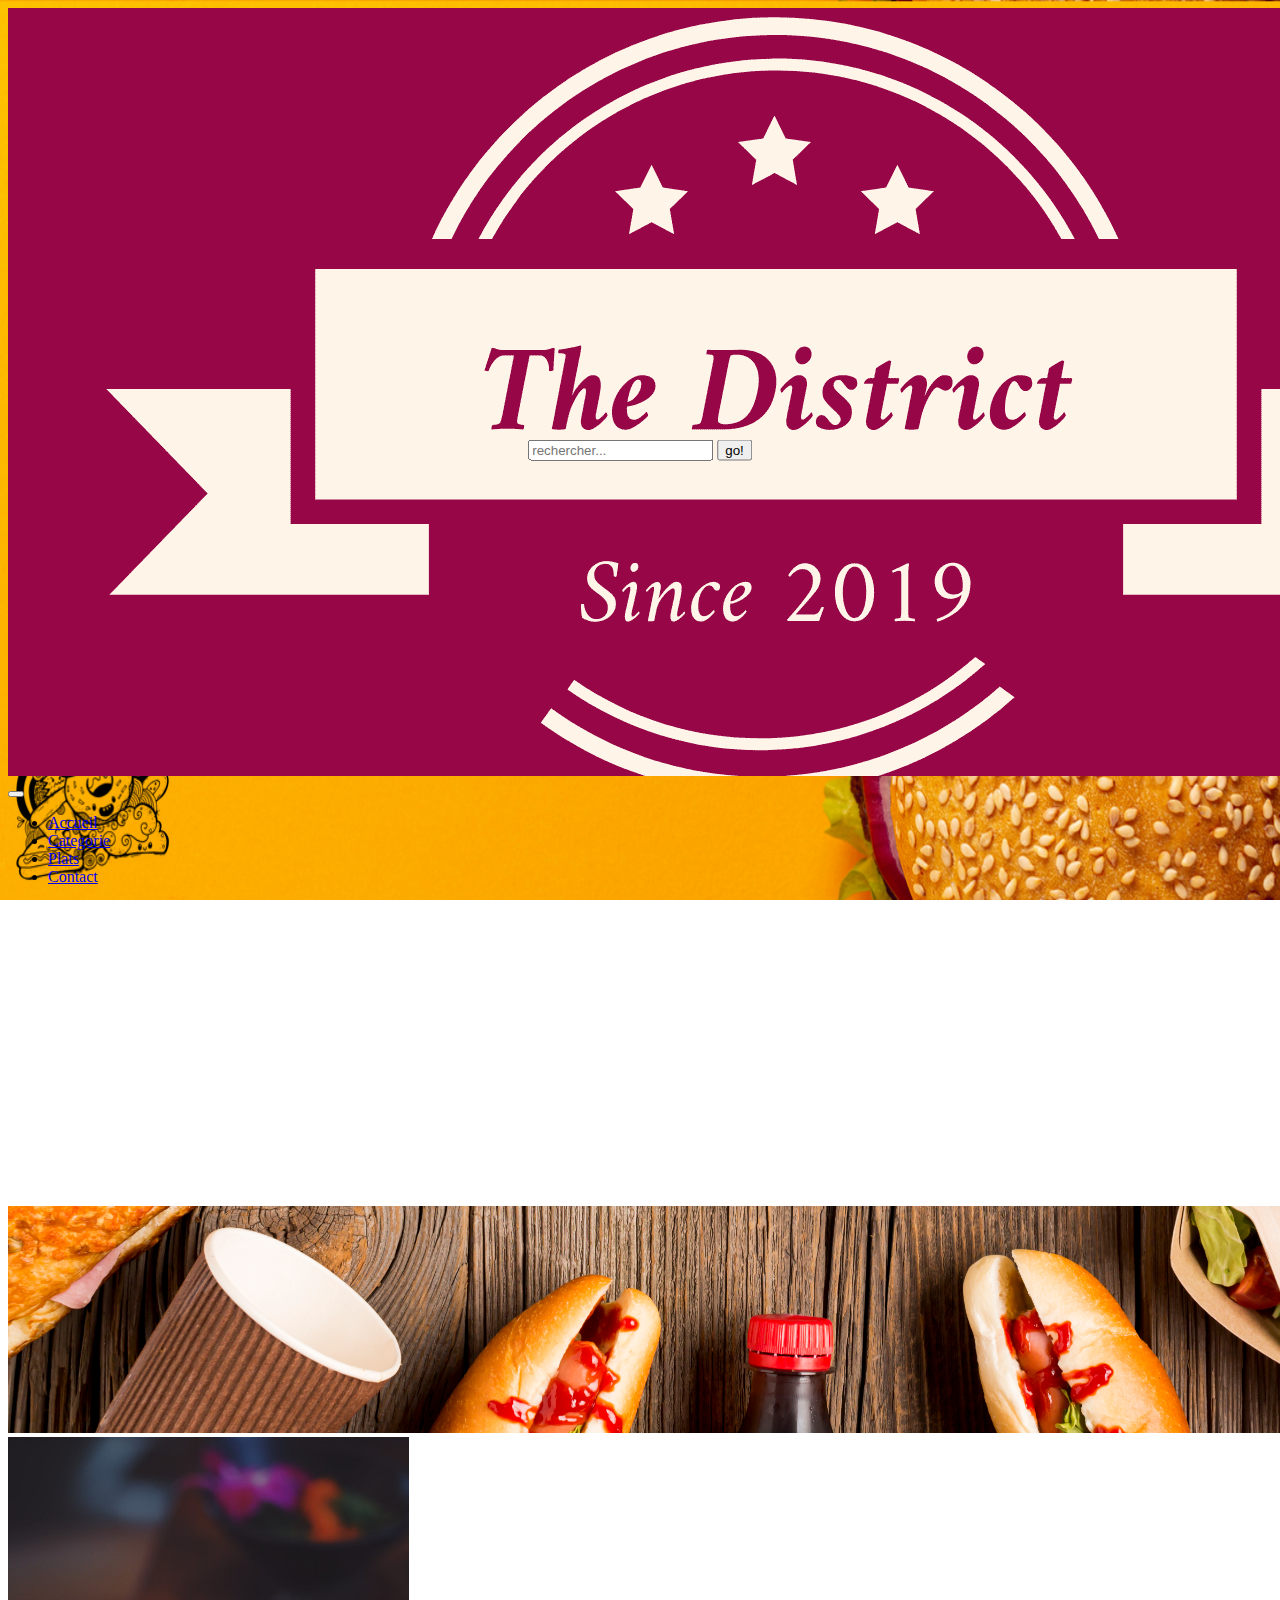
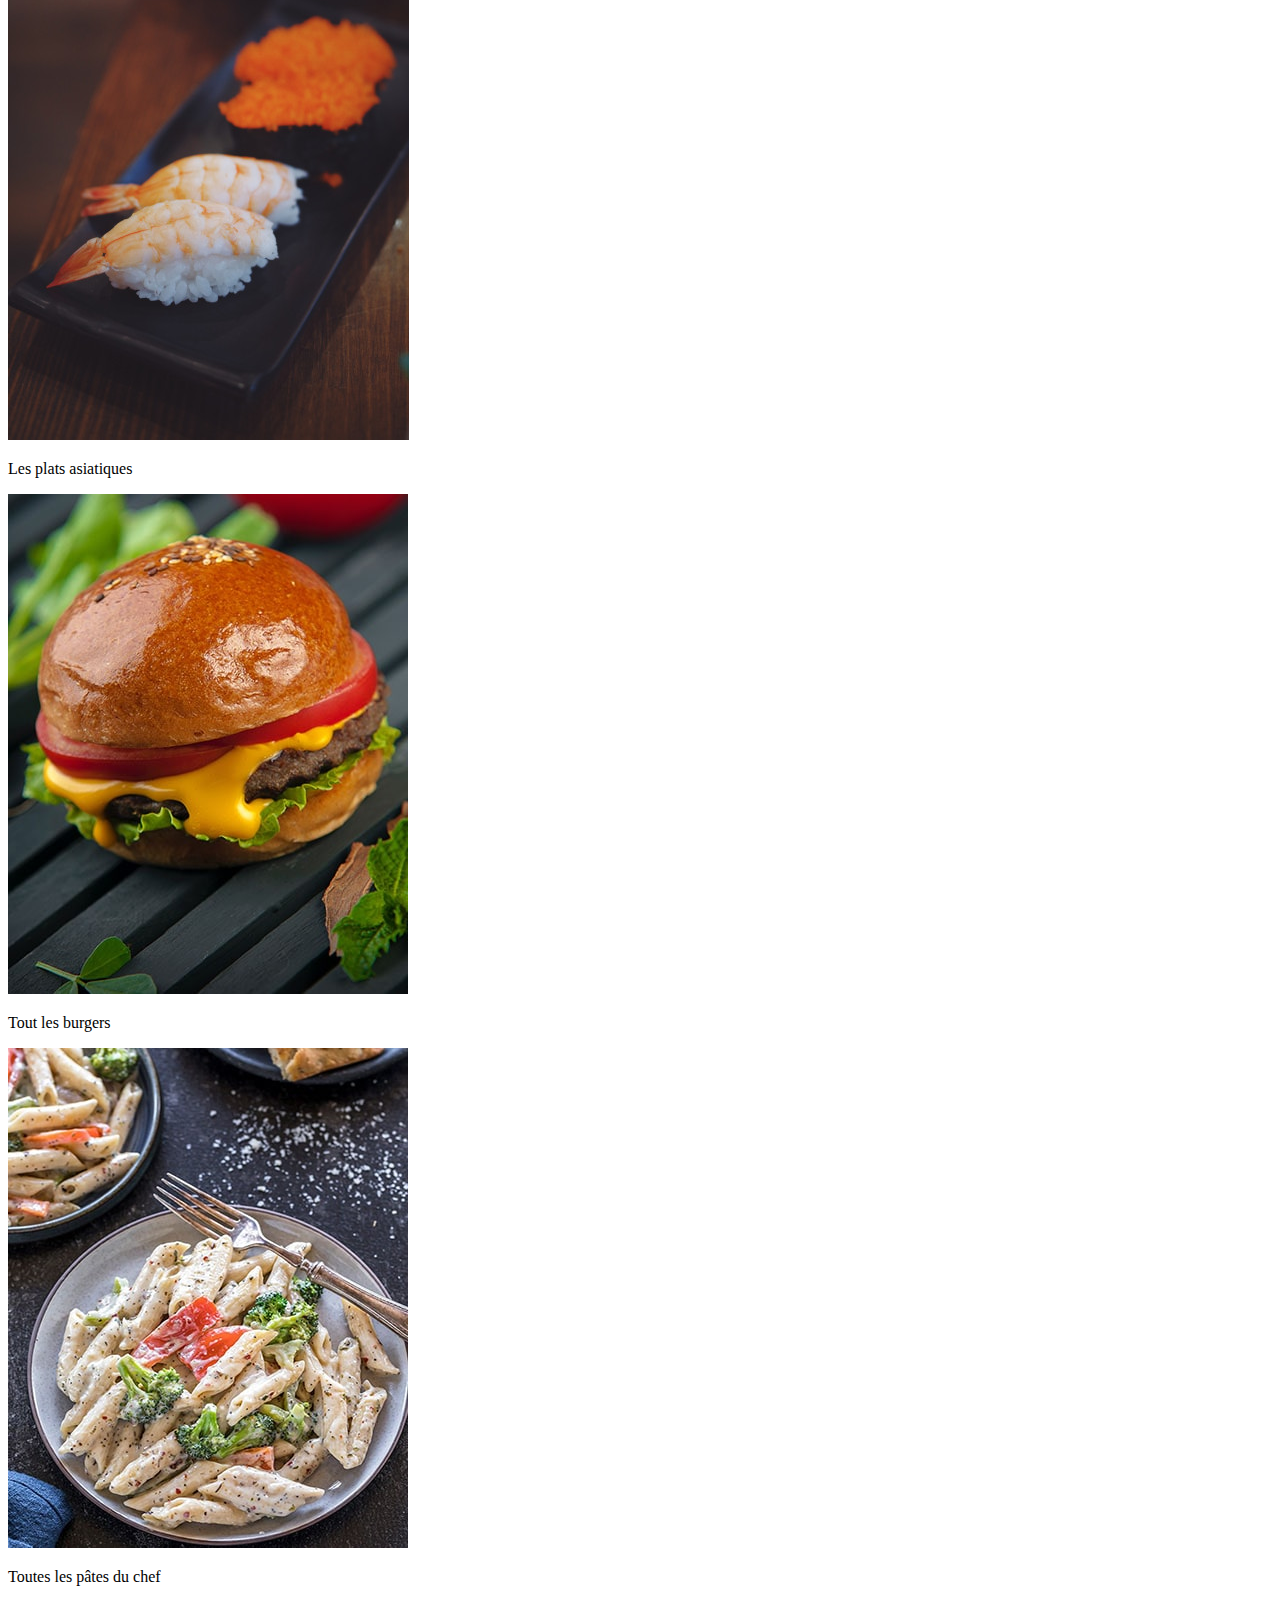
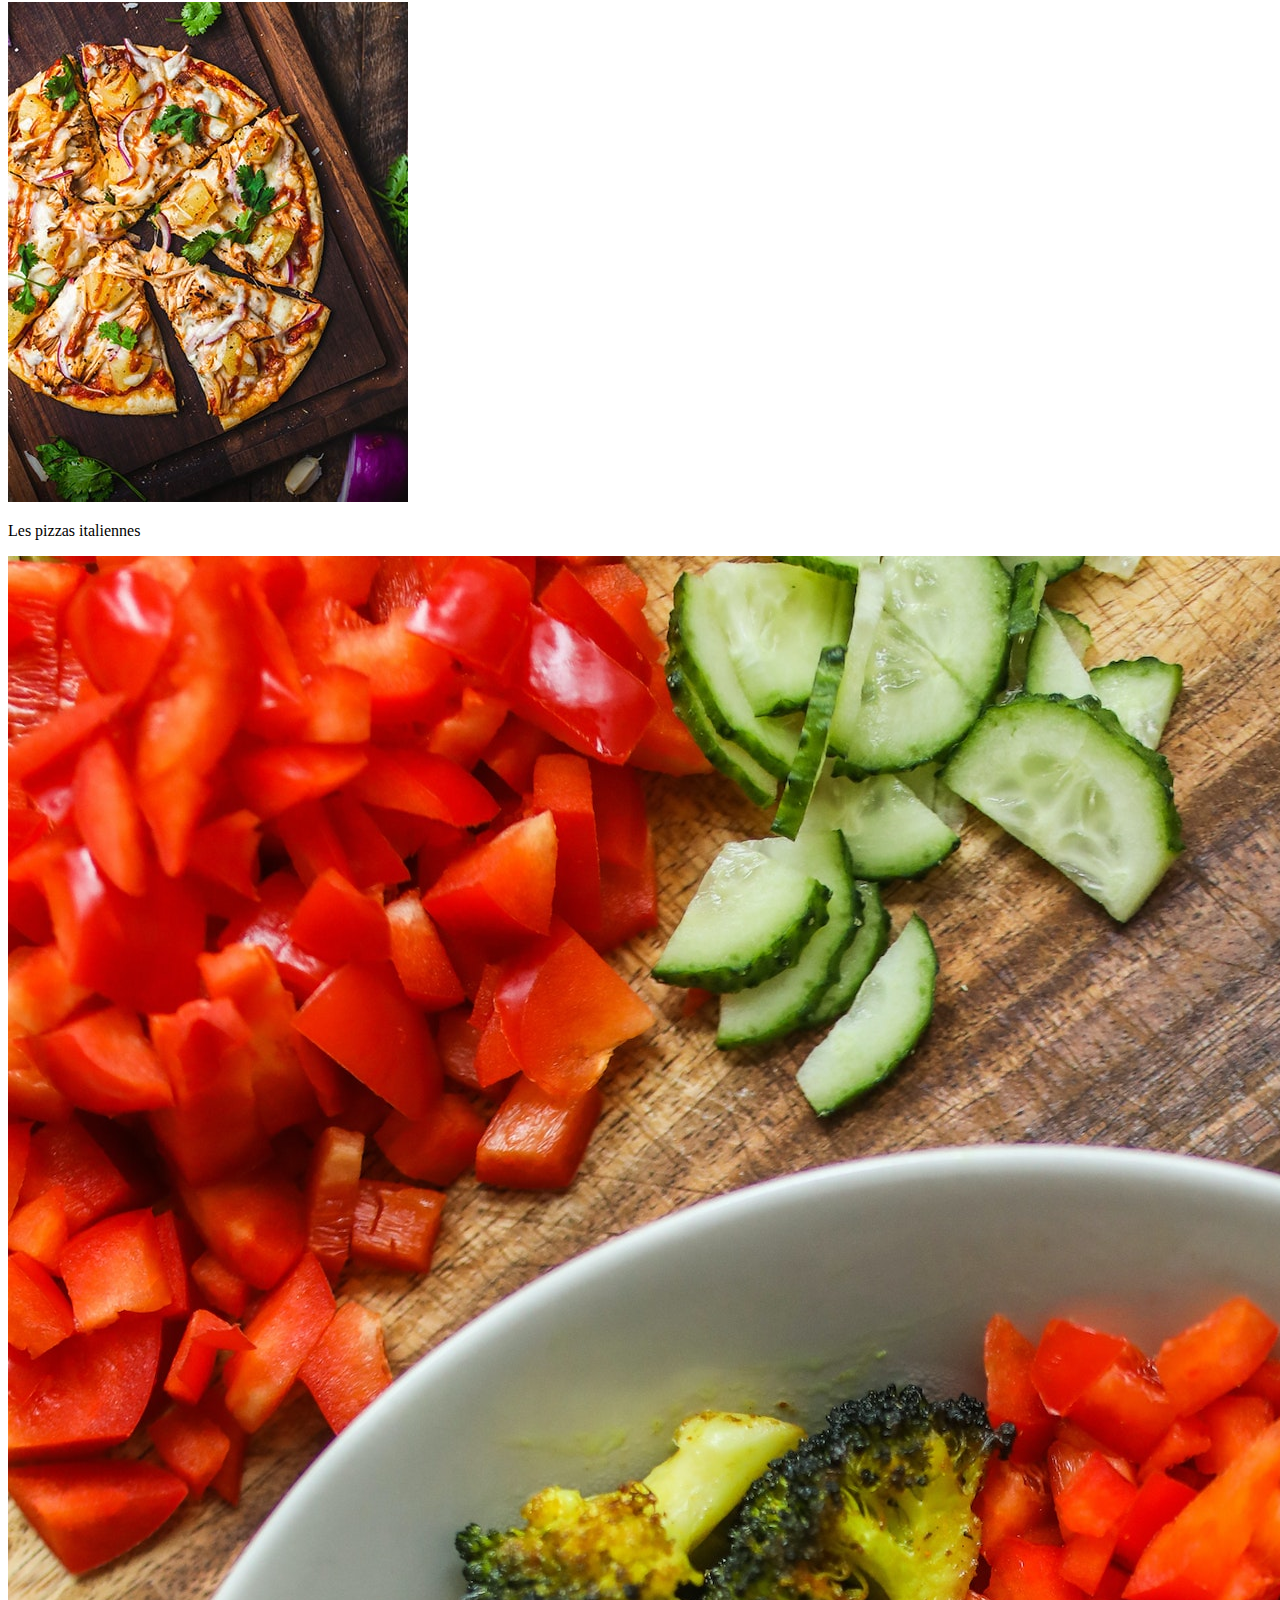
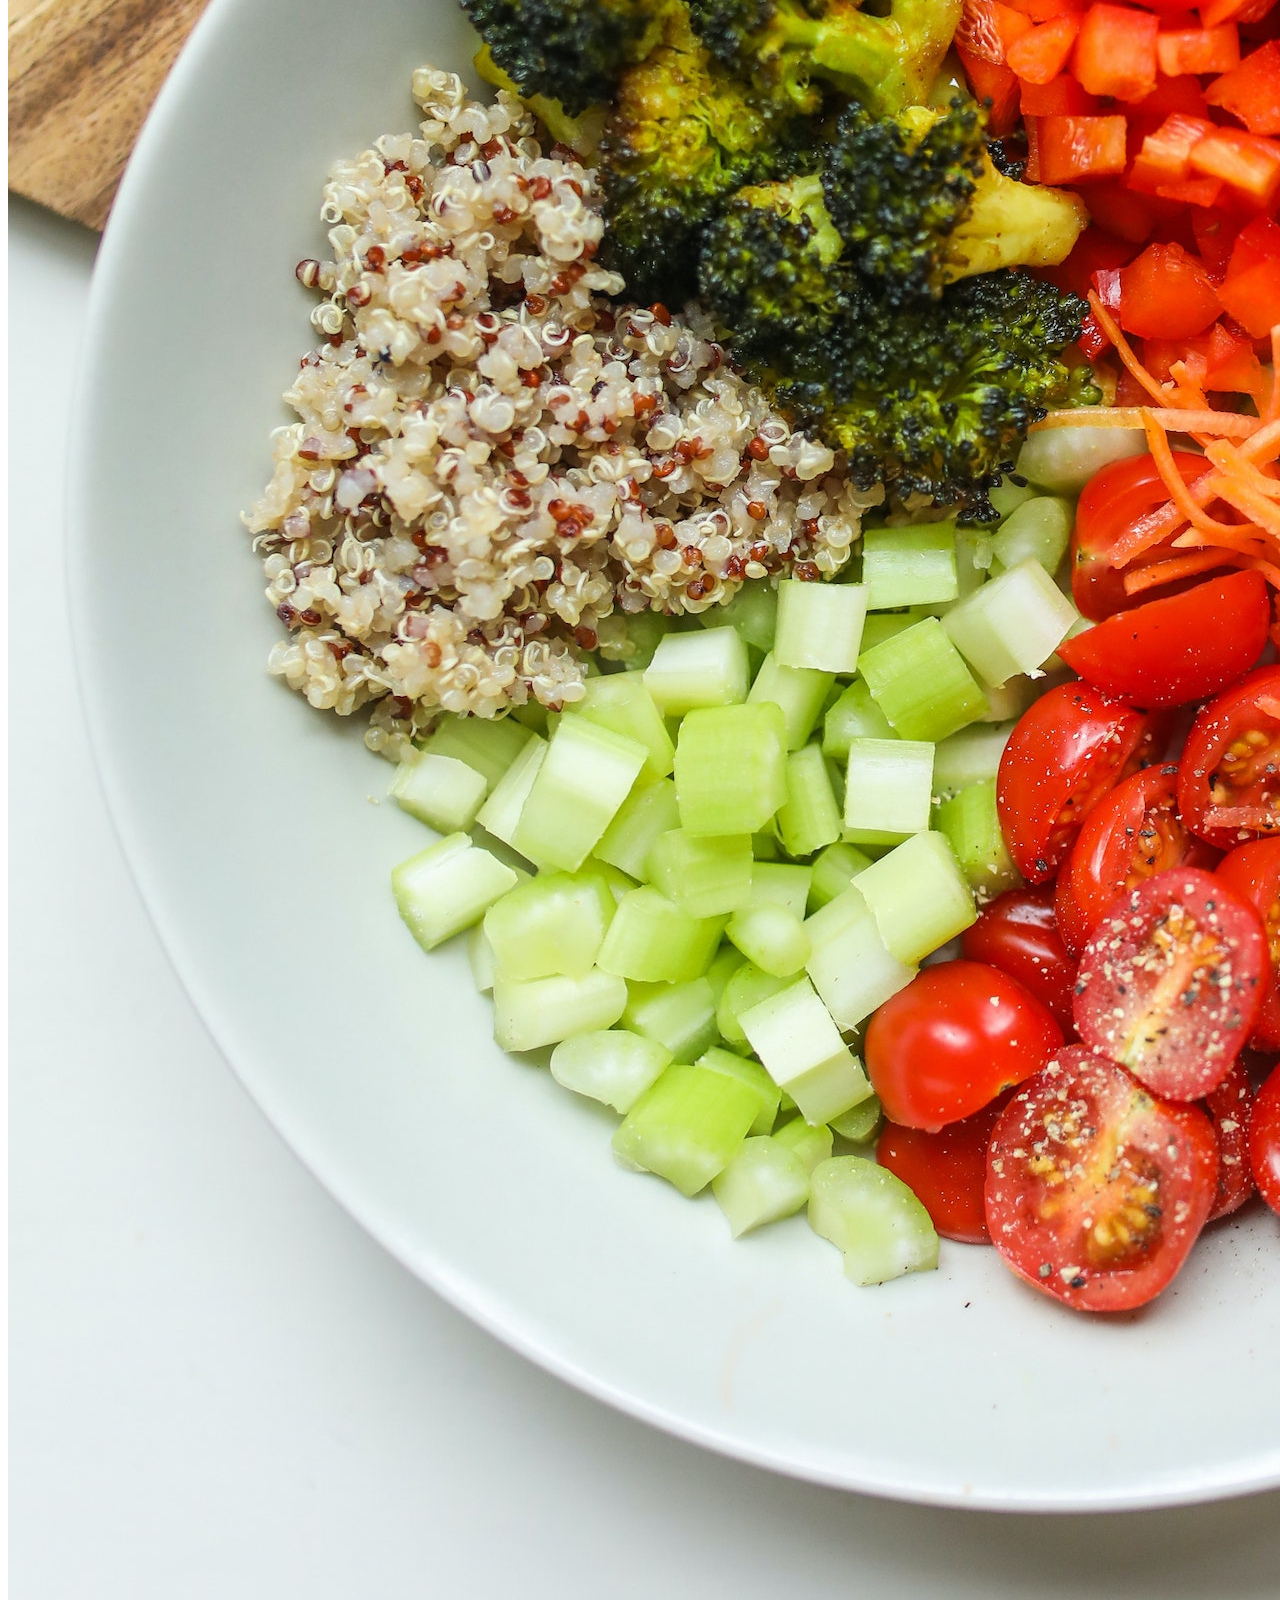
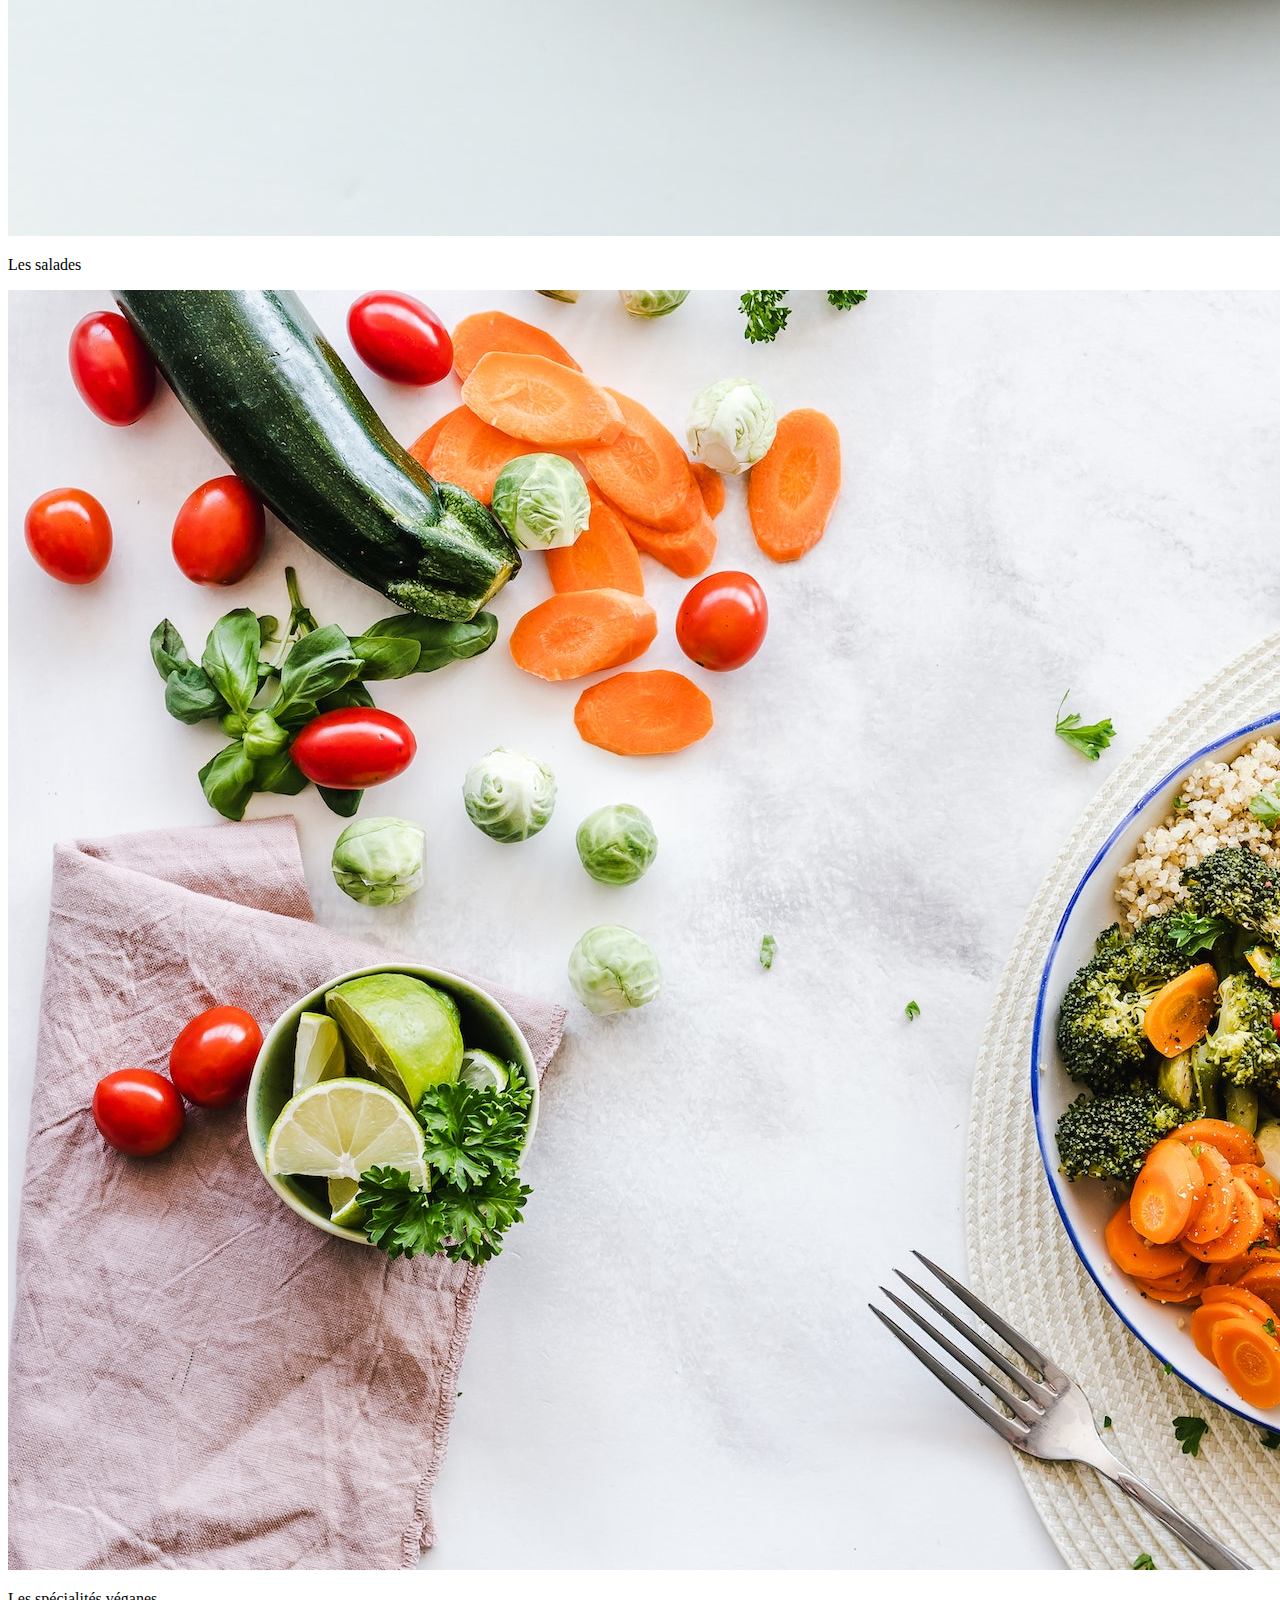
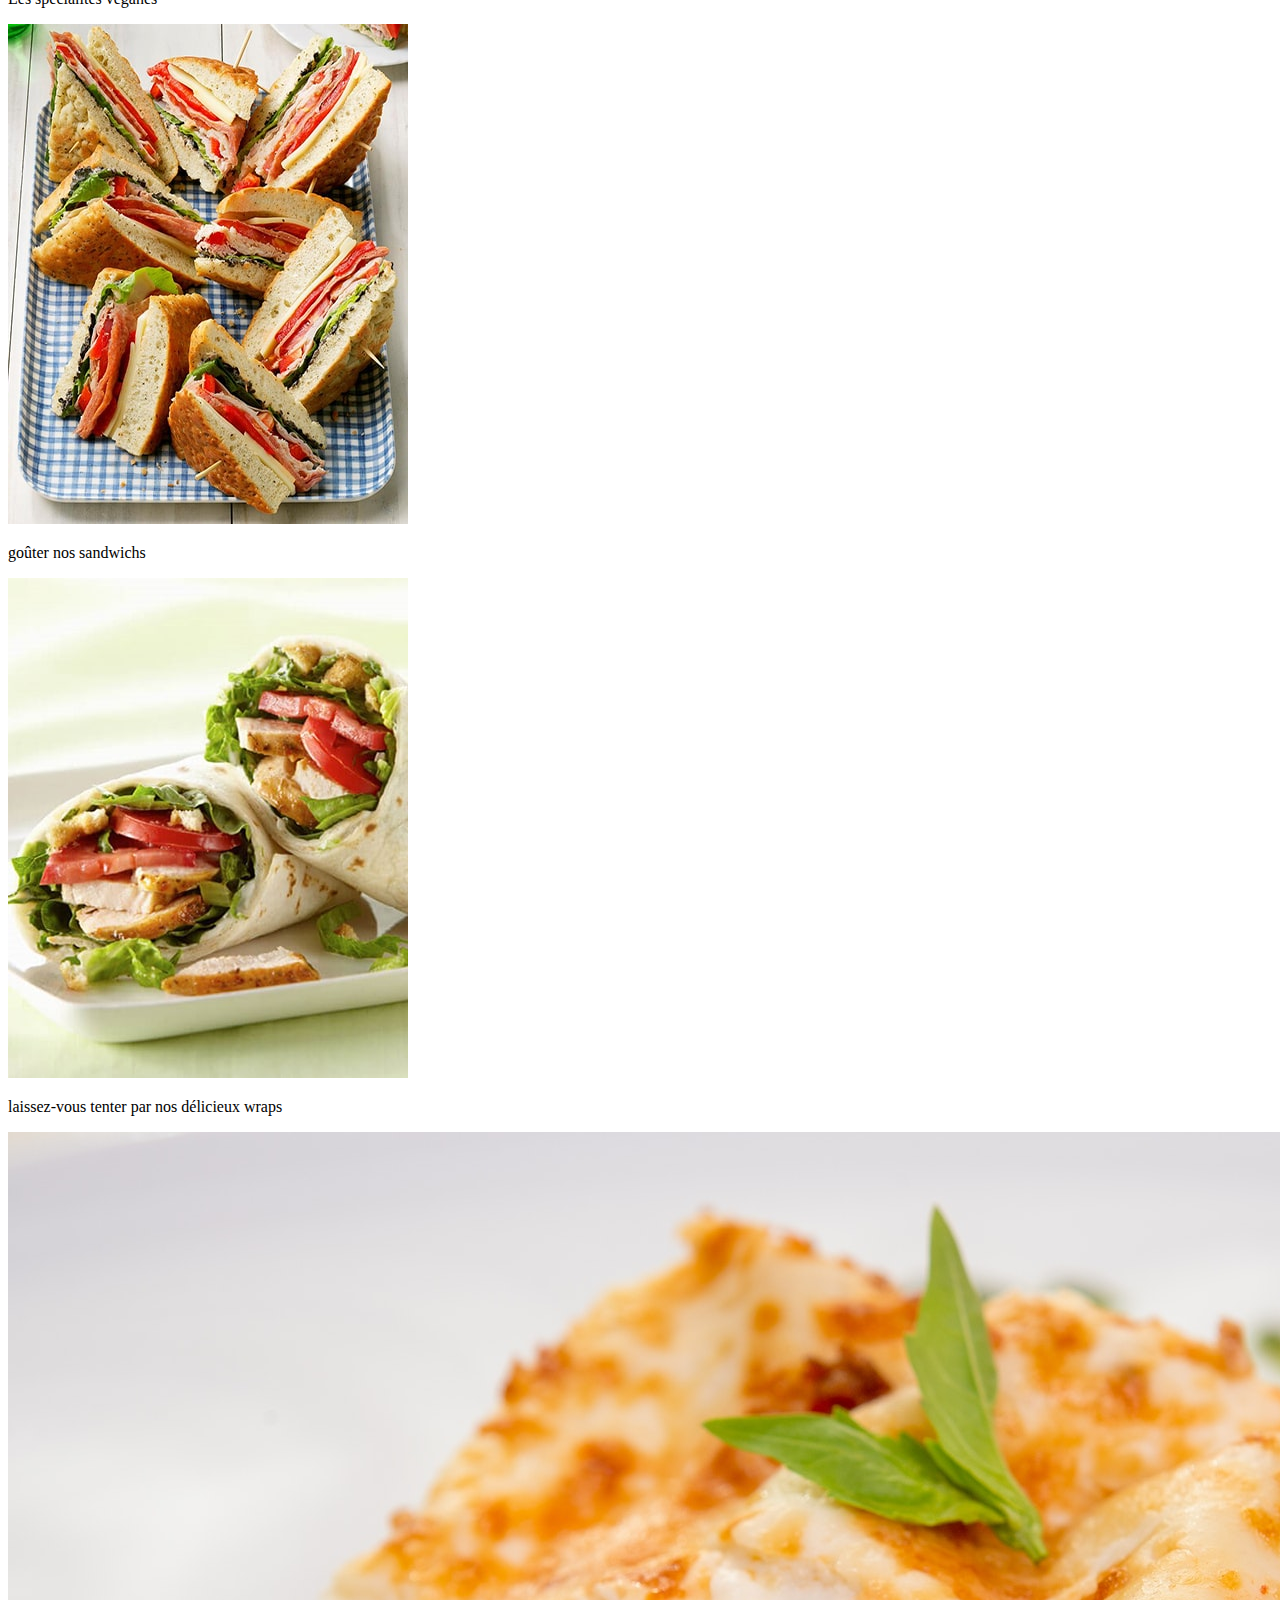
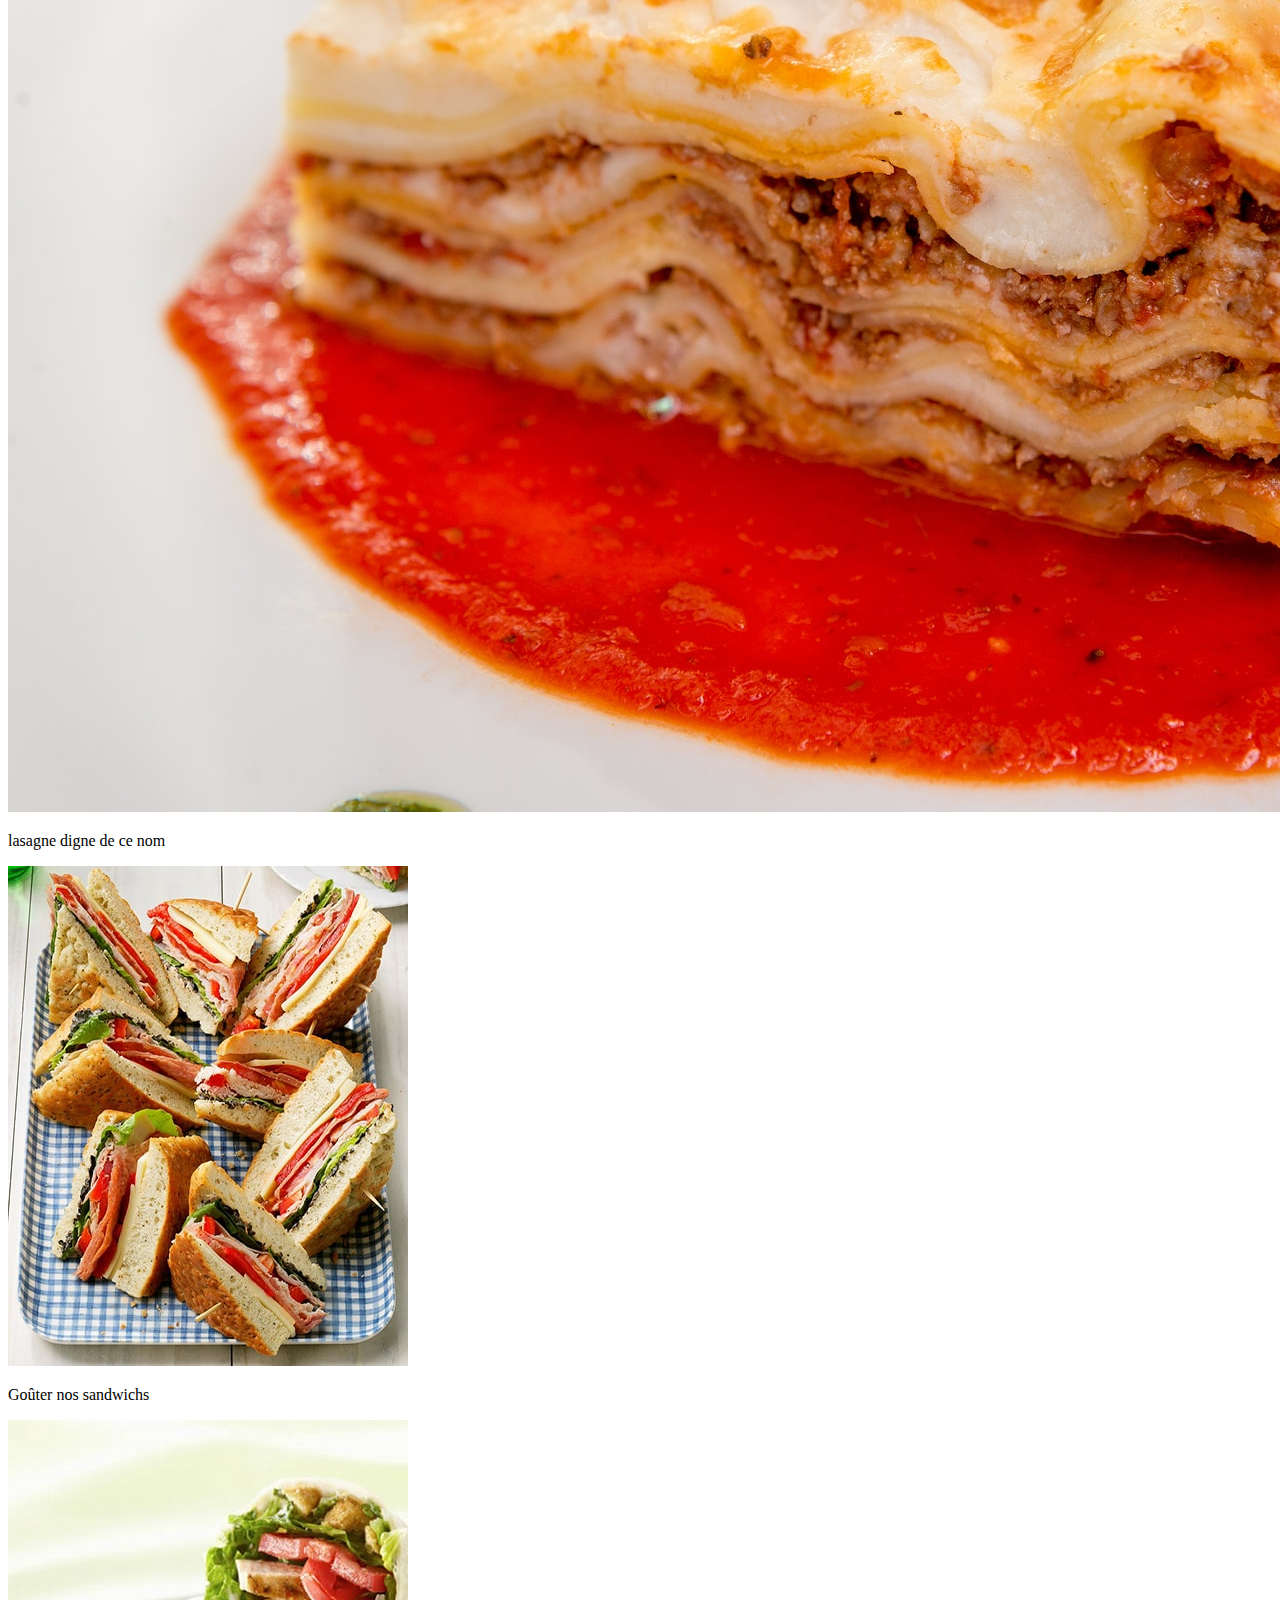
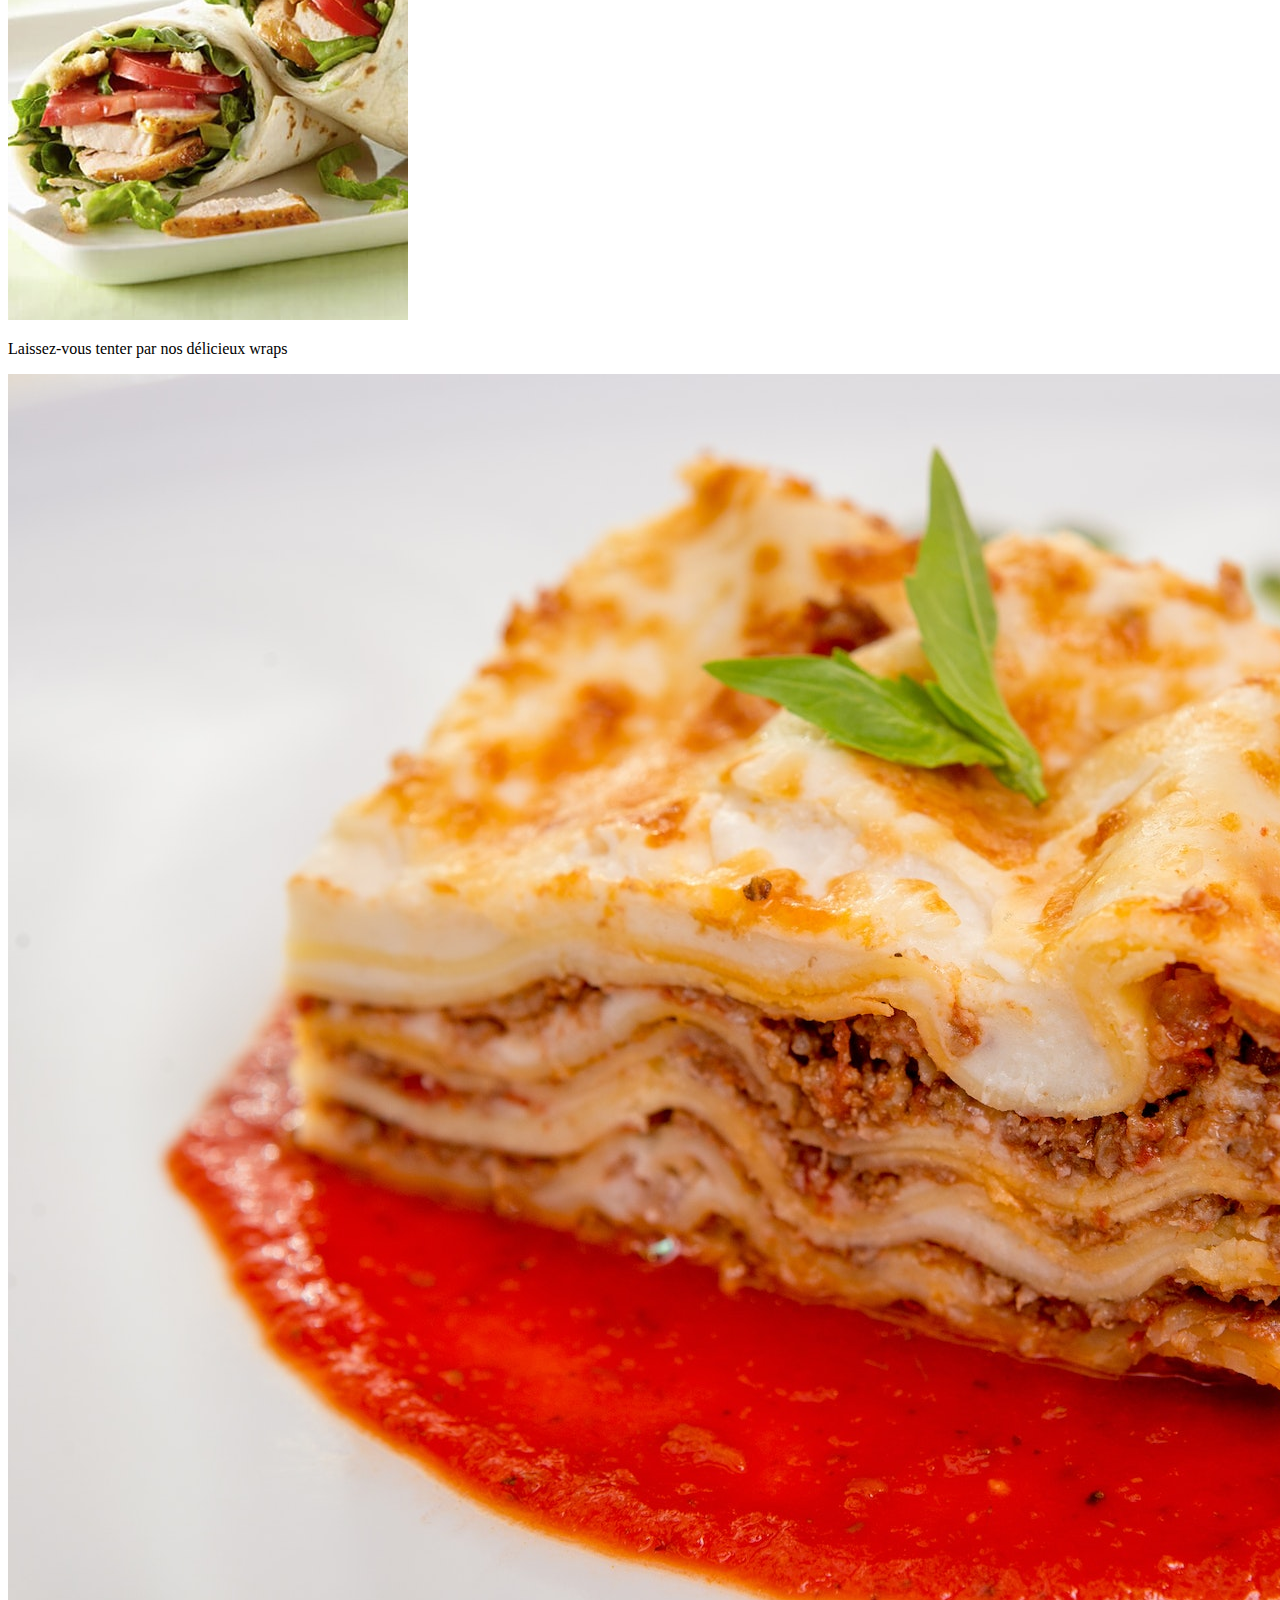
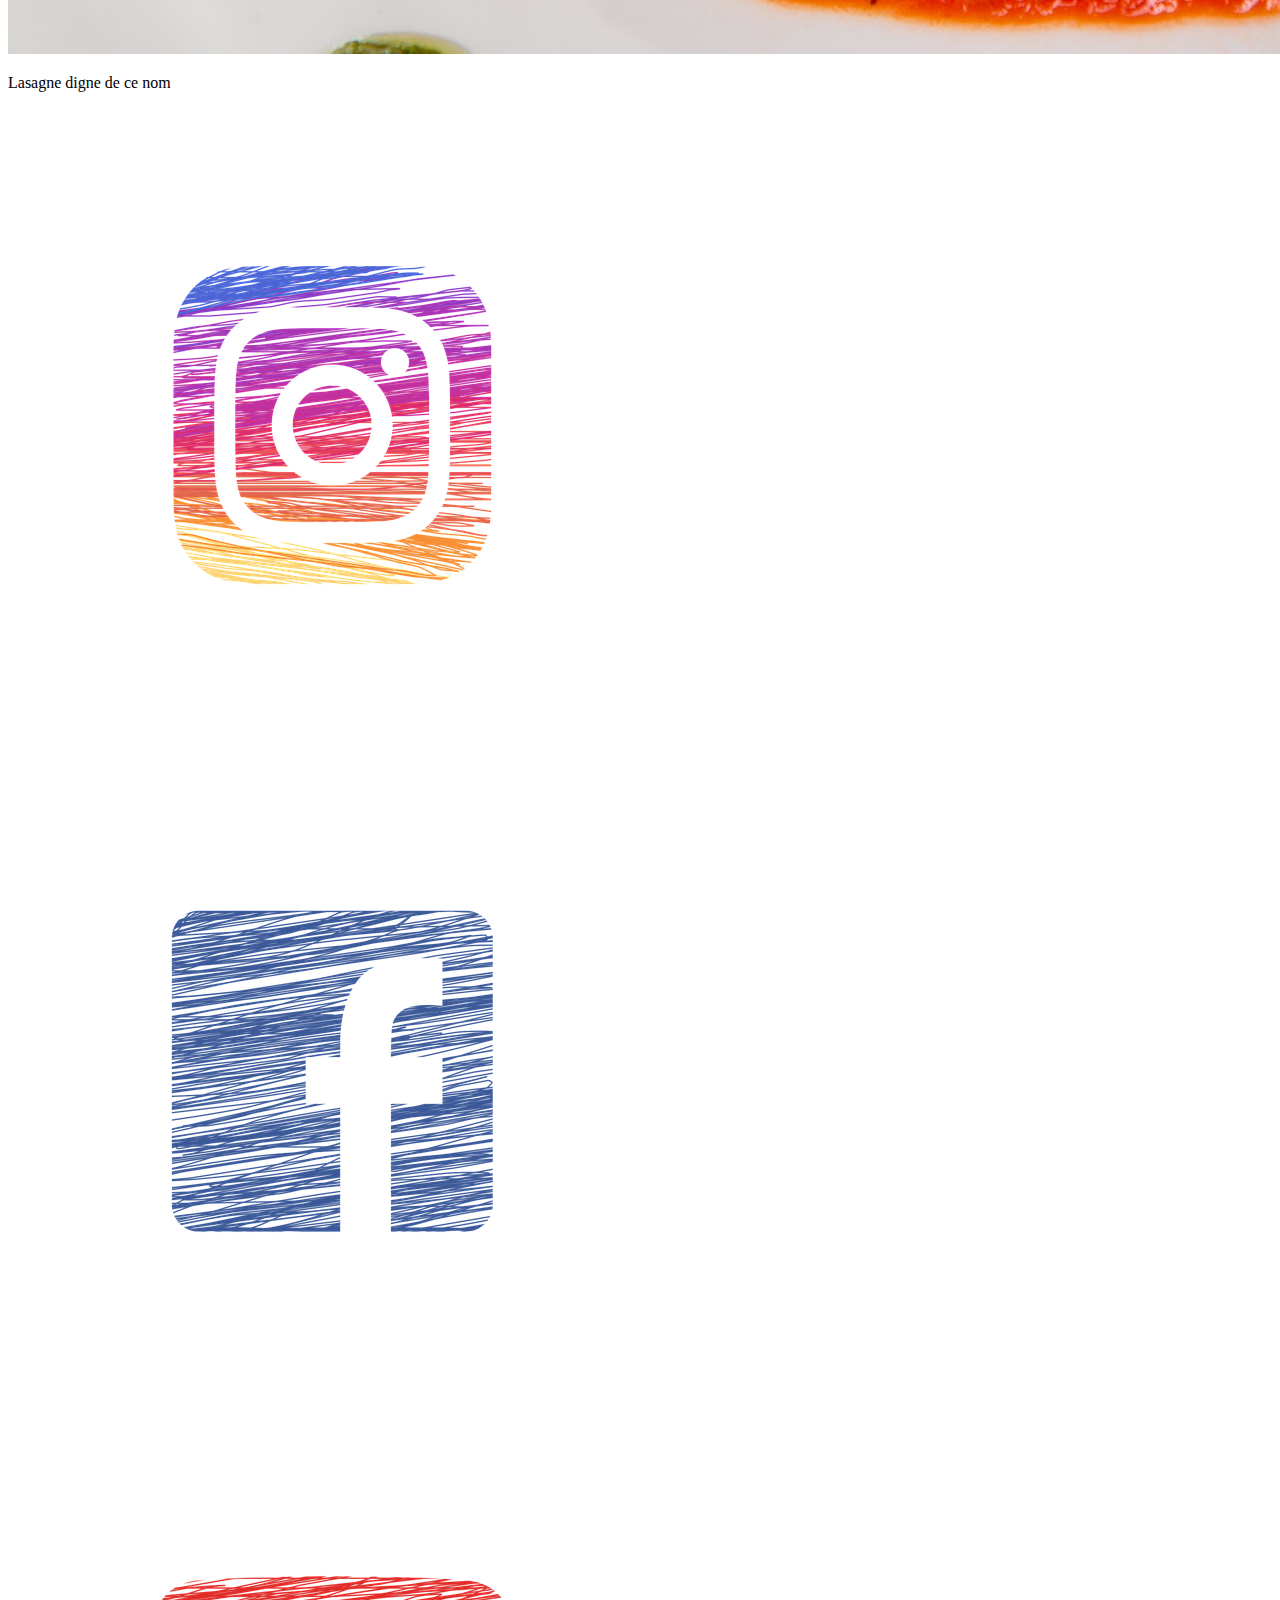
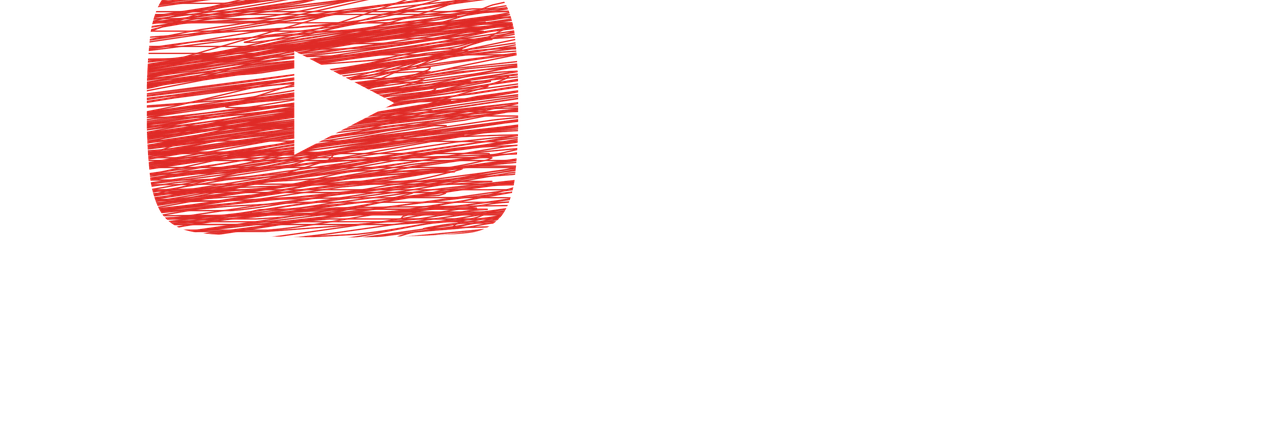
<file: 2 fil_rouge/index.html>
<!DOCTYPE html>
<html lang="fr">

<head>
    <meta charset="utf-8">
    <meta name="viewport" content="width=device-width, initial-scale=1">
    <link href="https://cdn.jsdelivr.net/npm/bootstrap@5.0.2/dist/css/bootstrap.min.css" rel="stylesheet"
        integrity="sha384-EVSTQN3/azprG1Anm3QDgpJLIm9Nao0Yz1ztcQTwFspd3yD65VohhpuuCOmLASjC" crossorigin="anonymous">
    <link rel="stylesheet" href="style.css">
    <title>Accueil</title>
</head>

<body>

    <div class="container-fluid ">

        <header class="col-12 d-flex justify-content-between"> <!--logo + barre de navigation sur une même ligne-->

            <div class="col-4 col-md-2 mt-2 "> <!--logo-->
                <img src="asset/images_the_district/the_district_brand/linkedin_banner_image_1.png"
                    class="img-fluid mb-1 logo" alt="the district logo">
            </div>

            <nav class="navbar navbar-expand-sm navbar-light col-md-9 ml-auto "> <!--  barre de vavigation -->

                <button class="navbar-toggler" type="button" data-bs-toggle="collapse"
                    data-bs-target="#collapsibleNavbar">
                    <span class="navbar-toggler-icon"></span>
                </button>
                <div class="collapse navbar-collapse " id="collapsibleNavbar">

                    <ul class="navbar-nav "> <!-- items des la barre de navigation -->
                        <li class="nav-item ">
                            <a class="nav-link active " aria-current="page" href="index.html">Accueil</a>
                        </li>
                        <li class="nav-item">
                            <a class="nav-link active" aria-current="page" href="categorie.html">Categorie</a>
                        </li>
                        <li class="nav-item">
                            <a class="nav-link active" aria-current="page" href="platscat.html">Plats</a>
                        </li>
                        <li class="nav-item">
                            <a class="nav-link active" aria-current="page" href="contact.html">Contact</a>
                        </li>
                    </ul>

                </div>

            </nav>

        </header>


        <div class="d-none d-lg-block position-relative"> <!--barre de recherche sur la video au centre-->

            <video autoplay loop muted playsinline poster="asset/images_the_district/burgervideo.mp4" class="video">
                <source src="asset/images_the_district/burgervideo.mp4" type="video/mp4"> <!--video-->
            </video>
            <div class="search-bar position-absolute">
                <nav class="navbar navbar-light bg-transparent "> <!--barre de recherche-->
                    <form class="form-inline justify-content-between input-group">
                        <input class="form-control " type="search" placeholder="rechercher...">
                        <button class="btn btn-outline-warning ml-auto" type="submit">go!</button>
                    </form>
                </nav>
            </div>
        </div>
        <div class="image-container d-md-none">
            <img src="asset/images_the_district/borderau.png" alt="image de remplacement" class="img-fluid"> <!--image-->
        </div>

        <div class="d-none d-lg-block mx-auto">

            <div class="d-flex justify-content-around my-3"> <!--les 3 carte sont sur une même ligne-->

                <div class="card zoom" style="width: 18rem;">
                    <img src="asset/images_the_district/categorie/asian_food_cat.jpg" class="card-img-top"
                        alt="asian_food_cat">
                    <div class="card-body">
                        <p class="card-text">Les plats asiatiques</p>
                    </div>
                </div>
                <div class="card zoom" style="width: 18rem;">
                    <img src="asset/images_the_district/categorie/burger_cat.jpg" class="card-img-top" alt="burger_cat">
                    <div class="card-body">
                        <p class="card-text">Tout les burgers</p>
                    </div>
                </div>
                <div class="card zoom" style="width: 18rem;">
                    <img src="asset/images_the_district/categorie/pasta_cat.jpg" class="card-img-top" alt="pasta_cat">
                    <div class="card-body">
                        <p class="card-text">Toutes les pâtes du chef</p>
                    </div>
                </div>
            </div>

            <div class="d-flex justify-content-around mb-3"> <!--les 3 carte sont sur une même ligne-->

                <div class="card zoom" style="width: 18rem;">
                    <img src="asset/images_the_district/categorie/pizza_cat.jpg" class="card-img-top" alt="pizza_cat">
                    <div class="card-body">
                        <p class="card-text">Les pizzas italiennes</p>
                    </div>
                </div>
                <div class="card zoom" style="width: 18rem;">
                    <img src="asset/images_the_district/categorie/salade_cat.jpg" class="card-img-top" alt="salade_cat">
                    <div class="card-body">
                        <p class="card-text">Les salades</p>
                    </div>
                </div>
                <div class="card zoom" style="width: 18rem;">
                    <img src="asset/images_the_district/categorie/veggie_cat.jpg" class="card-img-top" alt="veggie_cat">
                    <div class="card-body">
                        <p class="card-text">Les spécialités véganes</p>
                    </div>
                </div>
            </div>
            <div class="d-flex justify-content-around"> <!--les 3 carte sont sur une même ligne-->

                <div class="card zoom" style="width: 18rem;">
                    <img src="asset/images_the_district/categorie/sandwich_cat.jpg" class="card-img-top"
                        alt="sandwich_cat">
                    <div class="card-body">
                        <p class="card-text">goûter nos sandwichs</p>
                    </div>
                </div>
                <div class="card zoom" style="width: 18rem;">
                    <img src="asset/images_the_district/categorie/wrap_cat.jpg" class="card-img-top" alt="wrap_cat">
                    <div class="card-body">
                        <p class="card-text">laissez-vous tenter par nos délicieux wraps</p>
                    </div>
                </div>
                <div class="card zoom" style="width: 18rem;">
                    <img src="asset/images_the_district/food/lasagnes_viande.jpg" class="card-img-top"
                        alt="lasagnes_viande">
                    <div class="card-body">
                        <p class="card-text">lasagne digne de ce nom</p>
                    </div>
                </div>
            </div>


        </div>

        <div class="card d-md-none my-2 w-100"> <!--carte-->
            <img src="asset/images_the_district/categorie/sandwich_cat.jpg" class="card-img-top" alt="sandwich_cat">
            <div class="card-body">
                <p class="card-text">Goûter nos sandwichs</p>
            </div>
        </div>


        <div class="card d-md-none my-2 w-100"> <!--carte-->
            <img src="asset/images_the_district/categorie/wrap_cat.jpg" class="card-img-top" alt="wrap_cat">
            <div class="card-body">
                <p class="card-text">Laissez-vous tenter par nos délicieux wraps</p>
            </div>
        </div>


        <div class="card d-md-none my-2 w-100"> <!--carte-->
            <img src="asset/images_the_district/food/lasagnes_viande.jpg" class="card-img-top" alt="lasagnes_viande">
            <div class="card-body">
                <p class="card-text">Lasagne digne de ce nom</p>
            </div>
        </div>

        <footer class="col-12"> <!--bas de page-->

            <div class="d-flex justify-content-center"> <!--les 3 logo sont sur une même ligne-->
                <img class="col-1" src="asset/images_the_district/instagram.png" alt="logo instagram">
                <img class="col-1" src="asset/images_the_district/facebook.png" alt="logo facebook">
                <img class="col-1" src="asset/images_the_district/youtube.png" alt="logo youtube">

            </div>

        </footer>
    </div>
    <script src="https://cdn.jsdelivr.net/npm/bootstrap@5.0.2/dist/js/bootstrap.bundle.min.js"
        integrity="sha384-MrcW6ZMFYlzcLA8Nl+NtUVF0sA7MsXsP1UyJoMp4YLEuNSfAP+JcXn/tWtIaxVXM"
        crossorigin="anonymous"></script>

    <script src="https://cdn.jsdelivr.net/npm/@popperjs/core@2.9.2/dist/umd/popper.min.js"
        integrity="sha384-IQsoLXl5PILFhosVNubq5LC7Qb9DXgDA9i+tQ8Zj3iwWAwPtgFTxbJ8NT4GN1R8p"
        crossorigin="anonymous"></script>
    <script src="https://cdn.jsdelivr.net/npm/bootstrap@5.0.2/dist/js/bootstrap.min.js"
        integrity="sha384-cVKIPhGWiC2Al4u+LWgxfKTRIcfu0JTxR+EQDz/bgldoEyl4H0zUF0QKbrJ0EcQF"
        crossorigin="anonymous"></script>
    <script src="asset/js/javascript.js"></script>

</body>

</html>
</file>
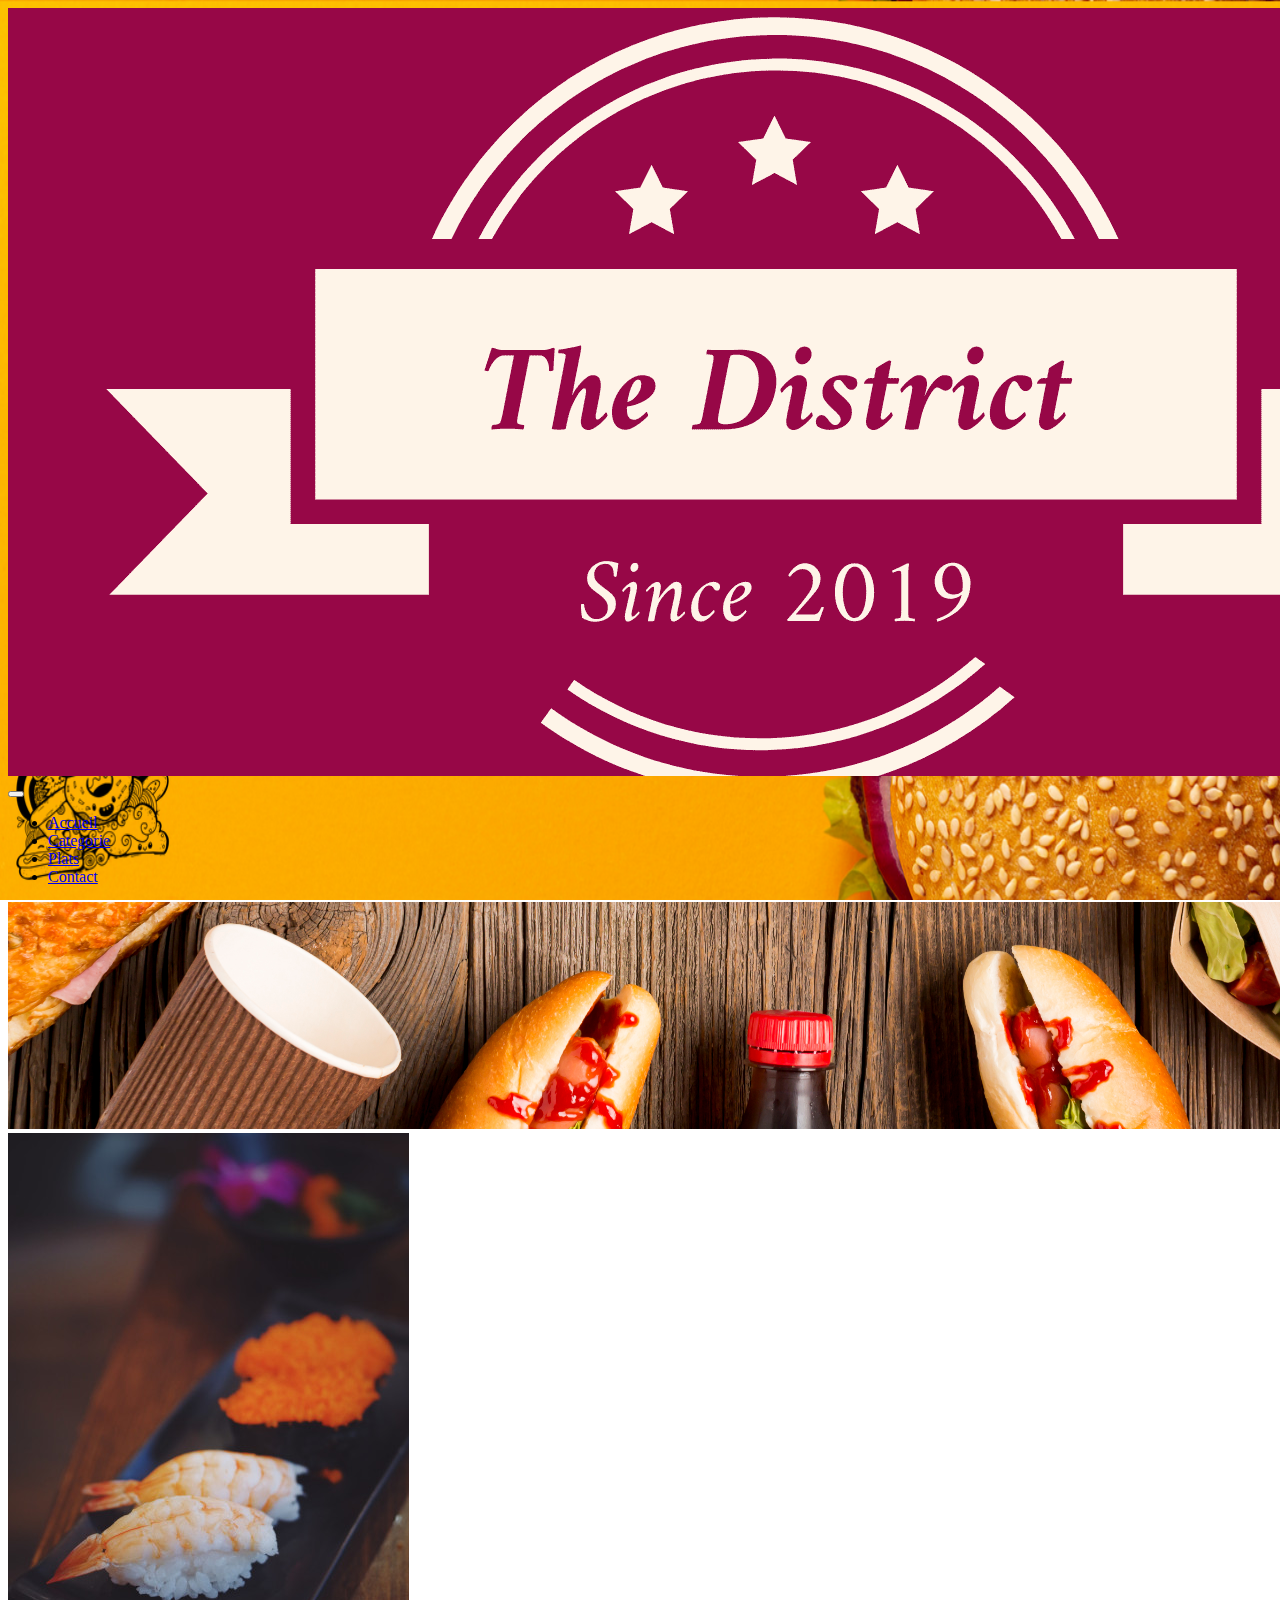
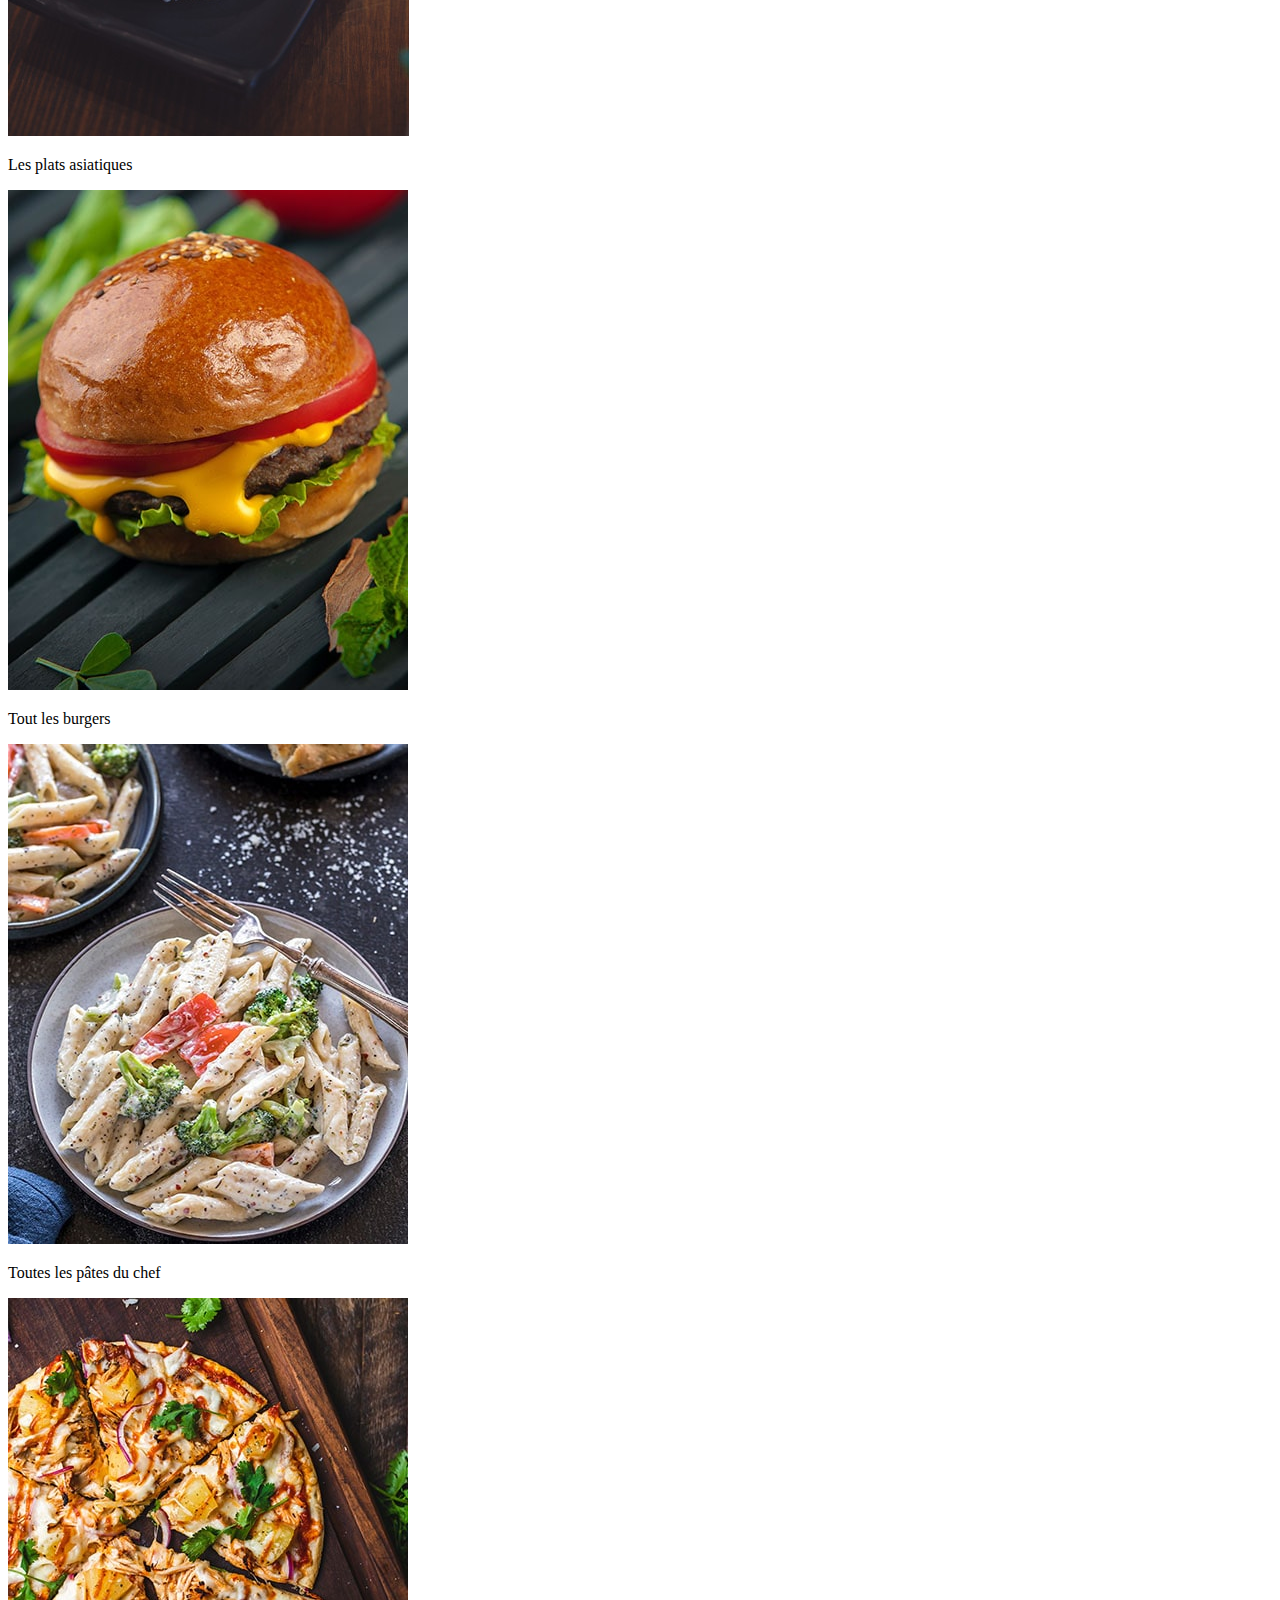
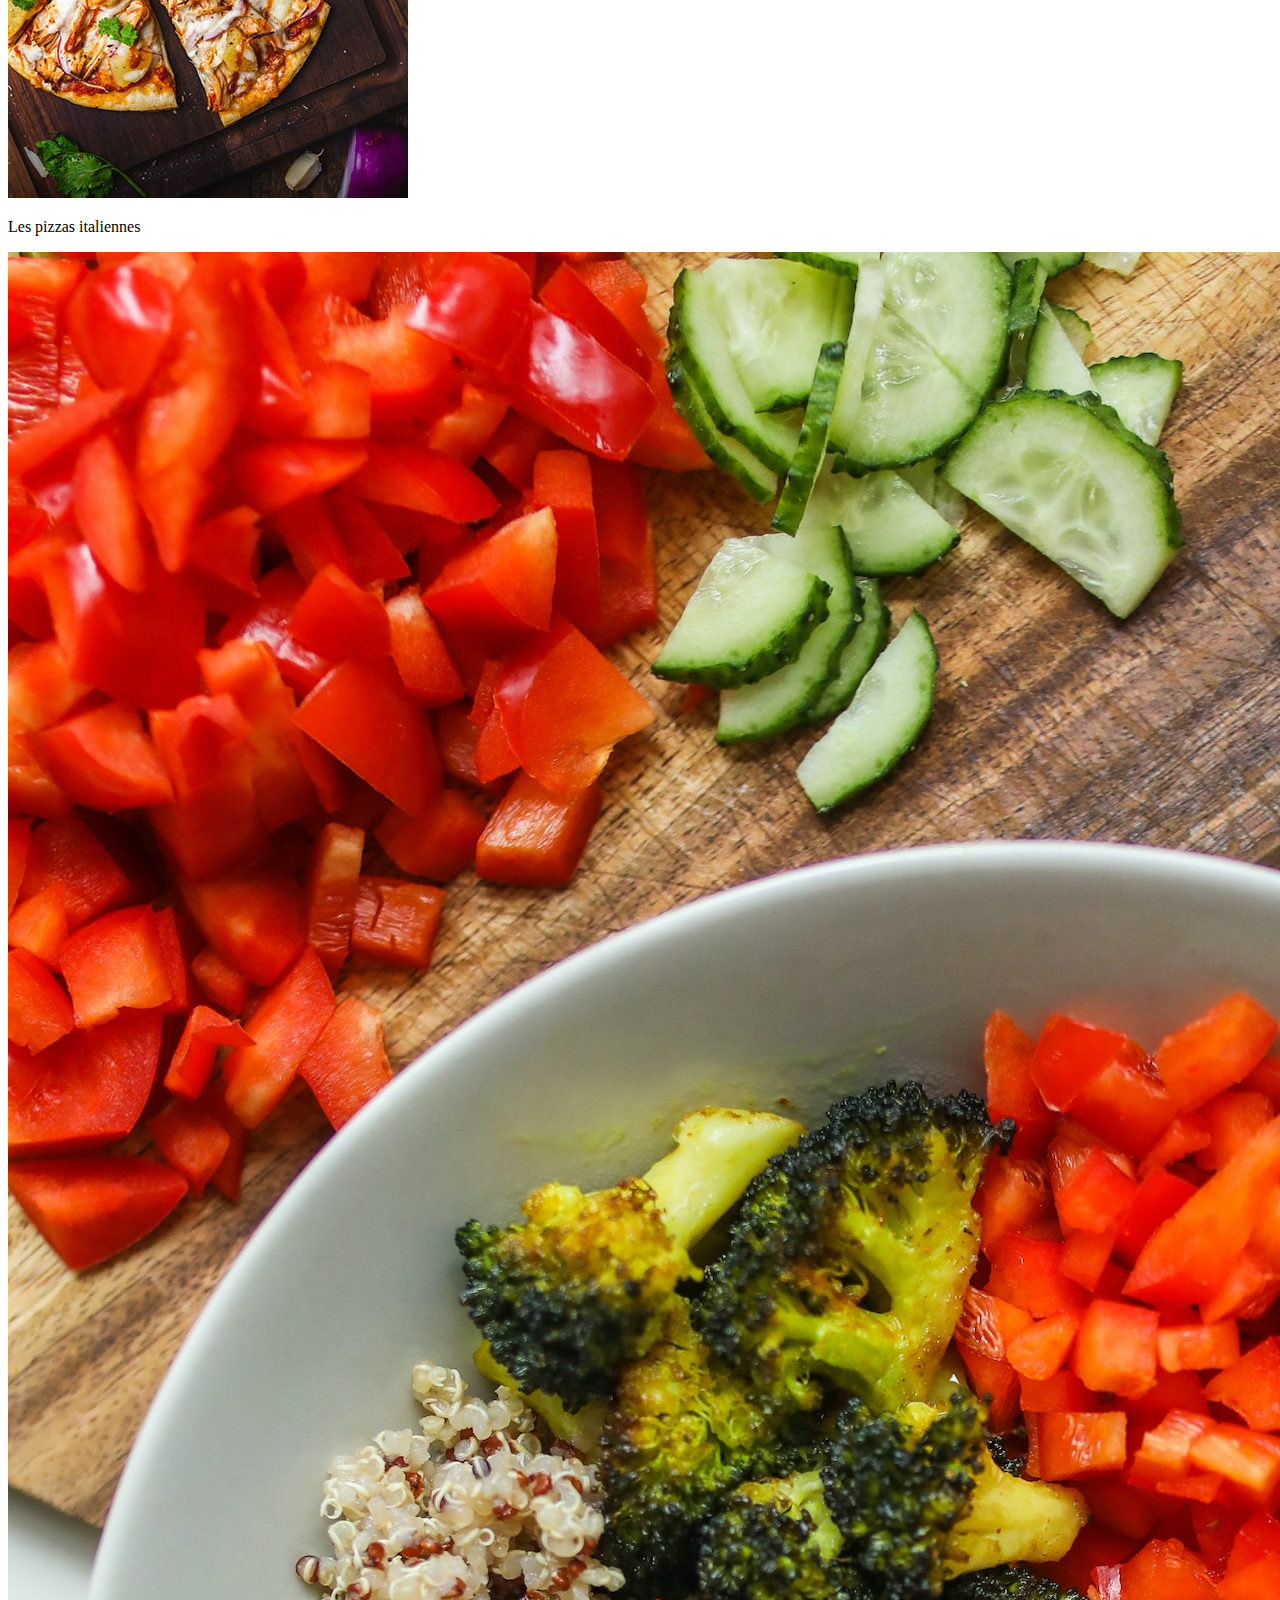
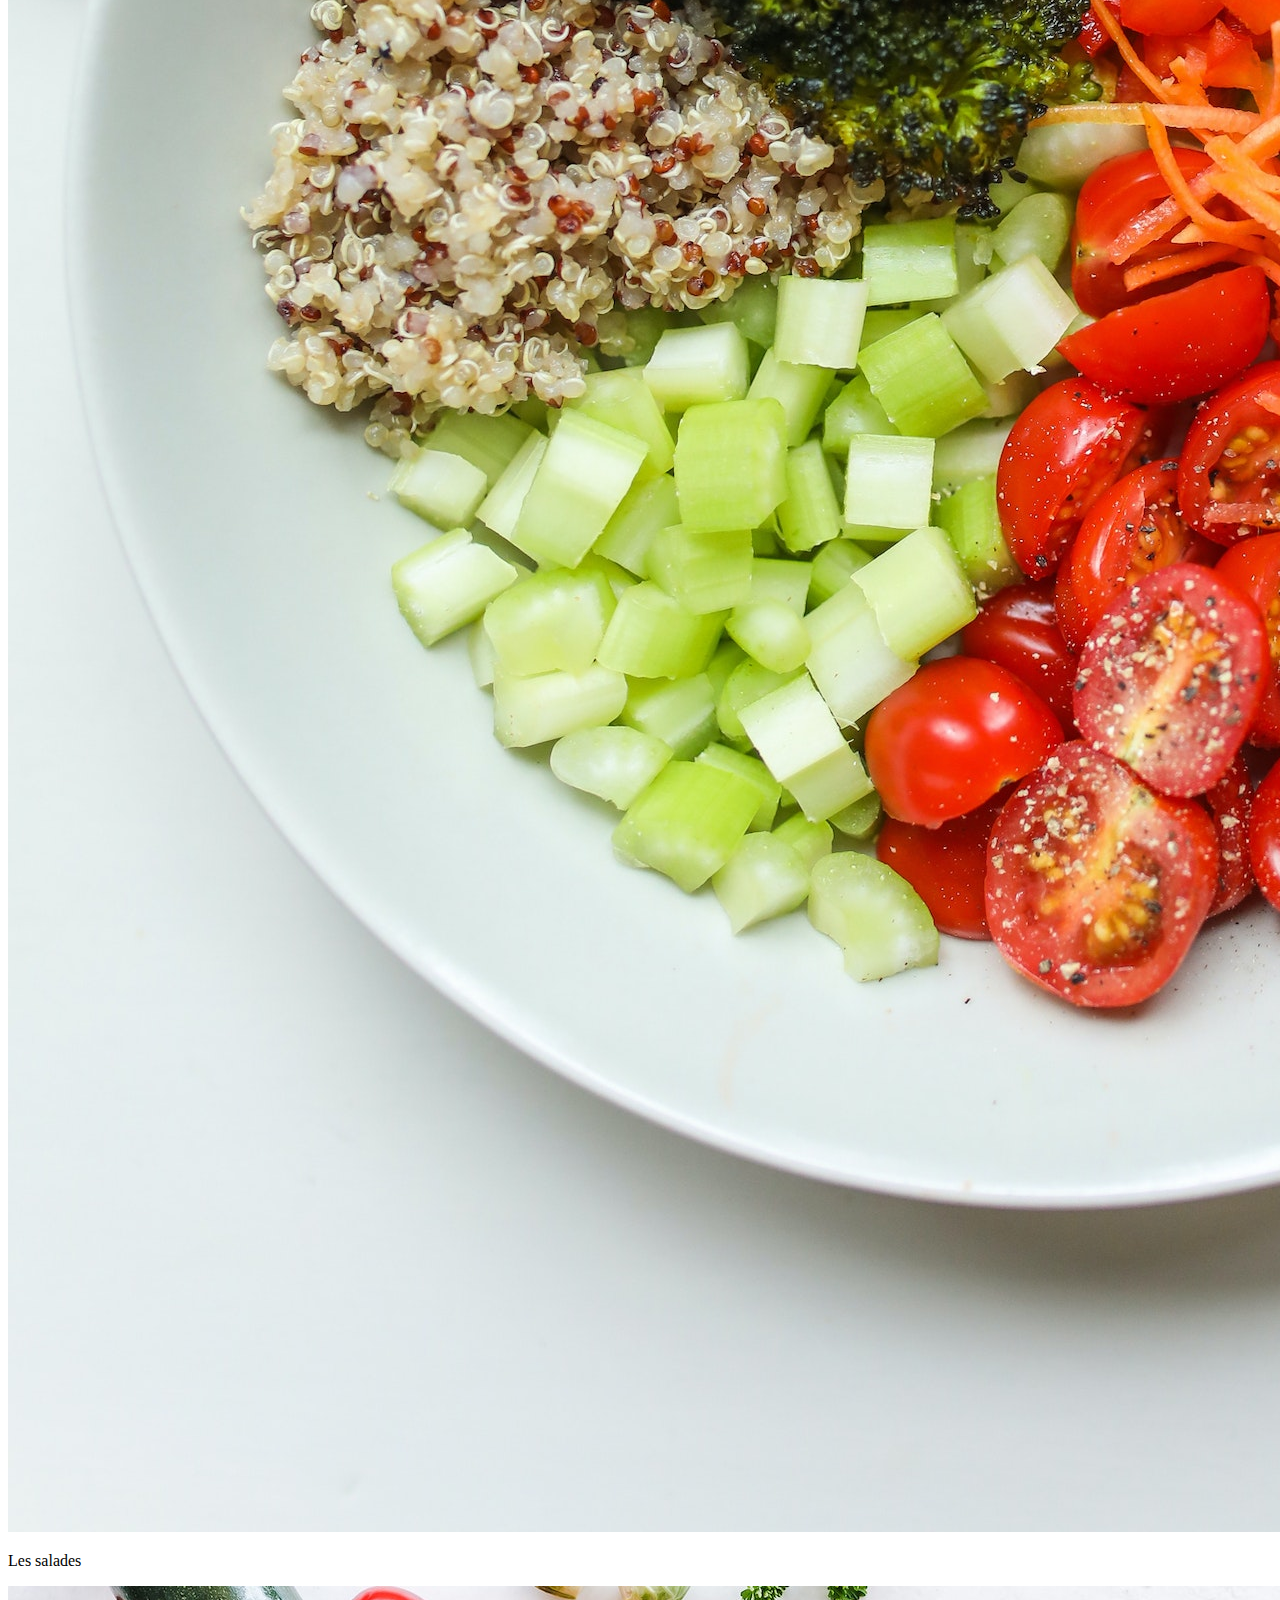
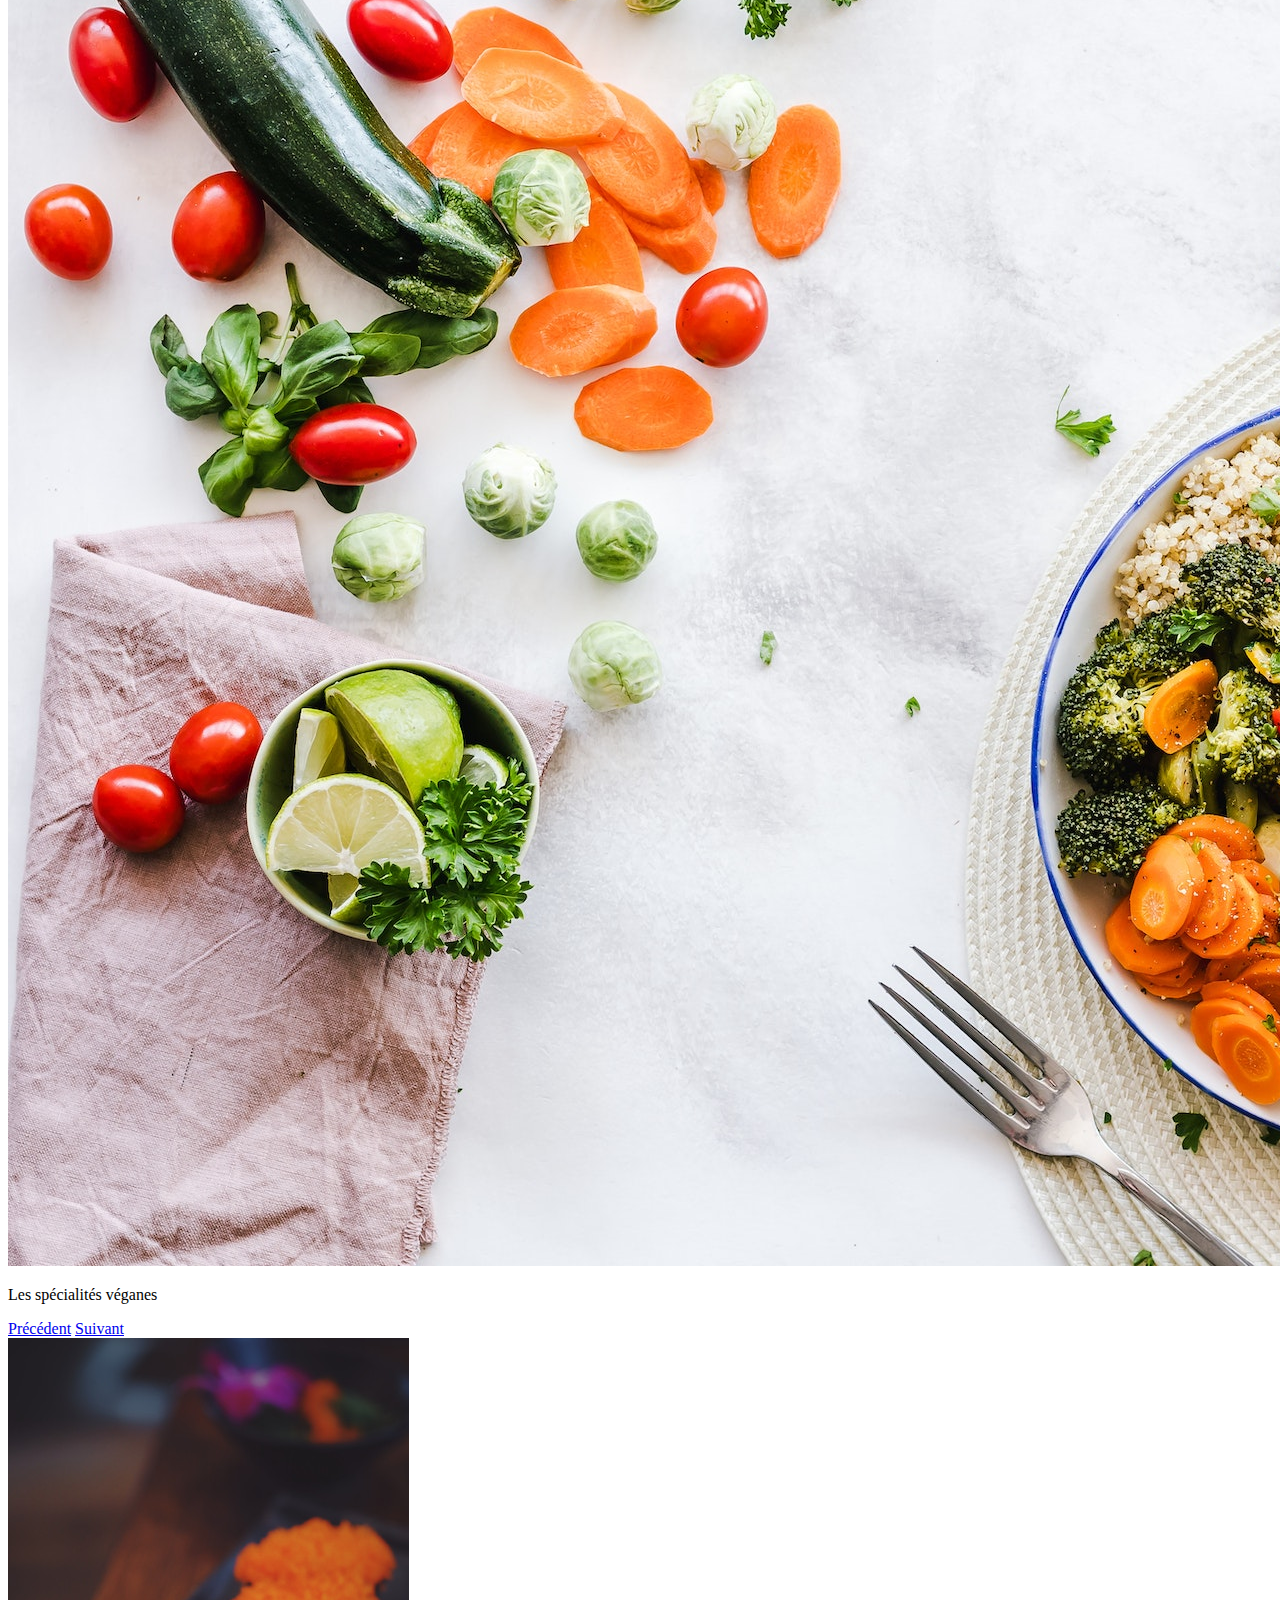
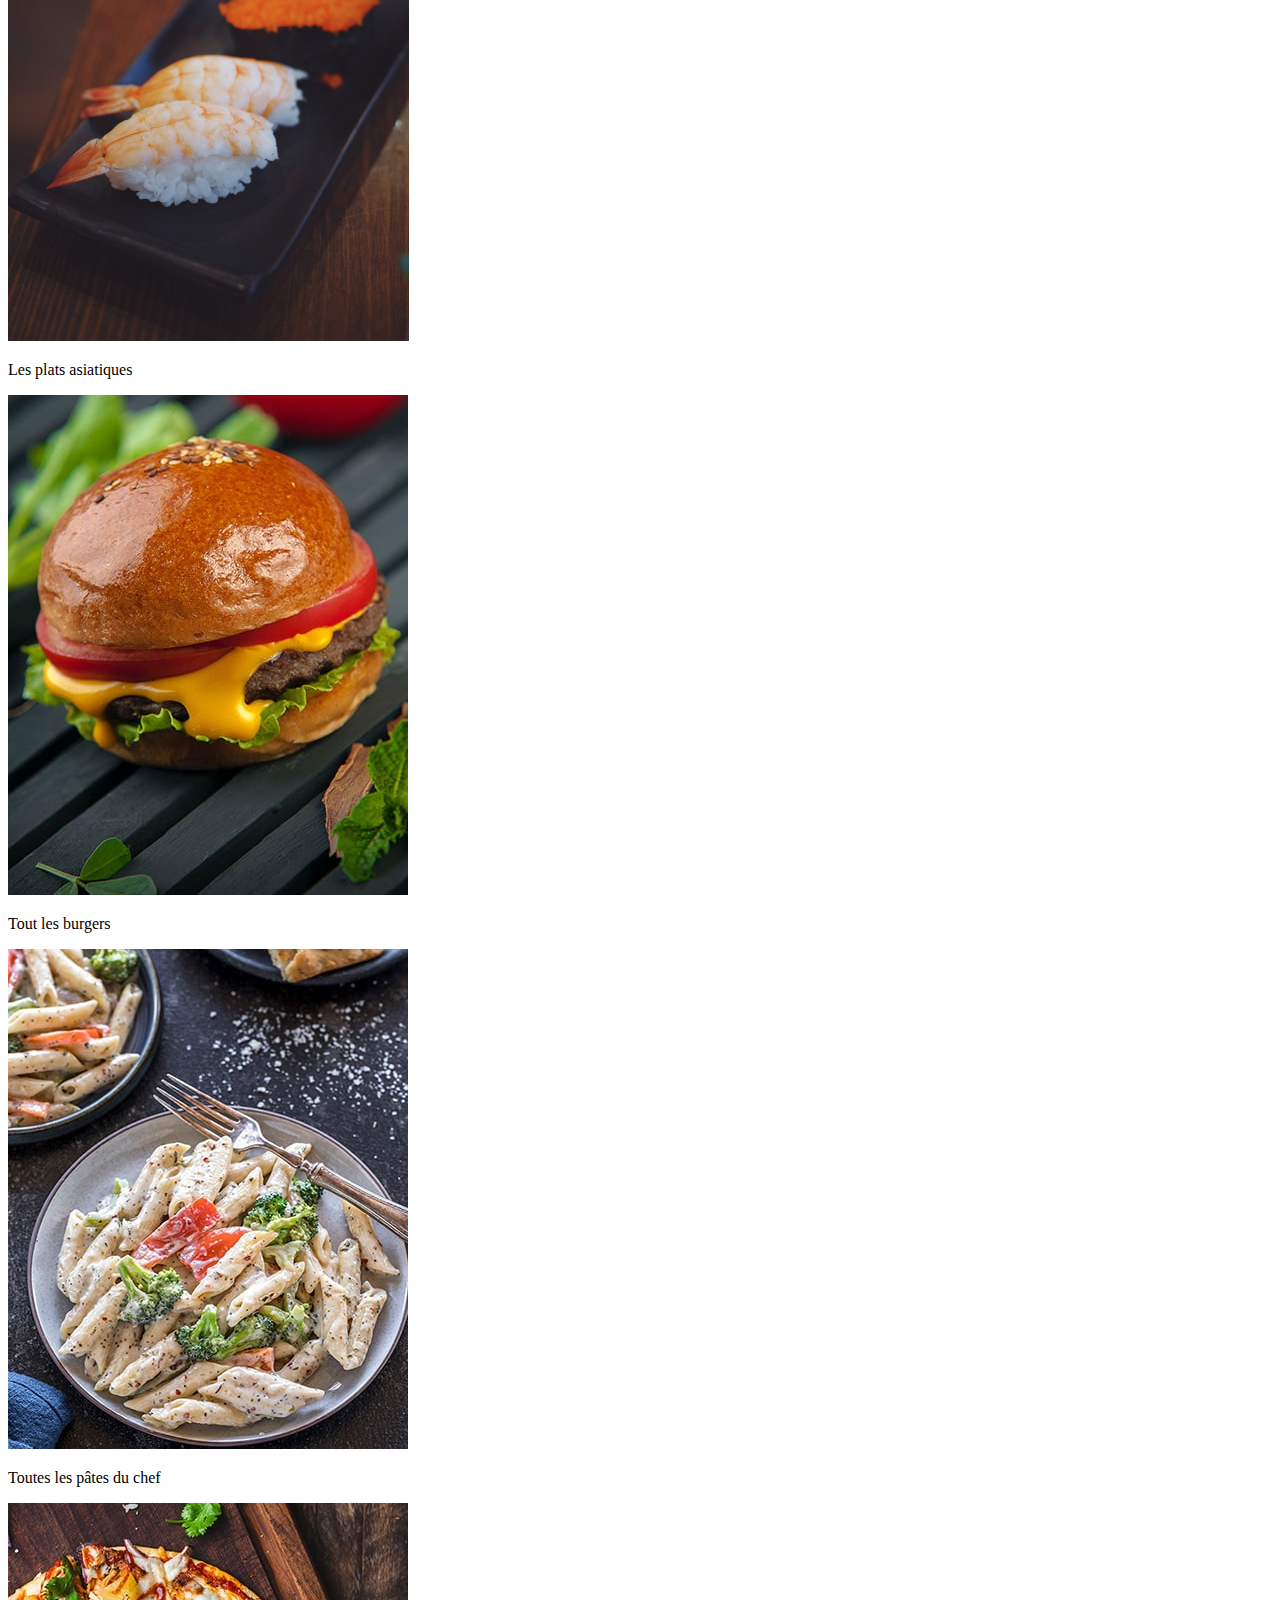
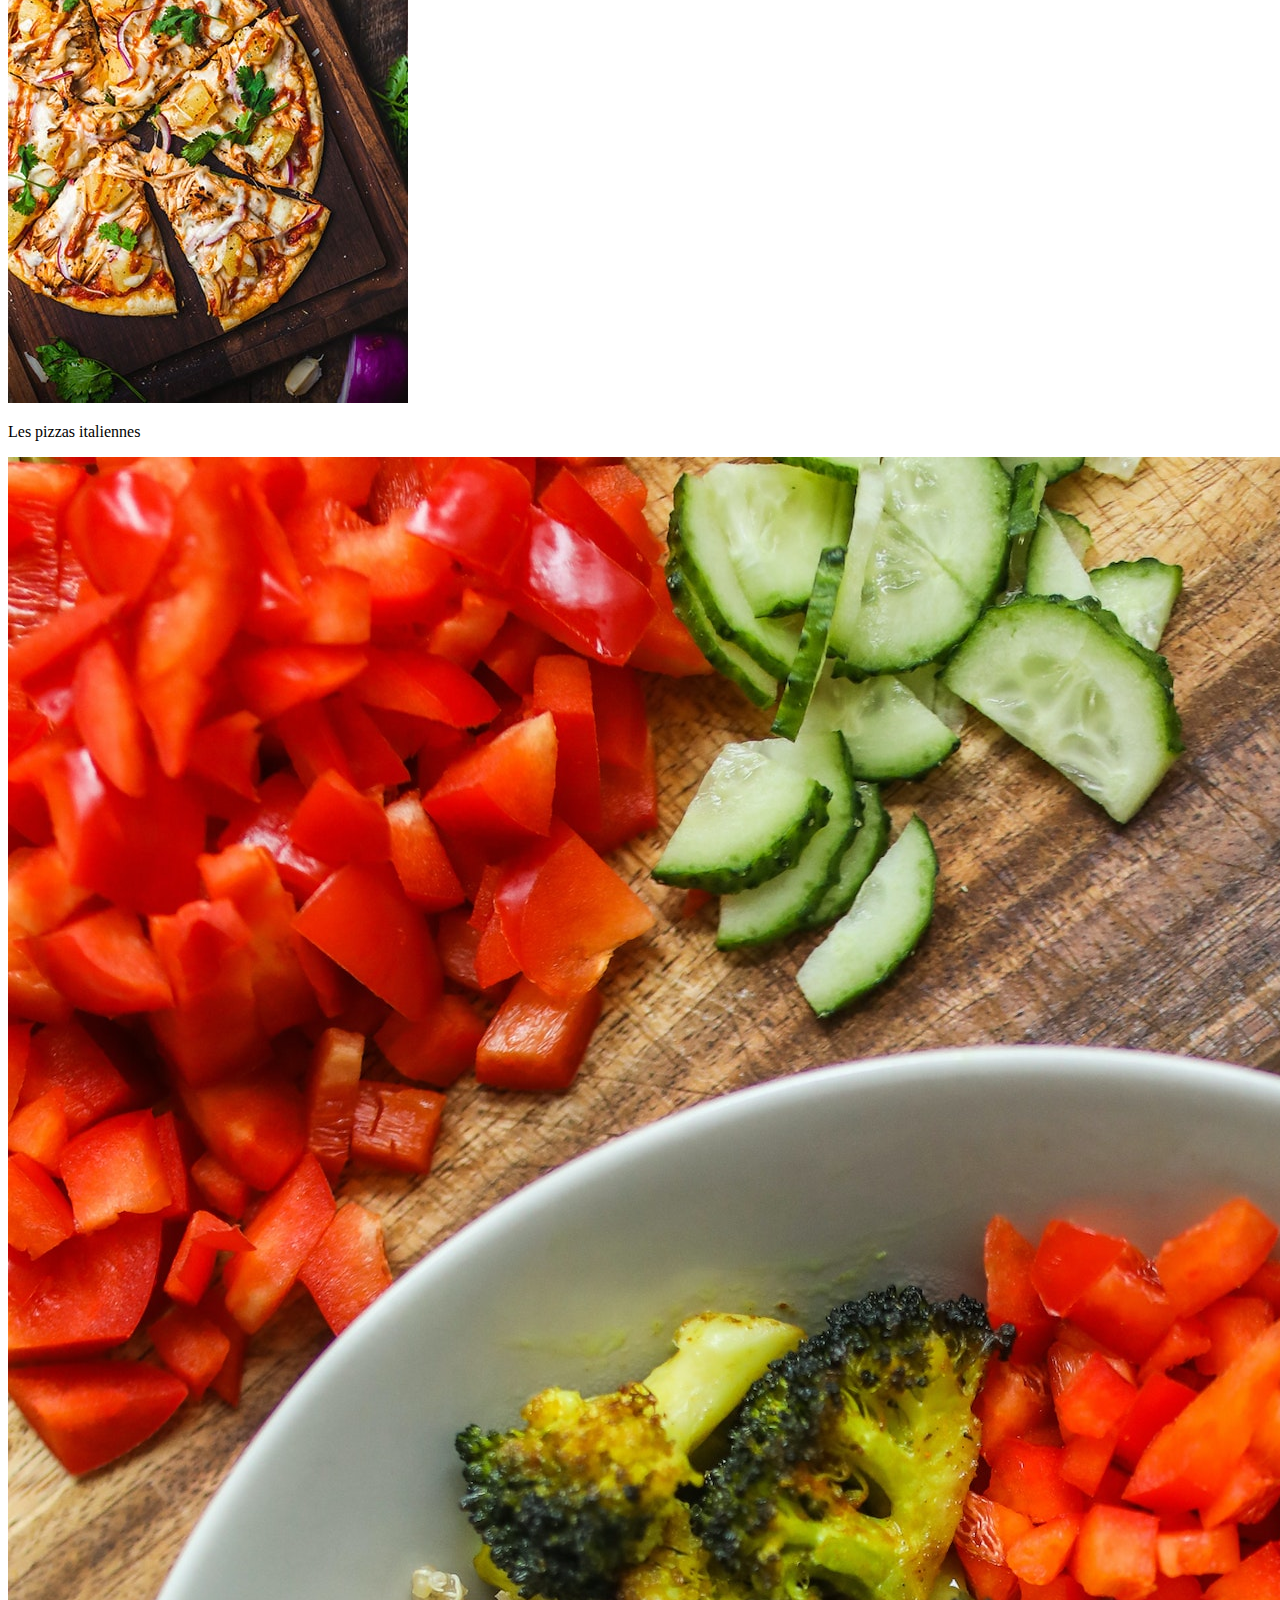
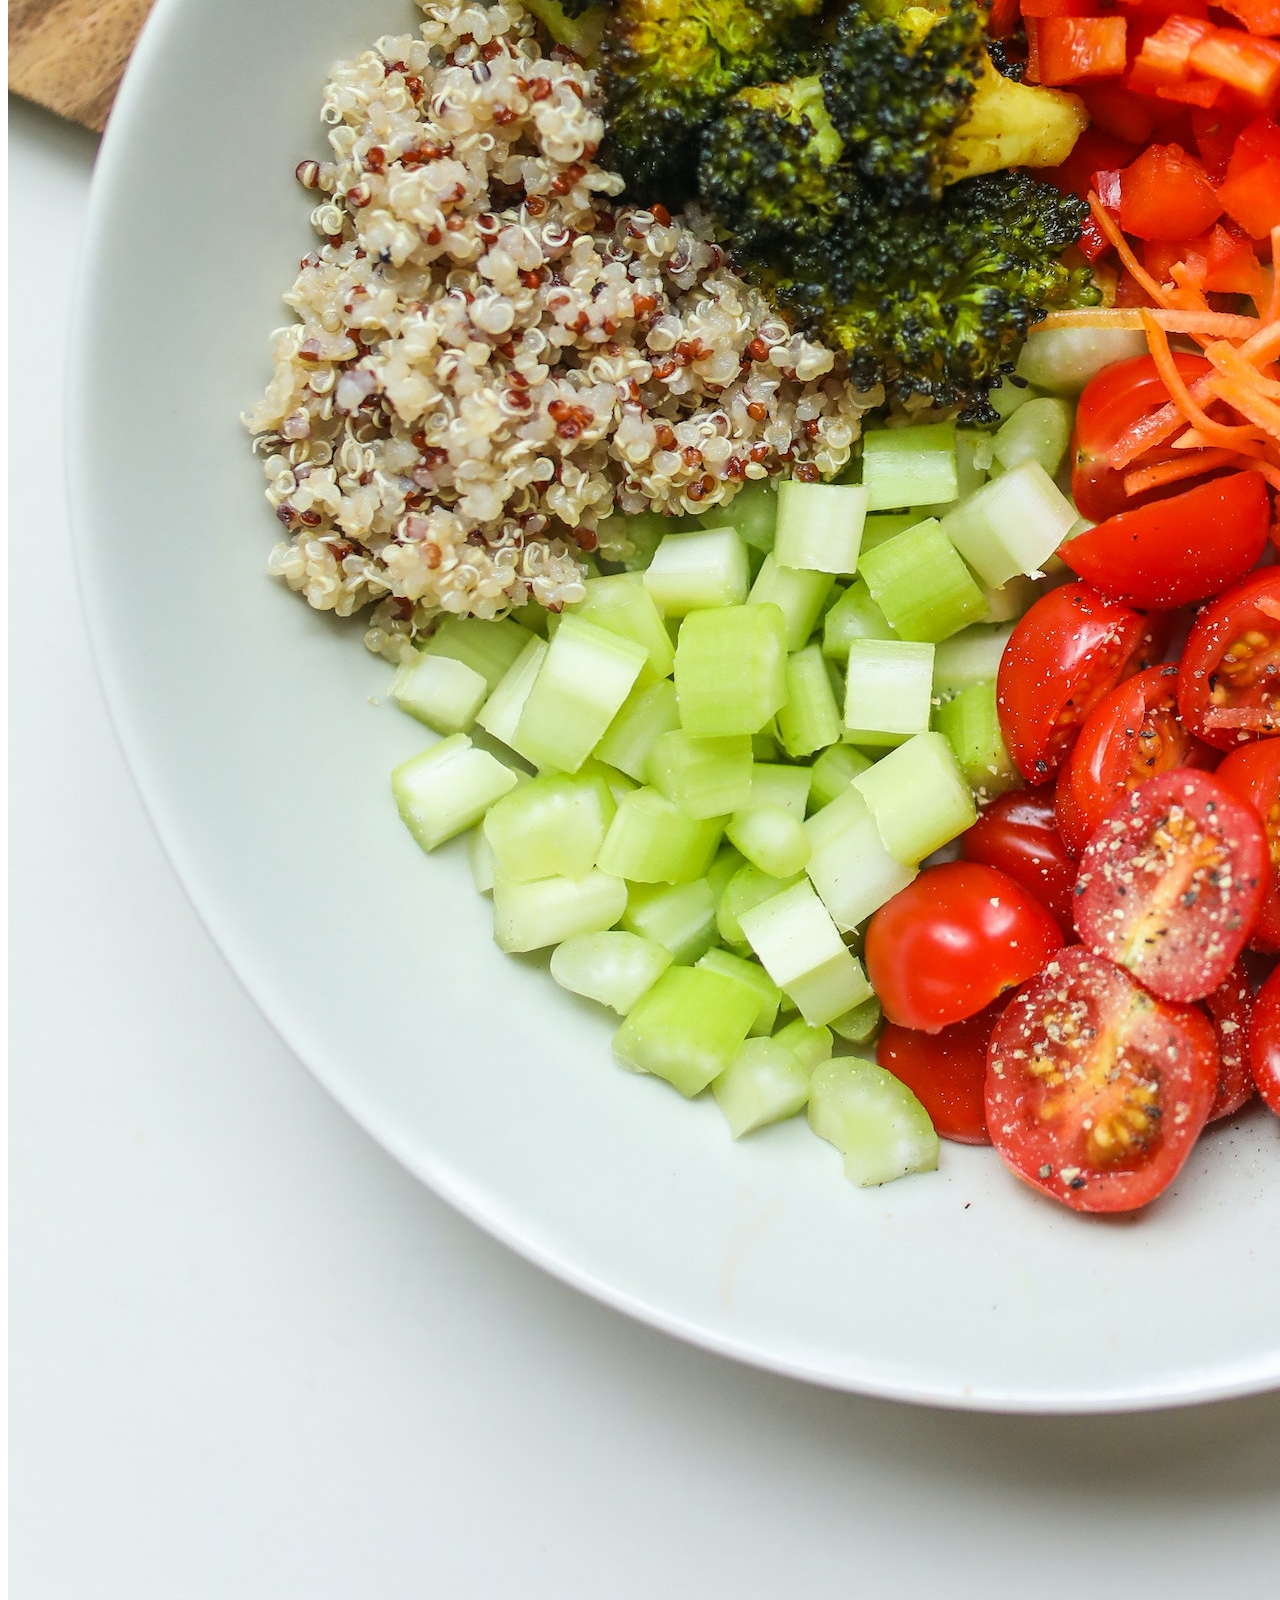
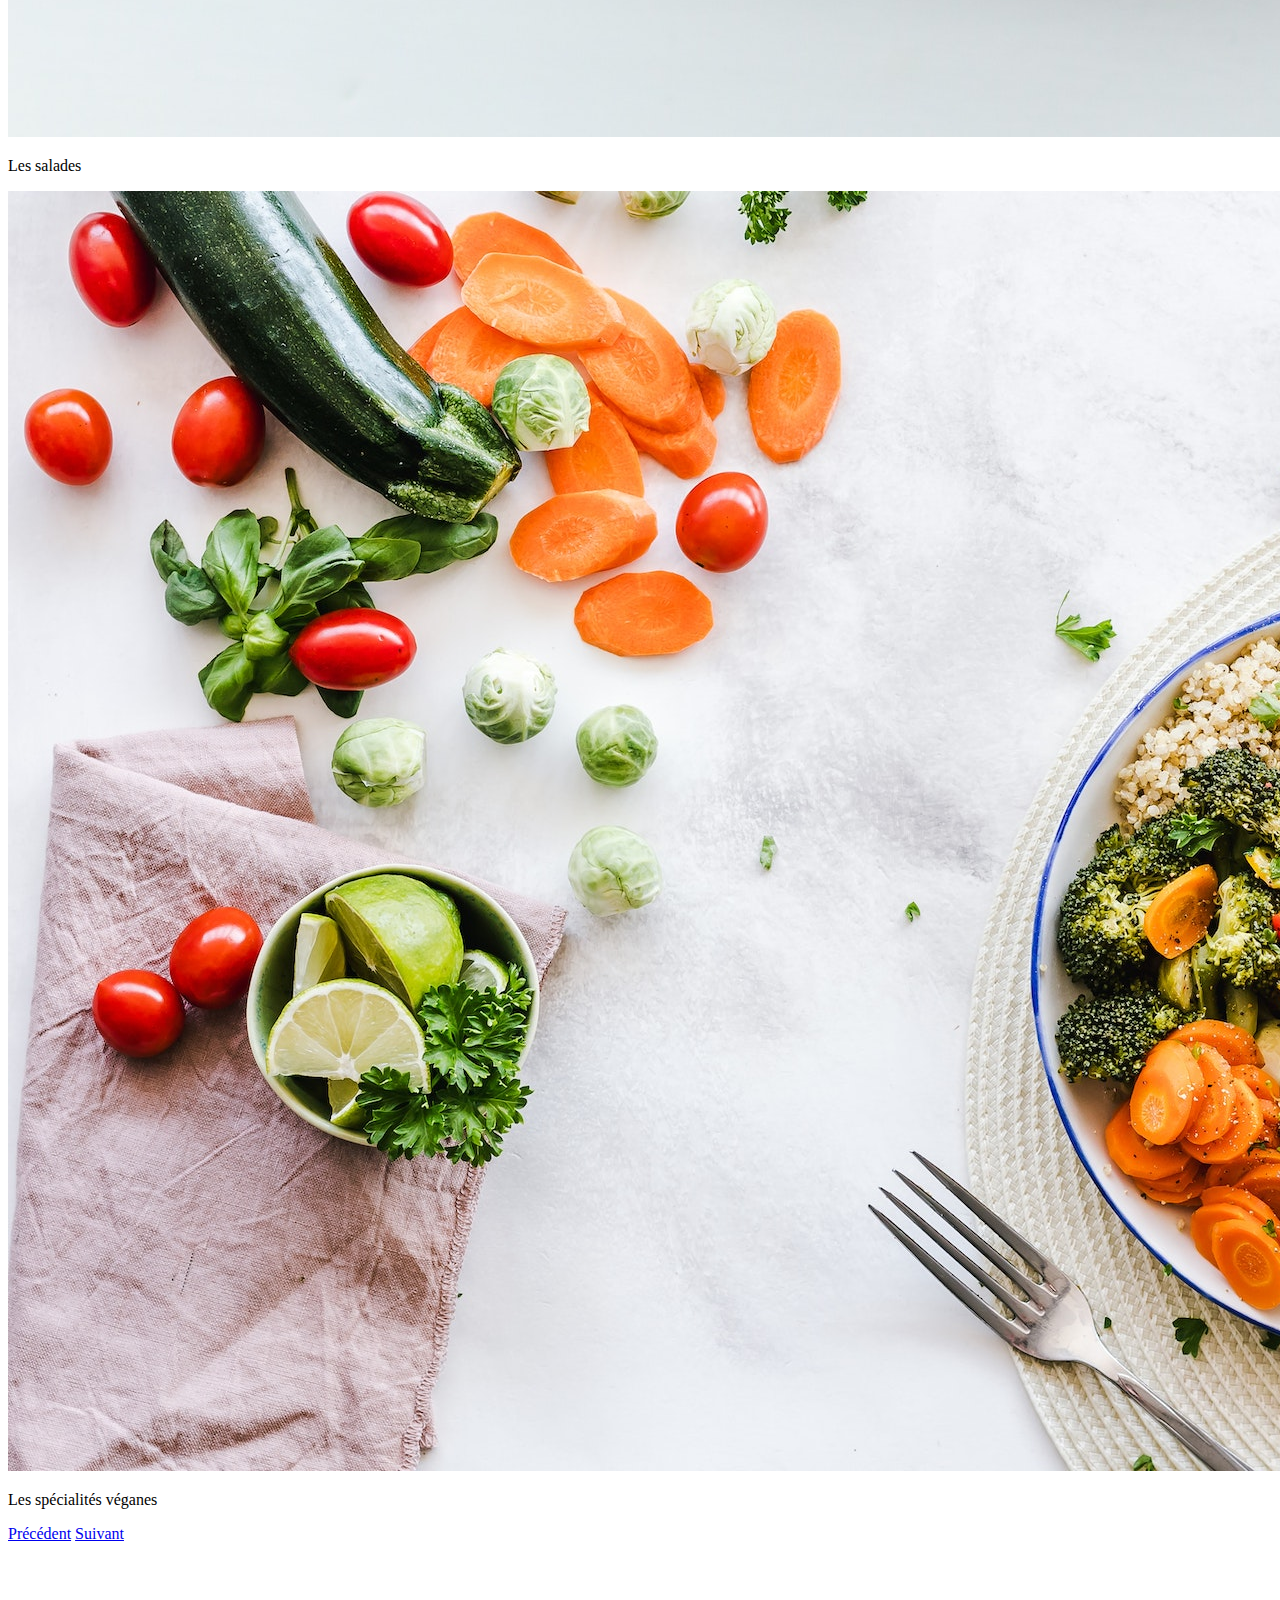
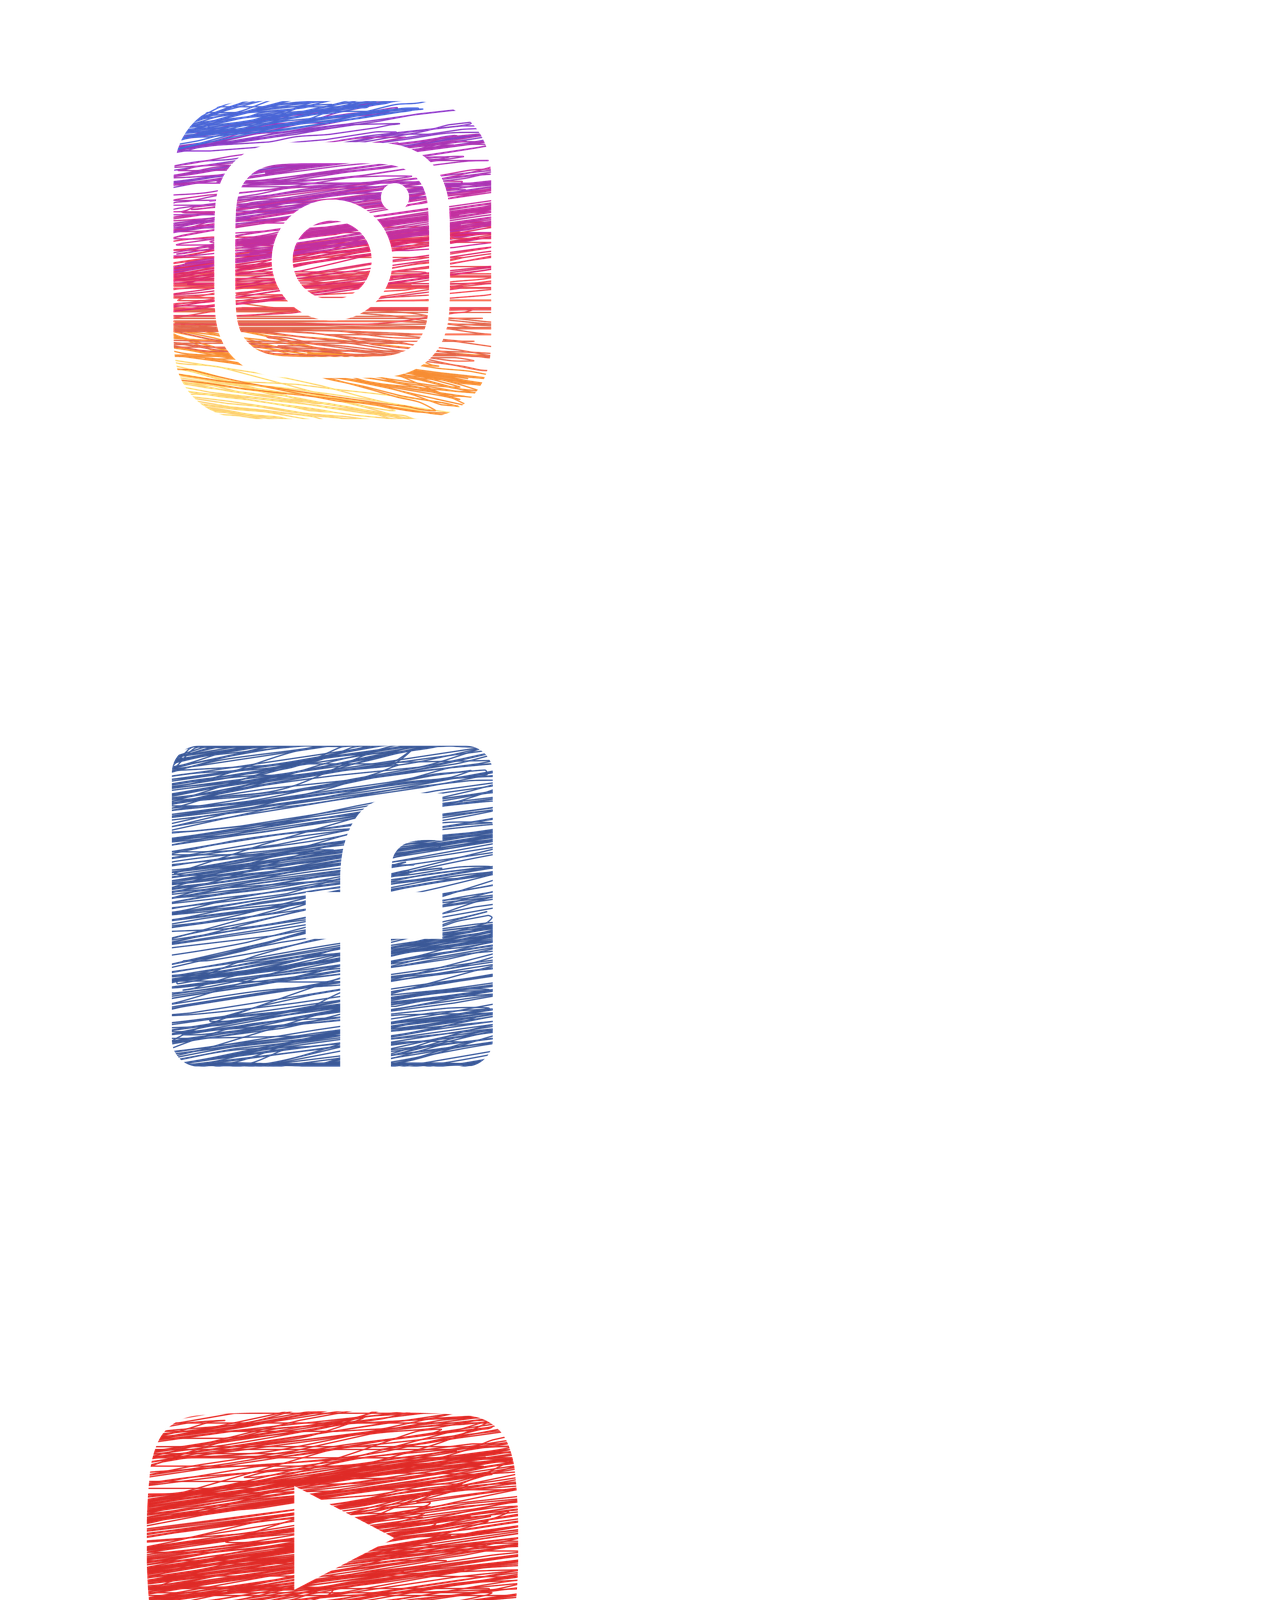
<file: 2 fil_rouge/categorie.html>
<!DOCTYPE html>
<html lang="fr">

<head>
    <meta charset="utf-8">
    <meta name="viewport" content="width=device-width, initial-scale=1">
    <link href="https://cdn.jsdelivr.net/npm/bootstrap@5.0.2/dist/css/bootstrap.min.css" rel="stylesheet"
        integrity="sha384-EVSTQN3/azprG1Anm3QDgpJLIm9Nao0Yz1ztcQTwFspd3yD65VohhpuuCOmLASjC" crossorigin="anonymous">
    <link rel="alternate" href="atom.xml" type="application/atom+xml" title="Atom">
    <link rel="stylesheet" href="style.css">
    <title>accueil</title>
    <style>
        body { 
            background-image: url("asset/images_the_district/fondecran.png"); 
            background-size: 100% 100%;
            background-repeat: no-repeat;
            background-attachment: fixed;
        }
    </style> <!--style du fond d'écrant-->
</head>

<body>

    <div class="container-fluid">

        <header class="col-12 d-flex justify-content-between"> <!--logo + barre de navigation sur une même ligne-->

            <div class="col-4 col-md-2 mt-2 ">
                <img src="asset/images_the_district/the_district_brand/linkedin_banner_image_1.png"
                    class="img-fluid mb-1 logo" alt="the district logo"> <!--logo-->
            </div>

            <nav class="navbar navbar-expand-sm navbar-light col-md-9 ml-auto "> <!--barre de navigation-->

                <button class="navbar-toggler" type="button" data-bs-toggle="collapse"
                    data-bs-target="#collapsibleNavbar">
                    <span class="navbar-toggler-icon"></span>
                </button>
                <div class="collapse navbar-collapse " id="collapsibleNavbar">

                    <ul class="navbar-nav "> <!-- items des la barre de navigation -->
                        <li class="nav-item ">
                            <a class="nav-link active " aria-current="page" href="index.html">Accueil</a>
                        </li>
                        <li class="nav-item">
                            <a class="nav-link active" aria-current="page" href="categorie.html">Categorie</a>
                        </li>
                        <li class="nav-item">
                            <a class="nav-link active" aria-current="page" href="platscat.html">Plats</a>
                        </li>
                        <li class="nav-item">
                            <a class="nav-link active" aria-current="page" href="contact.html">Contact</a>
                        </li>
                    </ul>
                </div>

            </nav>

        </header>

        <div>
            <img src="asset/images_the_district/borderau.png" class="img-fluid col-12 px-0 m-0" alt="image de tete"> <!--bordereau qui prend toute la largeur-->

        </div>
        <div class="d-none d-lg-block mx-auto">

            <div class="d-flex justify-content-around my-3"> <!--les 3 carte sont sur une même ligne-->

                <div class="card zoom" style="width: 18rem;">
                    <img src="asset/images_the_district/categorie/asian_food_cat.jpg" class="card-img-top"
                        alt="asian_food_cat">
                    <div class="card-body">
                        <p class="card-text">Les plats asiatiques</p>
                    </div>
                </div>
                <div class="card zoom" style="width: 18rem;">
                    <img src="asset/images_the_district/categorie/burger_cat.jpg" class="card-img-top" alt="burger_cat">
                    <div class="card-body">
                        <p class="card-text">Tout les burgers</p>
                    </div>
                </div>
                <div class="card zoom" style="width: 18rem;">
                    <img src="asset/images_the_district/categorie/pasta_cat.jpg" class="card-img-top" alt="pasta_cat">
                    <div class="card-body">
                        <p class="card-text">Toutes les pâtes du chef</p>
                    </div>
                </div>
            </div>

            <div class="d-flex justify-content-around mb-3"> <!--les 3 carte sont sur une même ligne-->

                <div class="card zoom" style="width: 18rem;">
                    <img src="asset/images_the_district/categorie/pizza_cat.jpg" class="card-img-top" alt="pizza_cat">
                    <div class="card-body">
                        <p class="card-text">Les pizzas italiennes</p>
                    </div>
                </div>
                <div class="card zoom" style="width: 18em;">
                    <img src="asset/images_the_district/categorie/salade_cat.jpg" class="card-img-top" alt="salade_cat">
                    <div class="card-body">
                        <p class="card-text">Les salades</p>
                    </div>
                </div>
                <div class="card zoom" style="width: 18rem;">
                    <img src="asset/images_the_district/categorie/veggie_cat.jpg" class="card-img-top" alt="veggie_cat">
                    <div class="card-body">
                        <p class="card-text">Les spécialités véganes</p>
                    </div>
                </div>
            </div>
            <div class="d-flex justify-content-around"> <!--les deux bouton sont sur une même ligne-->
                <a href="index.html" class="btn btn-secondary btn-sm zoom">Précédent</a>
                <a href="platscat.html" class="btn btn-secondary btn-sm zoom">Suivant</a>
            </div>

        </div>

        <div class="card d-md-none my-2 w-100"> <!--carte-->
            <img src="asset/images_the_district/categorie/asian_food_cat.jpg" class="card-img-top" alt="asian_food_cat">
            <div class="card-body">
                <p class="card-text">Les plats asiatiques</p>
            </div>
        </div>


        <div class="card d-md-none my-2 w-100"> <!--carte-->
            <img src="asset/images_the_district/categorie/burger_cat.jpg" class="card-img-top" alt="burger_cat">
            <div class="card-body">
                <p class="card-text">Tout les burgers</p>
            </div>
        </div>


        <div class="card d-md-none my-2 w-100"> <!--carte-->
            <img src="asset/images_the_district/categorie/pasta_cat.jpg" class="card-img-top" alt="pasta_cat">
            <div class="card-body">
                <p class="card-text">Toutes les pâtes du chef</p>
            </div>
        </div>


        <div class="card d-md-none my-2 w-100"> <!--carte-->
            <img src="asset/images_the_district/categorie/pizza_cat.jpg" class="card-img-top" alt="pizza_cat">
            <div class="card-body">
                <p class="card-text">Les pizzas italiennes</p>
            </div>
        </div>

        <div class="card d-md-none my-2 w-100"> <!--carte-->
            <img src="asset/images_the_district/categorie/salade_cat.jpg" class="card-img-top" alt="salade_cat">
            <div class="card-body">
                <p class="card-text">Les salades</p>
            </div>
        </div>

        <div class="card d-md-none my-2 w-100"> <!--carte-->
            <img src="asset/images_the_district/categorie/veggie_cat.jpg" class="card-img-top" alt="veggie_cat">
            <div class="card-body">
                <p class="card-text">Les spécialités véganes</p>
            </div>
        </div>

        <div class="d-md-none d-flex justify-content-around"> <!--les deux bouton sur une même ligne -->

            <a href="index.html" class="btn btn-secondary btn-sm">Précédent</a>
            <a href="platscat.html" class="btn btn-secondary btn-sm">Suivant</a>

        </div>

        <footer class="col-12"> <!--bas de page-->

            <div class="d-flex justify-content-center"> <!--les 3 logo sont sur une même ligne-->
                <img class="col-1" src="asset/images_the_district/instagram.png" alt="logo instagram">
                <img class="col-1" src="asset/images_the_district/facebook.png" alt="logo facebook">
                <img class="col-1" src="asset/images_the_district/youtube.png" alt="logo youtube">

            </div>
        </footer>
    </div>
    <script src="https://cdn.jsdelivr.net/npm/bootstrap@5.0.2/dist/js/bootstrap.bundle.min.js"
        integrity="sha384-MrcW6ZMFYlzcLA8Nl+NtUVF0sA7MsXsP1UyJoMp4YLEuNSfAP+JcXn/tWtIaxVXM"
        crossorigin="anonymous"></script>

    <script src="https://cdn.jsdelivr.net/npm/@popperjs/core@2.9.2/dist/umd/popper.min.js"
        integrity="sha384-IQsoLXl5PILFhosVNubq5LC7Qb9DXgDA9i+tQ8Zj3iwWAwPtgFTxbJ8NT4GN1R8p"
        crossorigin="anonymous"></script>
    <script src="https://cdn.jsdelivr.net/npm/bootstrap@5.0.2/dist/js/bootstrap.min.js"
        integrity="sha384-cVKIPhGWiC2Al4u+LWgxfKTRIcfu0JTxR+EQDz/bgldoEyl4H0zUF0QKbrJ0EcQF"
        crossorigin="anonymous"></script>
    <script src="asset/js/javascript.js"></script>

</body>

</html>
</file>
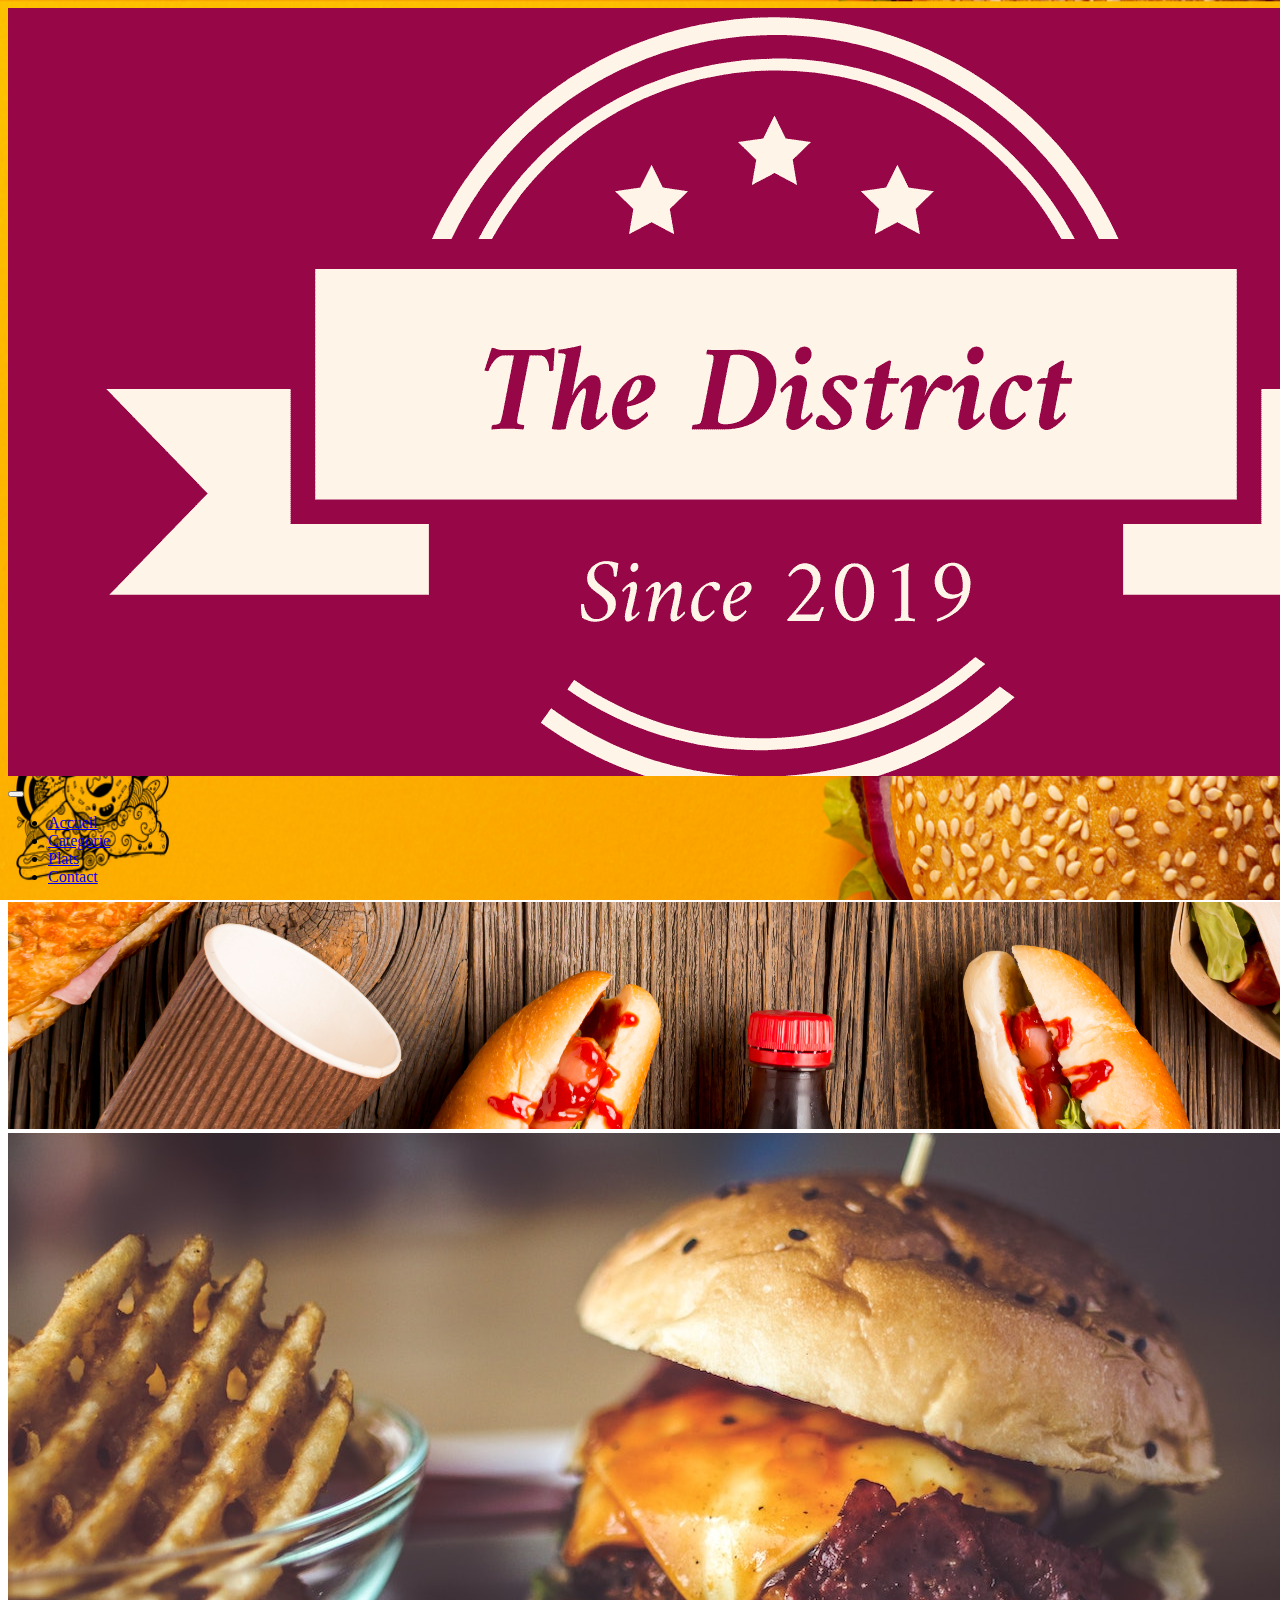
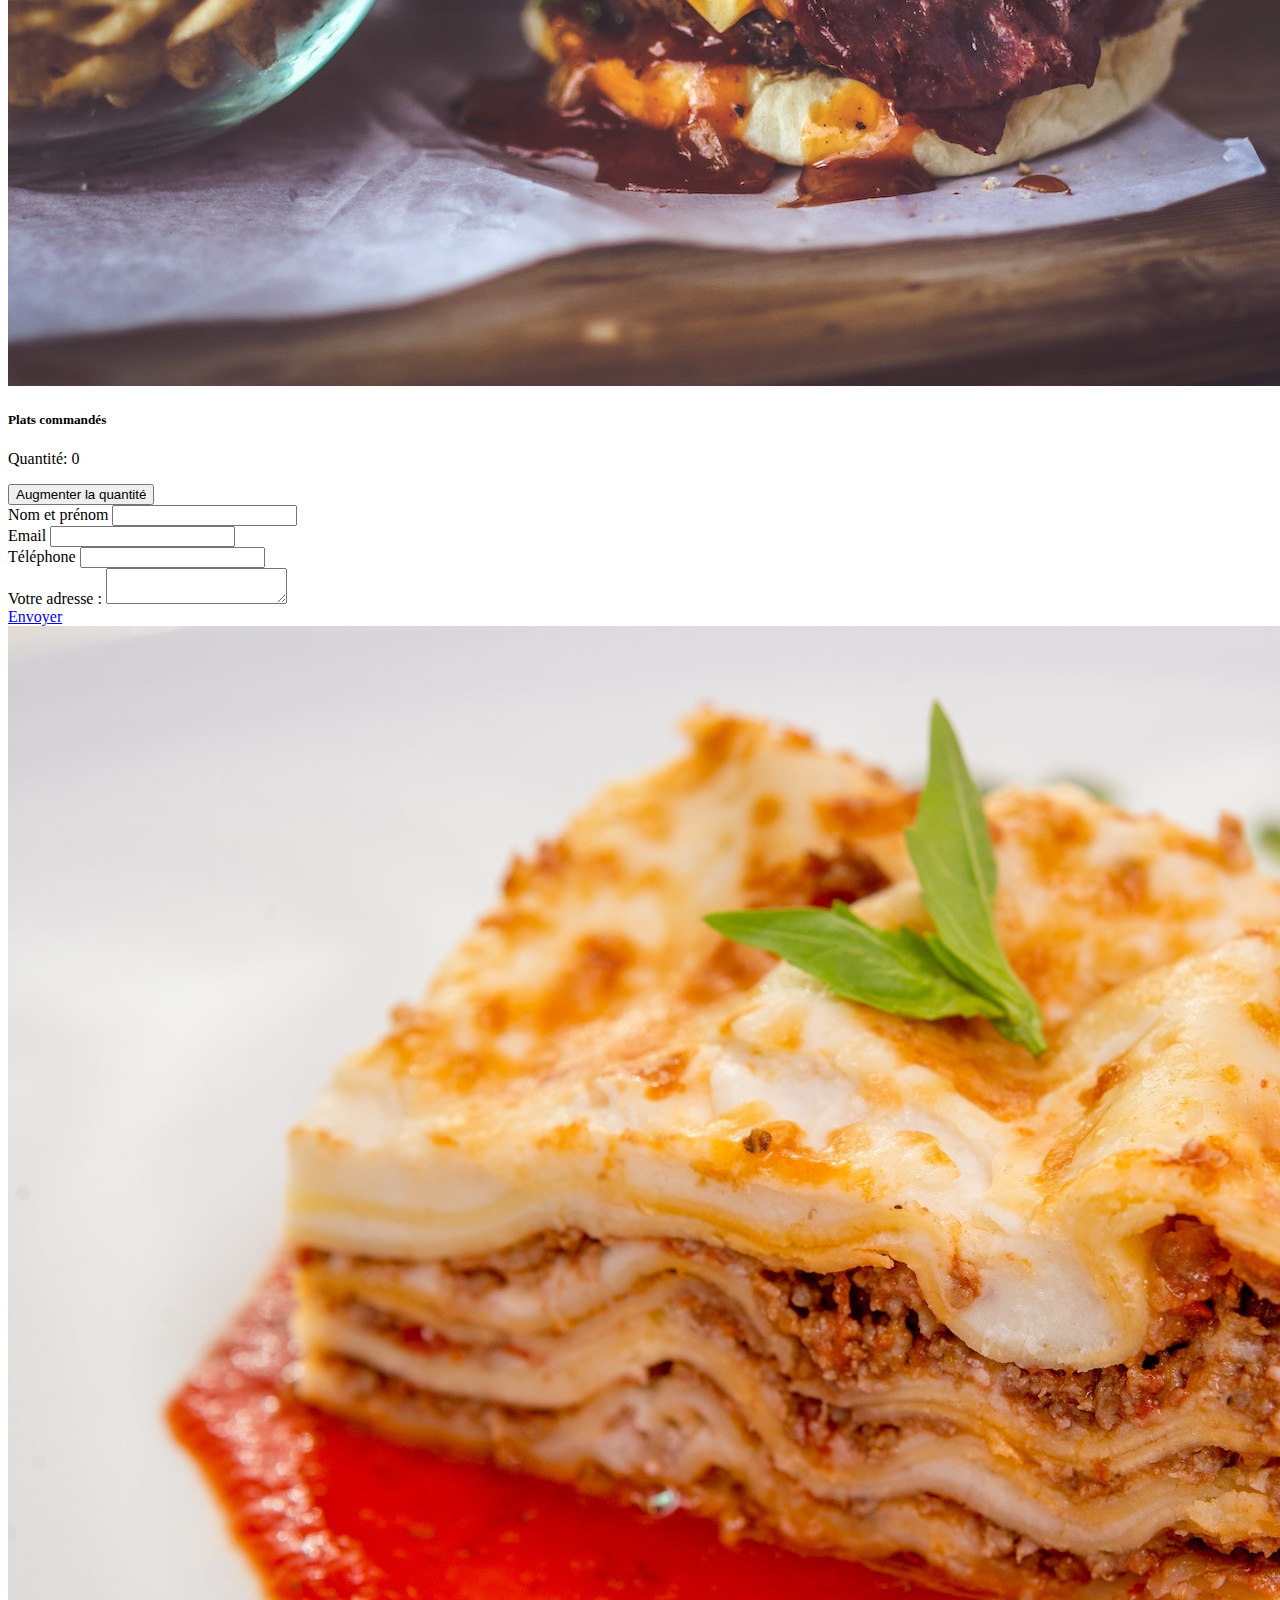
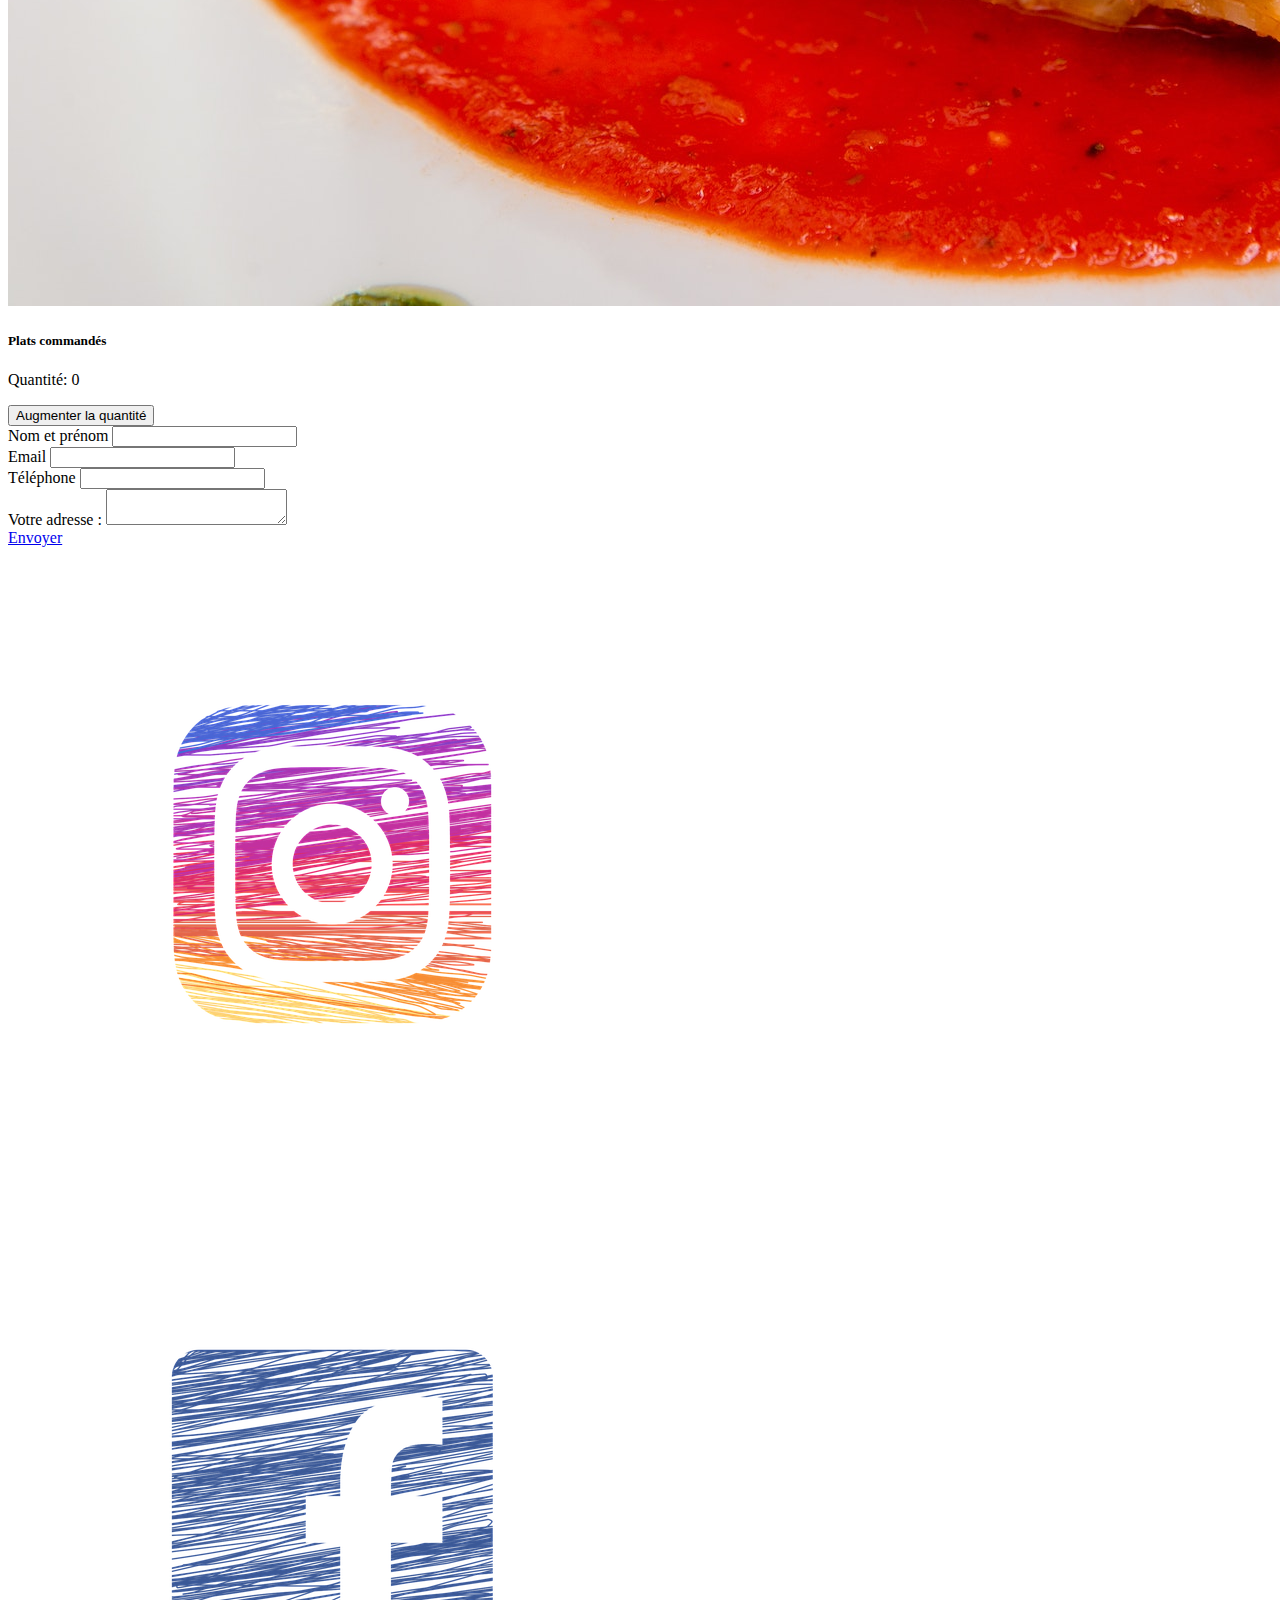
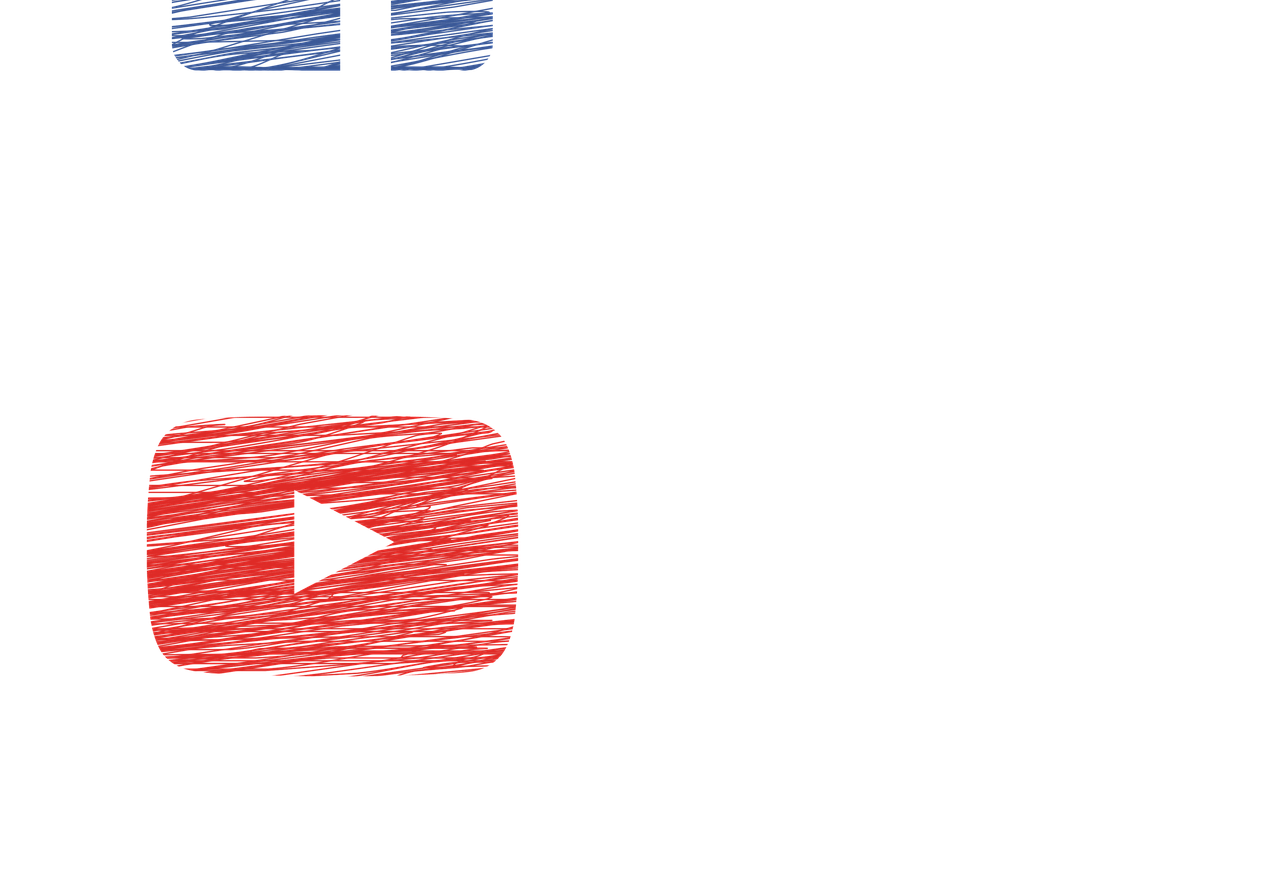
<file: 2 fil_rouge/commande.html>
<!DOCTYPE html>
<html lang="fr">

<head>
    <meta charset="utf-8">
    <meta name="viewport" content="width=device-width, initial-scale=1">
    <link href="https://cdn.jsdelivr.net/npm/bootstrap@5.0.2/dist/css/bootstrap.min.css" rel="stylesheet"
        integrity="sha384-EVSTQN3/azprG1Anm3QDgpJLIm9Nao0Yz1ztcQTwFspd3yD65VohhpuuCOmLASjC" crossorigin="anonymous">
    <link rel="alternate" href="atom.xml" type="application/atom+xml" title="Atom">
    <link rel="stylesheet" href="style.css">
    <title>accueil</title>
    <style>
        body {
            background-image: url("asset/images_the_district/fondecran.png");
            background-size: 100% 100%;
            background-repeat: no-repeat;
            background-attachment: fixed;
        }
    </style> <!--fond d'écrant style-->
</head>
<body>

    <div class="container-fluid">

        <header class="col-12 d-flex justify-content-between"> <!--logo + barre de navigation sur une même ligne-->

            <div class="col-4 col-md-2 mt-2  ">
                <img src="asset/images_the_district/the_district_brand/linkedin_banner_image_1.png"
                    class="img-fluid mb-1 logo" alt="the district logo"> <!--logo-->
            </div>

            <nav class="navbar navbar-expand-sm navbar-light col-md-9"> <!--barre de navigation-->

                <button class="navbar-toggler" type="button" data-bs-toggle="collapse"
                    data-bs-target="#collapsibleNavbar">
                    <span class="navbar-toggler-icon"></span>
                </button>
                <div class="collapse navbar-collapse " id="collapsibleNavbar">
                    <ul class="navbar-nav "> <!-- items des la barre de navigation -->
                        <li class="nav-item ">
                            <a class="nav-link active " aria-current="page" href="index.html">Accueil</a>
                        </li>
                        <li class="nav-item">
                            <a class="nav-link active" aria-current="page" href="categorie.html">Categorie</a>
                        </li>
                        <li class="nav-item">
                            <a class="nav-link active" aria-current="page" href="platscat.html">Plats</a>
                        </li>
                        <li class="nav-item">
                            <a class="nav-link active" aria-current="page" href="contact.html">Contact</a>
                        </li>
                    </ul>
                </div>

            </nav>
        </header>
        <div>
            <img src="asset/images_the_district/borderau.png" class="img-fluid col-12 px-0 m-0" alt="image de tete"> <!--bordereau qui prend toute la largeur-->

        </div>
        <div class="card bg-lighter d-none d-lg-block w-50 mx-auto mt-2" style="max-width: 540px;"> <!--carte avec image et texte + bouton-->
            <div class="row no-gutters">
                <div class="col-md-4">
                    <img src="asset/images_the_district/food/cheesburger.jpg" class="card-img" alt="platCommander">
                </div>
                <div class="col-md-8">
                    <div class="card-body ">
                        <h5 class="card-title">Plats commandés</h5>
                        <p class="card-text">Quantité: <span id="quantity">0</span></p>
                        <button id="increaseQuantity" class="btn btn-primary">Augmenter la quantité</button>
                    </div>
                </div>
            </div>
        </div>
        <div class="d-none d-lg-block mx-auto">

            <form> <!--formulaire-->

                <div class="form-group mt-5"> <!--saisie du nom et prénom avec alert sur une seul ligne-->
                    <label for="nomPrenom">Nom et prénom</label>
                    <input type="text" class="form-control" id="nomPrenom">
                    <span id="!n_manquant"></span>
                </div>
                <div class="row mt-5"> <!--saisie du mail et telephone avec alert les deux élément aligner sur une ligne-->
                    <div class="form-group col-6">
                        <label for="email">Email</label>
                        <input type="email" class="form-control" id="email">
                        <span id="!email_manquant"></span>
                    </div>
                    <div class="form-group col-6">
                        <label for="telephone">Téléphone</label>
                        <input type="text" class="form-control" id="telephone">
                        <span id="!telephone_manquant"></span>
                    </div>
                </div>
                <div class="form-group mt-5 mb-3"> <!--saisie de l'adresse avec alert sur une ligne-->
                    <label for="adresse">Votre adresse :</label>
                    <textarea class="form-control" id="adresse" name="adresse"></textarea>
                    <span id="!adresse_manquant"></span>
                </div>
                <div class="form-group mt-5 mb-3"> <!--bouton envoyer-->

                    <a href="contact.html" class="btn btn-primary">Envoyer</a>

                </div>

            </form>
        </div>
        <div class="d-md-none">

            <div class="w-50 mx-auto mt-2" style="max-width: 540px;"> <!--carte-->

                <div class="row no-gutters">

                    <div class="col-md-4">
                        <img src="asset/images_the_district/food/lasagnes_viande.jpg" class="card-img"
                            alt="platCommander">
                    </div>
                    <div class="col-md-8">
                        <div class="card-body">
                            <h5 class="card-title">Plats commandés</h5>
                            <p class="card-text">Quantité: <span id="quantityy">0</span></p>
                            <button id="increaseQuantityy" class="btn btn-primary">Augmenter la quantité</button>
                        </div>
                    </div>
                </div>
            </div>
            <form> <!--formulaire en colonne sur telephone-->

                <div class="form-group mt-5"> <!--saisie nom et prenom-->
                    <label for="nomPrenoms">Nom et prénom</label>
                    <input type="text" class="form-control" id="nomPrenoms">
                    <span id="!n_manquants"></span>
                </div>

                <div class="form-group mt-5"> <!--saisie du mail-->
                    <label for="emails">Email</label>
                    <input type="email" class="form-control" id="emails">
                    <span id="!email_manquants"></span>
                </div>
                <div class="form-group mt-5"> <!--saisie telephone-->
                    <label for="telephones">Téléphone</label>
                    <input type="text" class="form-control" id="telephones">
                    <span id="!telephone_manquants"></span>
                </div>

                <div class="form-group mt-5 mb-3"> <!--saisie d'adresse-->
                    <label for="adresses">Votre adresse :</label>
                    <textarea class="form-control" id="adresses" name="adresses"></textarea>
                    <span id="!adresse_manquants"></span>
                </div>
                <div class="form-group mt-5 mb-3"> <!--bouton envoyer-->

                    <a href="contact.html" class="btn btn-primary">Envoyer</a>

                </div>


            </form>
        </div>

        <footer class="col-12"> <!--bas de page-->
            <div class="d-flex justify-content-center">  <!--les 3 logo sont sur une même ligne-->
                <img class="col-1" src="asset/images_the_district/instagram.png" alt="logo instagram">
                <img class="col-1" src="asset/images_the_district/facebook.png" alt="logo facebook">
                <img class="col-1" src="asset/images_the_district/youtube.png" alt="logo youtube">

            </div>
        </footer>
    </div>
    <script src="https://cdn.jsdelivr.net/npm/bootstrap@5.0.2/dist/js/bootstrap.bundle.min.js"
        integrity="sha384-MrcW6ZMFYlzcLA8Nl+NtUVF0sA7MsXsP1UyJoMp4YLEuNSfAP+JcXn/tWtIaxVXM"
        crossorigin="anonymous"></script>

    <script src="https://cdn.jsdelivr.net/npm/@popperjs/core@2.9.2/dist/umd/popper.min.js"
        integrity="sha384-IQsoLXl5PILFhosVNubq5LC7Qb9DXgDA9i+tQ8Zj3iwWAwPtgFTxbJ8NT4GN1R8p"
        crossorigin="anonymous"></script>
    <script src="https://cdn.jsdelivr.net/npm/bootstrap@5.0.2/dist/js/bootstrap.min.js"
        integrity="sha384-cVKIPhGWiC2Al4u+LWgxfKTRIcfu0JTxR+EQDz/bgldoEyl4H0zUF0QKbrJ0EcQF"
        crossorigin="anonymous"></script>
    <script src="asset/js/javascript.js"></script>

</body>

</html>
</file>
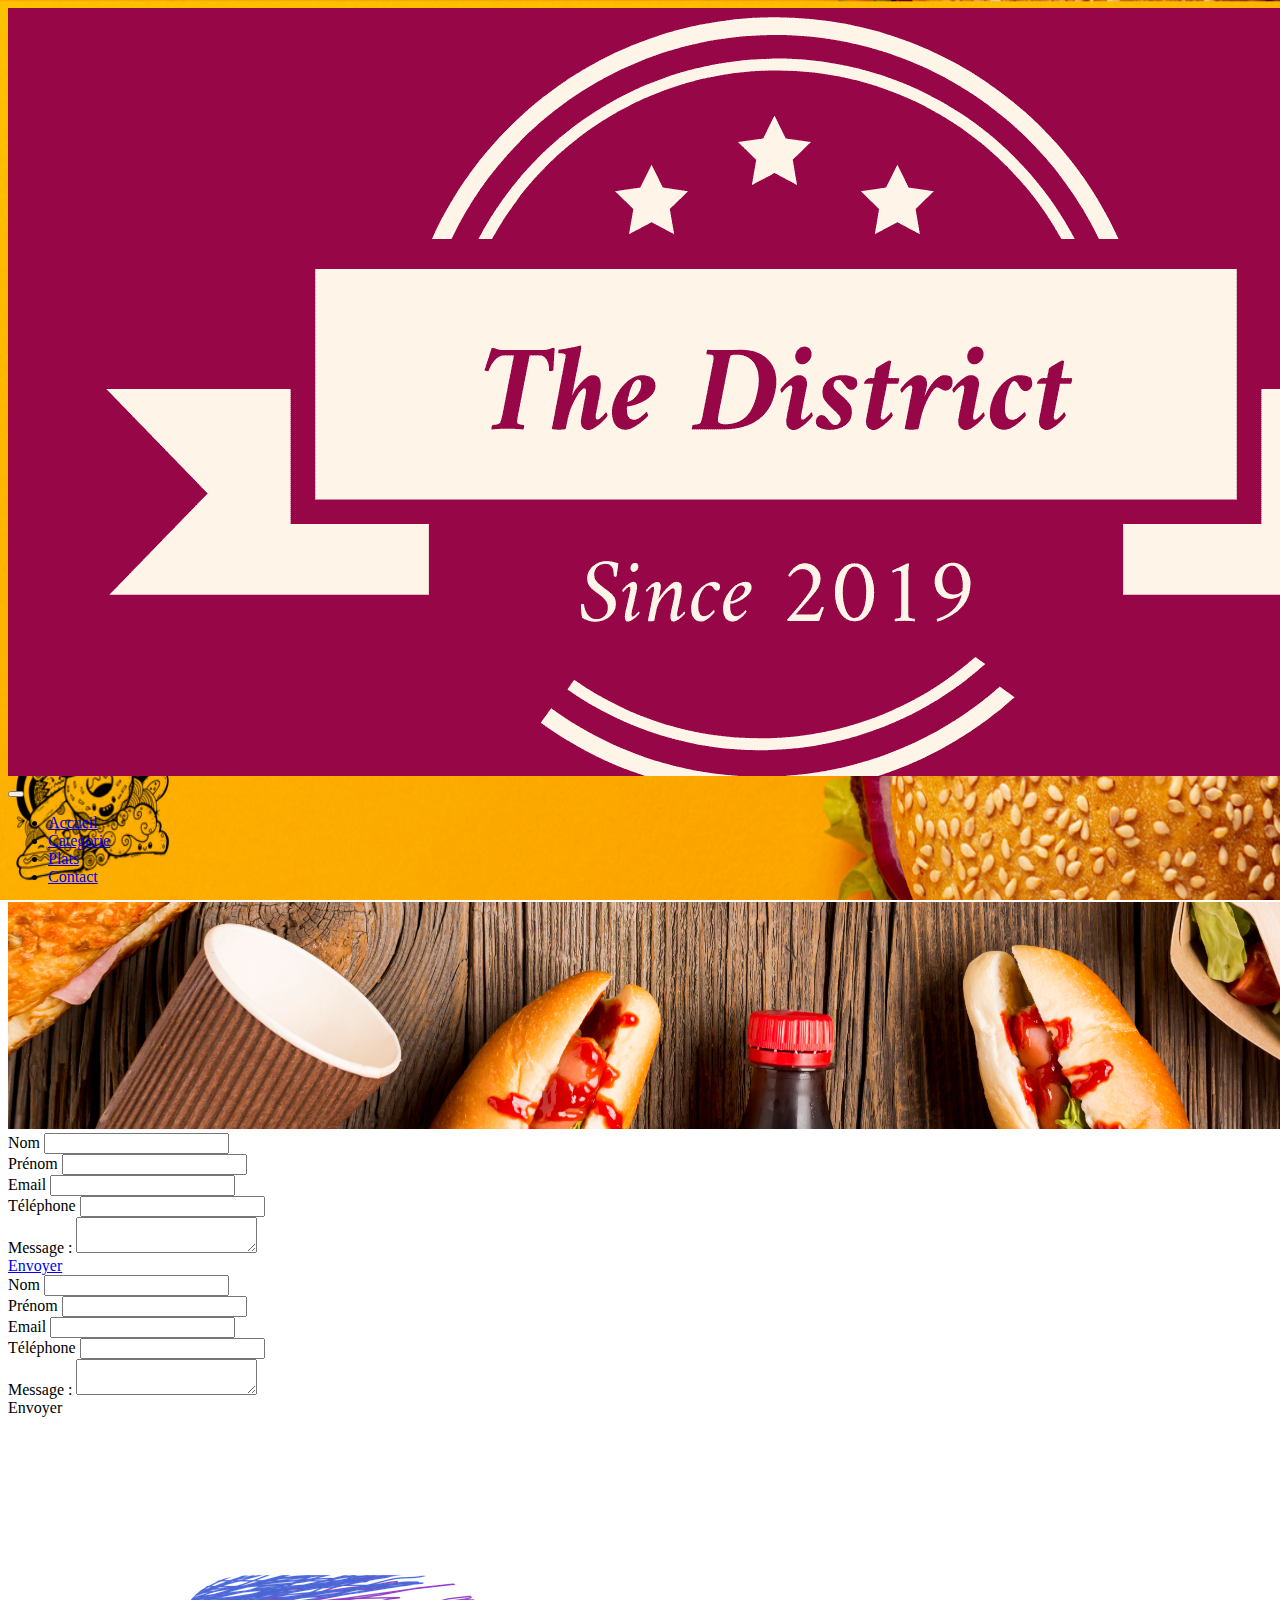
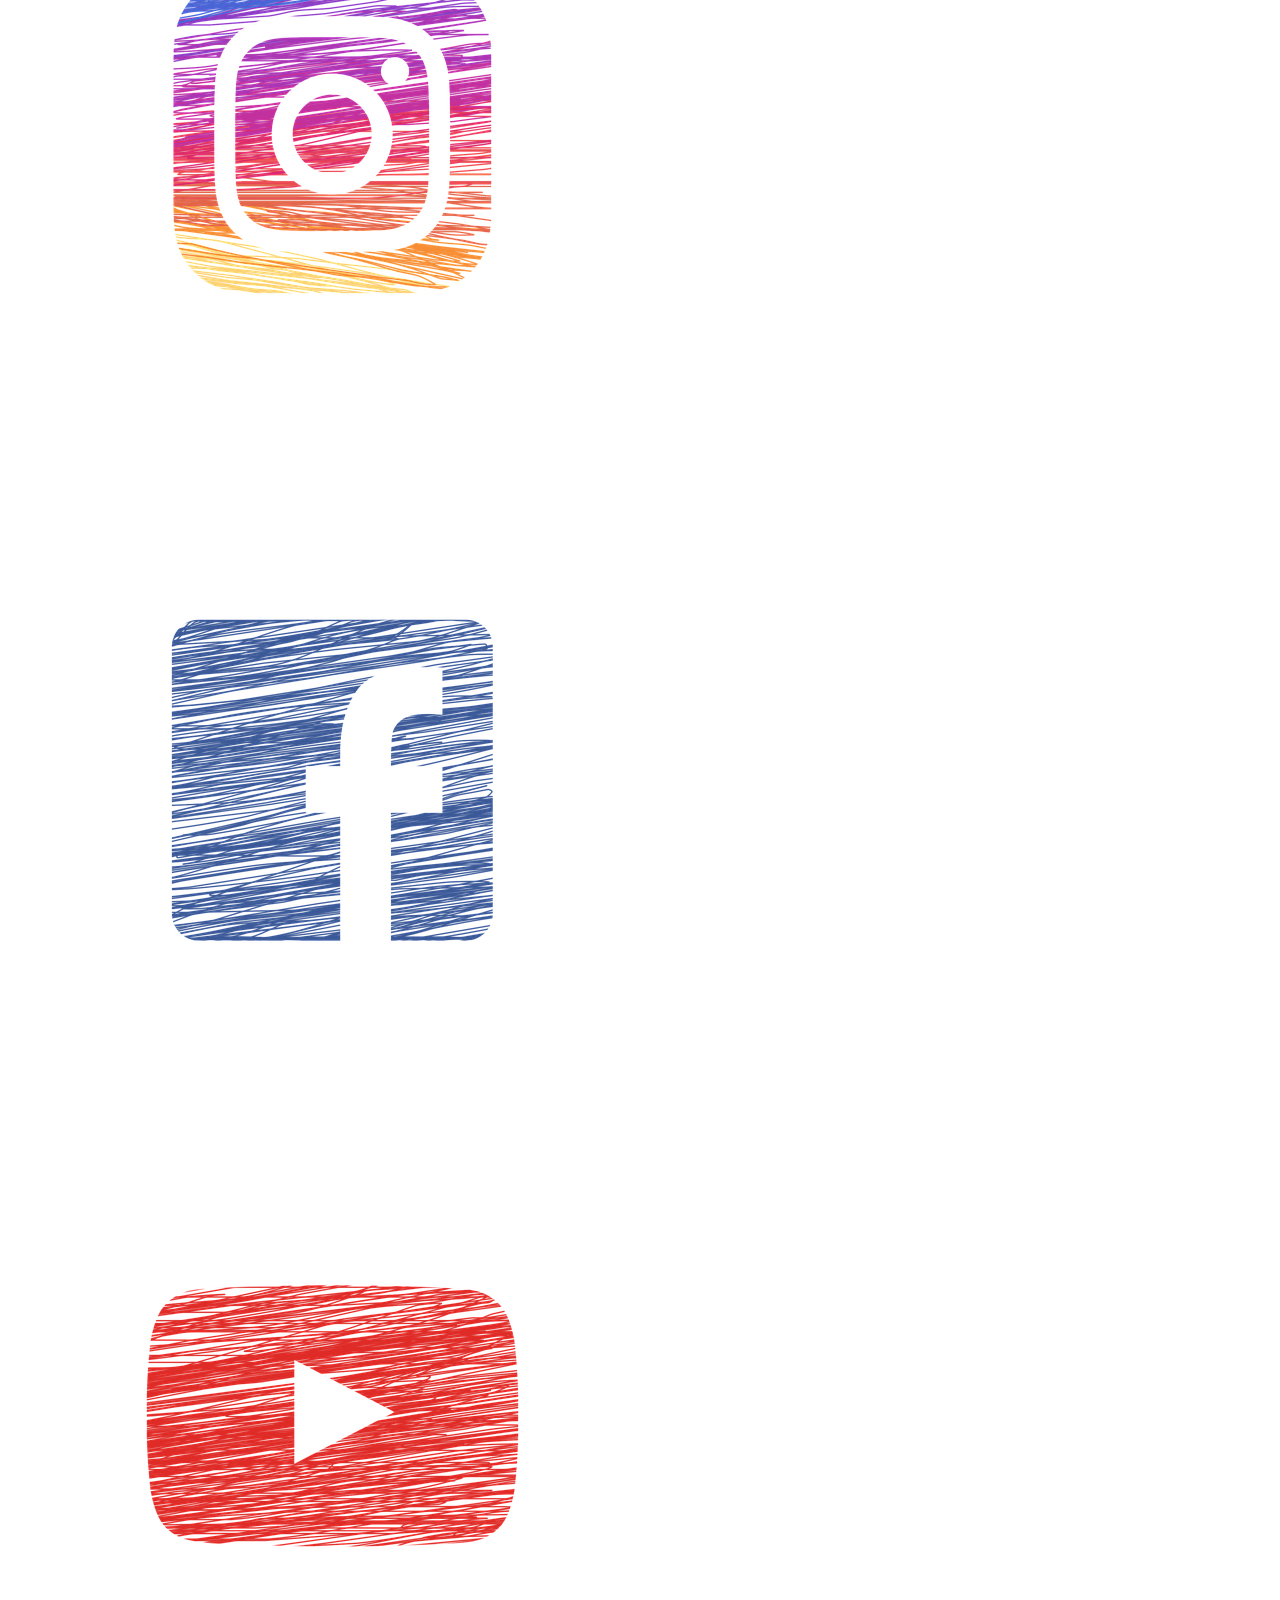
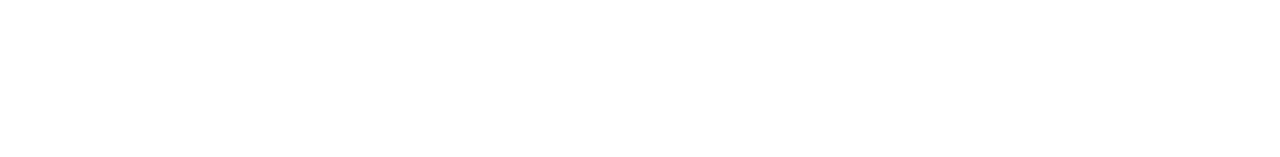
<file: 2 fil_rouge/contact.html>
<!DOCTYPE html>
<html lang="fr">

<head>
    <meta charset="utf-8">
    <meta name="viewport" content="width=device-width, initial-scale=1">
    <link href="https://cdn.jsdelivr.net/npm/bootstrap@5.0.2/dist/css/bootstrap.min.css" rel="stylesheet"
        integrity="sha384-EVSTQN3/azprG1Anm3QDgpJLIm9Nao0Yz1ztcQTwFspd3yD65VohhpuuCOmLASjC" crossorigin="anonymous">
    <link rel="alternate" href="atom.xml" type="application/atom+xml" title="Atom">
    <link rel="stylesheet" href="style.css">
    <title>accueil</title>
    <style>
        body {
            background-image: url("asset/images_the_district/fondecran.png");
            background-size: 100% 100%;
            background-repeat: no-repeat;
            background-attachment: fixed;
        }
    </style> <!--fond d'écrant style-->
</head>

<body>

    <div class="container-fluid">

        <header class="col-12 d-flex justify-content-between"> <!--logo + barre de navigation sur une même ligne-->

            <div class="col-4 col-md-2 mt-2 ">
                <img src="asset/images_the_district/the_district_brand/linkedin_banner_image_1.png"
                    class="img-fluid mb-1 logo" alt="the district logo"> <!--logo-->
            </div>

            <nav class="navbar navbar-expand-sm navbar-light col-md-9 ml-auto "> <!--barre de navigation-->

                <button class="navbar-toggler" type="button" data-bs-toggle="collapse"
                    data-bs-target="#collapsibleNavbar">
                    <span class="navbar-toggler-icon"></span>
                </button>
                <div class="collapse navbar-collapse " id="collapsibleNavbar">
                    <ul class="navbar-nav "> <!-- items des la barre de navigation -->
                        <li class="nav-item ">
                            <a class="nav-link active " aria-current="page" href="index.html">Accueil</a>
                        </li>
                        <li class="nav-item">
                            <a class="nav-link active" aria-current="page" href="categorie.html">Categorie</a>
                        </li>
                        <li class="nav-item">
                            <a class="nav-link active" aria-current="page" href="platscat.html">Plats</a>
                        </li>
                        <li class="nav-item">
                            <a class="nav-link active" aria-current="page" href="contact.html">Contact</a>
                        </li>
                    </ul>
                </div>

            </nav>
        </header>
        <div> 
            <img src="asset/images_the_district/borderau.png" class="img-fluid col-12 px-0 m-0" alt="image de tete"> <!--bordereau qui prend toute la largeur-->

        </div>
        <div class="d-none d-lg-block mx-auto">

            <form> <!--formulaire-->

                <div class="row mt-5"> <!--saisie du nom et prénom avec alert aligner sur une seul ligne-->
                    <div class="form-group col-6 ">
                        <label for="nom">Nom</label>
                        <input type="text" class="form-control" id="nom">
                        <span id="n_manquant"></span>
                    </div>
                    <div class="form-group col-6 ">
                        <label for="prenom">Prénom</label>
                        <input type="text" class="form-control" id="prenom">
                    </div>
                </div>
                <div class="row mt-4"> <!--saisie du mail et telephone avec alert aligner sur une seul ligne-->
                    <div class="form-group col-6">
                        <label for="email">Email</label>
                        <input type="email" class="form-control" id="email">
                    </div>
                    <div class="form-group col-6">
                        <label for="telephone">Téléphone</label>
                        <input type="tel" class="form-control" id="telephone">
                        <span id="t_manquant"></span><br>
                    </div>
                </div>
                <div class="form-group mt-5 mb-3"> <!--saisie du message avec alert sur une seul ligne-->
                    <label for="message">Message :</label>
                    <textarea class="form-control" id="message" name="message"></textarea>
                </div>
                <div> <!--bouton envoyer-->
                    <a  href="#" class="btn btn-primary btn-sm zoom">Envoyer</a>
                </div>

            </form>

        </div>
        <div class="d-md-none">

            <form> <!--formulaire en colonne-->

                <div class="form-group mt-5 "> <!--saisie du nom-->
                    <label for="noms">Nom</label>
                    <input type="text" class="form-control" id="noms">
                    <span id="n_manquants"></span>
                </div>
                <div class="form-group mt-5"> <!--saisie du prénom -->
                    <label for="prenoms">Prénom</label>
                    <input type="text" class="form-control" id="prenoms">
                </div>


                <div class="form-group mt-5">
                    <label for="emails">Email</label> <!--saisie du mail -->
                    <input type="email" class="form-control" id="emails">
                </div>
                <div class="form-group mt-5">
                    <label for="telephones">Téléphone</label> <!--saisie du telephone-->
                    <input type="tel" class="form-control" id="telephones">
                    <span id="t_manquants"></span><br>
                </div>

                <div class="form-group mt-5 mb-3"> <!--saisie du message -->
                    <label for="messages">Message :</label>
                    <textarea class="form-control" id="messages" name="messages"></textarea>
                </div>
                <div> <!--bouton envoyer -->
                    <a class="btn btn-primary btn-sm">Envoyer</a>
                </div>
            </form>

        </div>


        <footer class="col-12"> <!--bas de page-->

            <div class="d-flex justify-content-center">  <!--les 3 logo sont sur une même ligne-->
                <img class="col-1" src="asset/images_the_district/instagram.png" alt="logo instagram">
                <img class="col-1" src="asset/images_the_district/facebook.png" alt="logo facebook">
                <img class="col-1" src="asset/images_the_district/youtube.png" alt="logo youtube">

            </div>
        </footer>
    </div>
    <script src="https://cdn.jsdelivr.net/npm/bootstrap@5.0.2/dist/js/bootstrap.bundle.min.js"
        integrity="sha384-MrcW6ZMFYlzcLA8Nl+NtUVF0sA7MsXsP1UyJoMp4YLEuNSfAP+JcXn/tWtIaxVXM"
        crossorigin="anonymous"></script>

    <script src="https://cdn.jsdelivr.net/npm/@popperjs/core@2.9.2/dist/umd/popper.min.js"
        integrity="sha384-IQsoLXl5PILFhosVNubq5LC7Qb9DXgDA9i+tQ8Zj3iwWAwPtgFTxbJ8NT4GN1R8p"
        crossorigin="anonymous"></script>
    <script src="https://cdn.jsdelivr.net/npm/bootstrap@5.0.2/dist/js/bootstrap.min.js"
        integrity="sha384-cVKIPhGWiC2Al4u+LWgxfKTRIcfu0JTxR+EQDz/bgldoEyl4H0zUF0QKbrJ0EcQF"
        crossorigin="anonymous"></script>
    <script src="asset/js/javascript.js"></script>

</body>

</html>
</file>
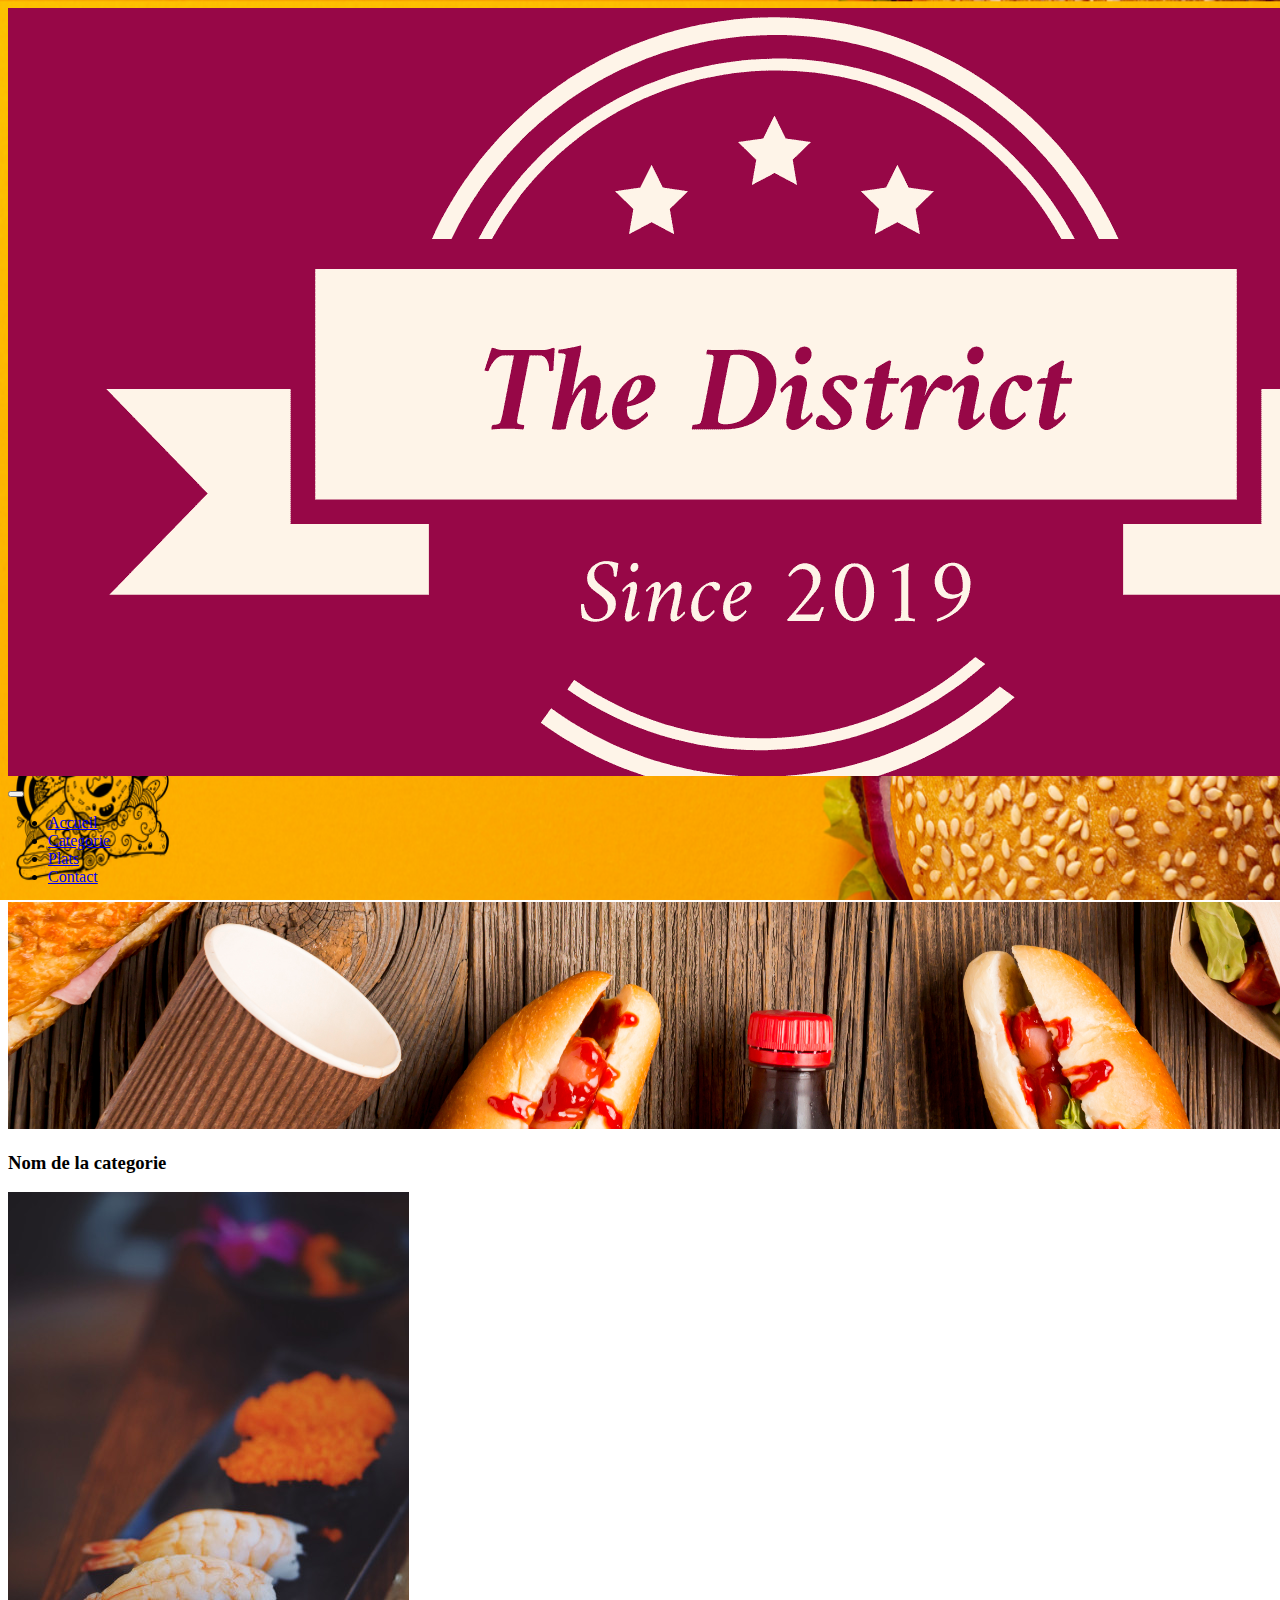
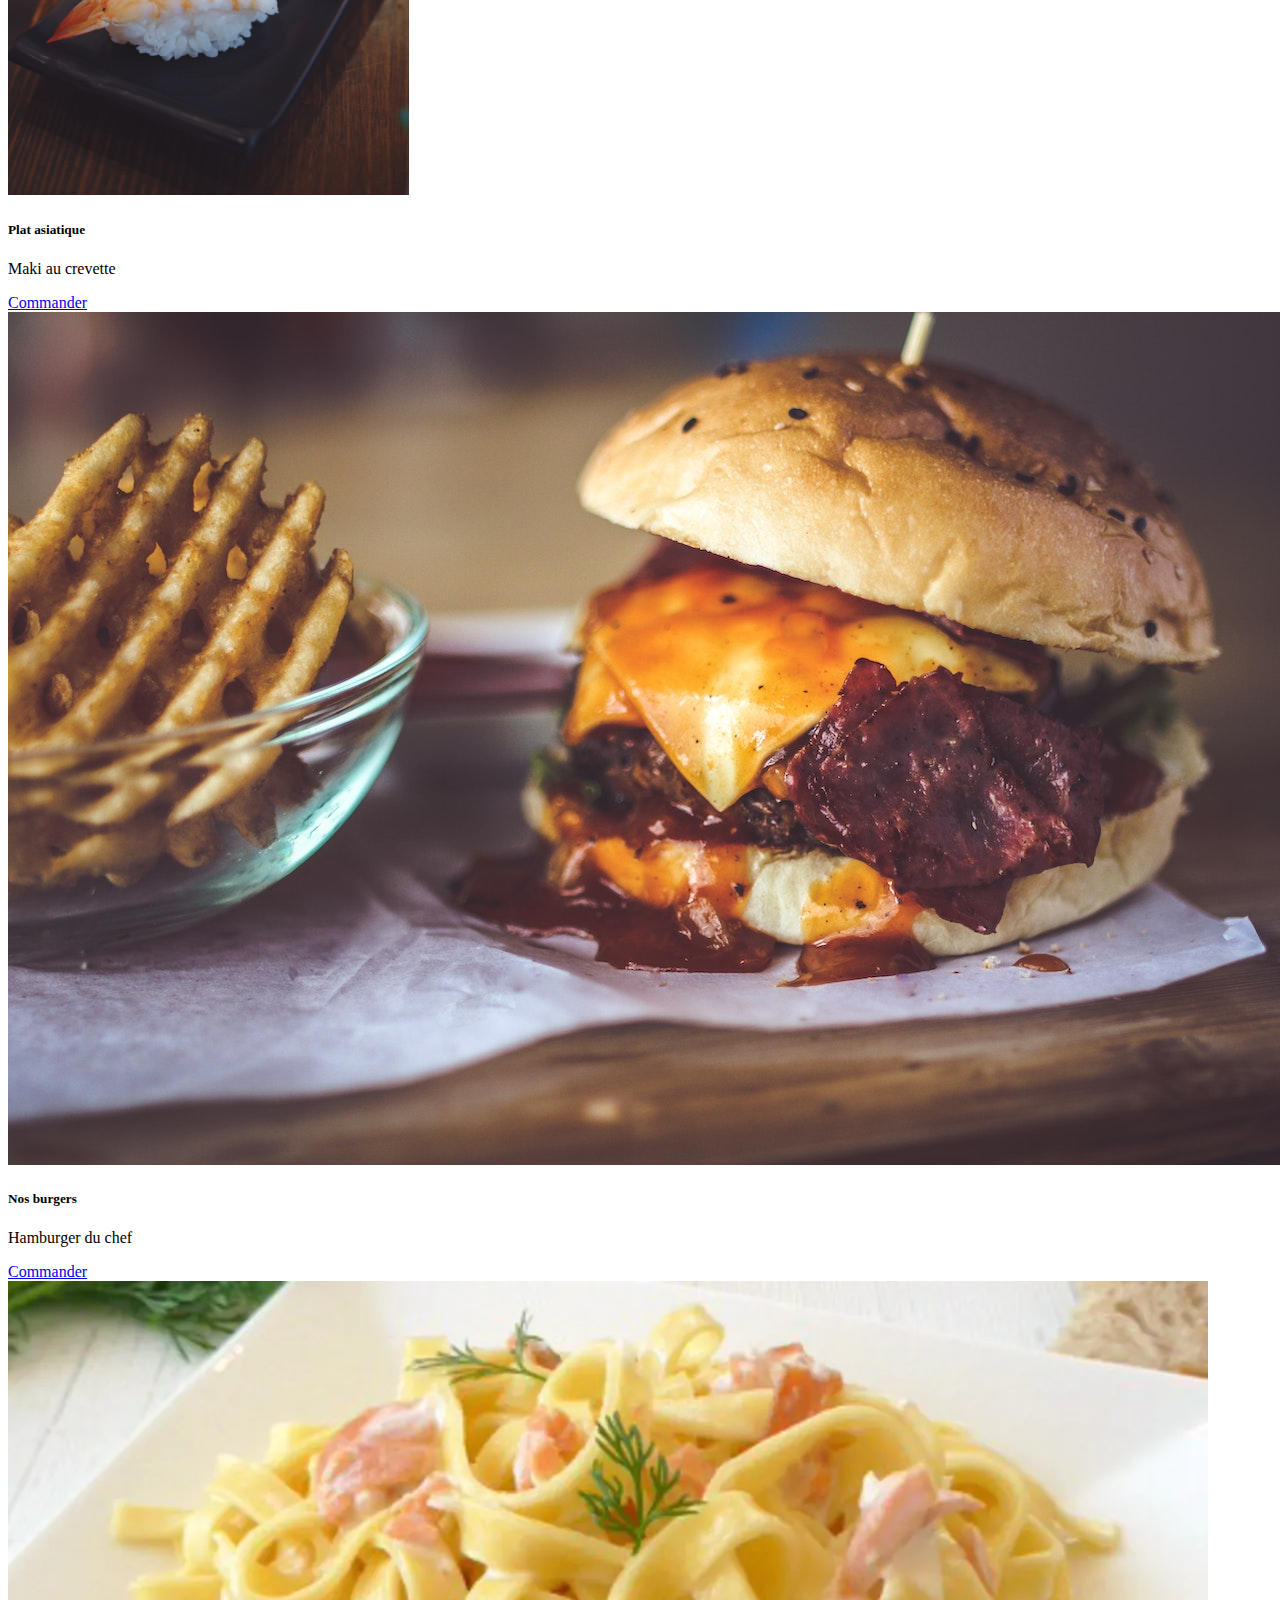
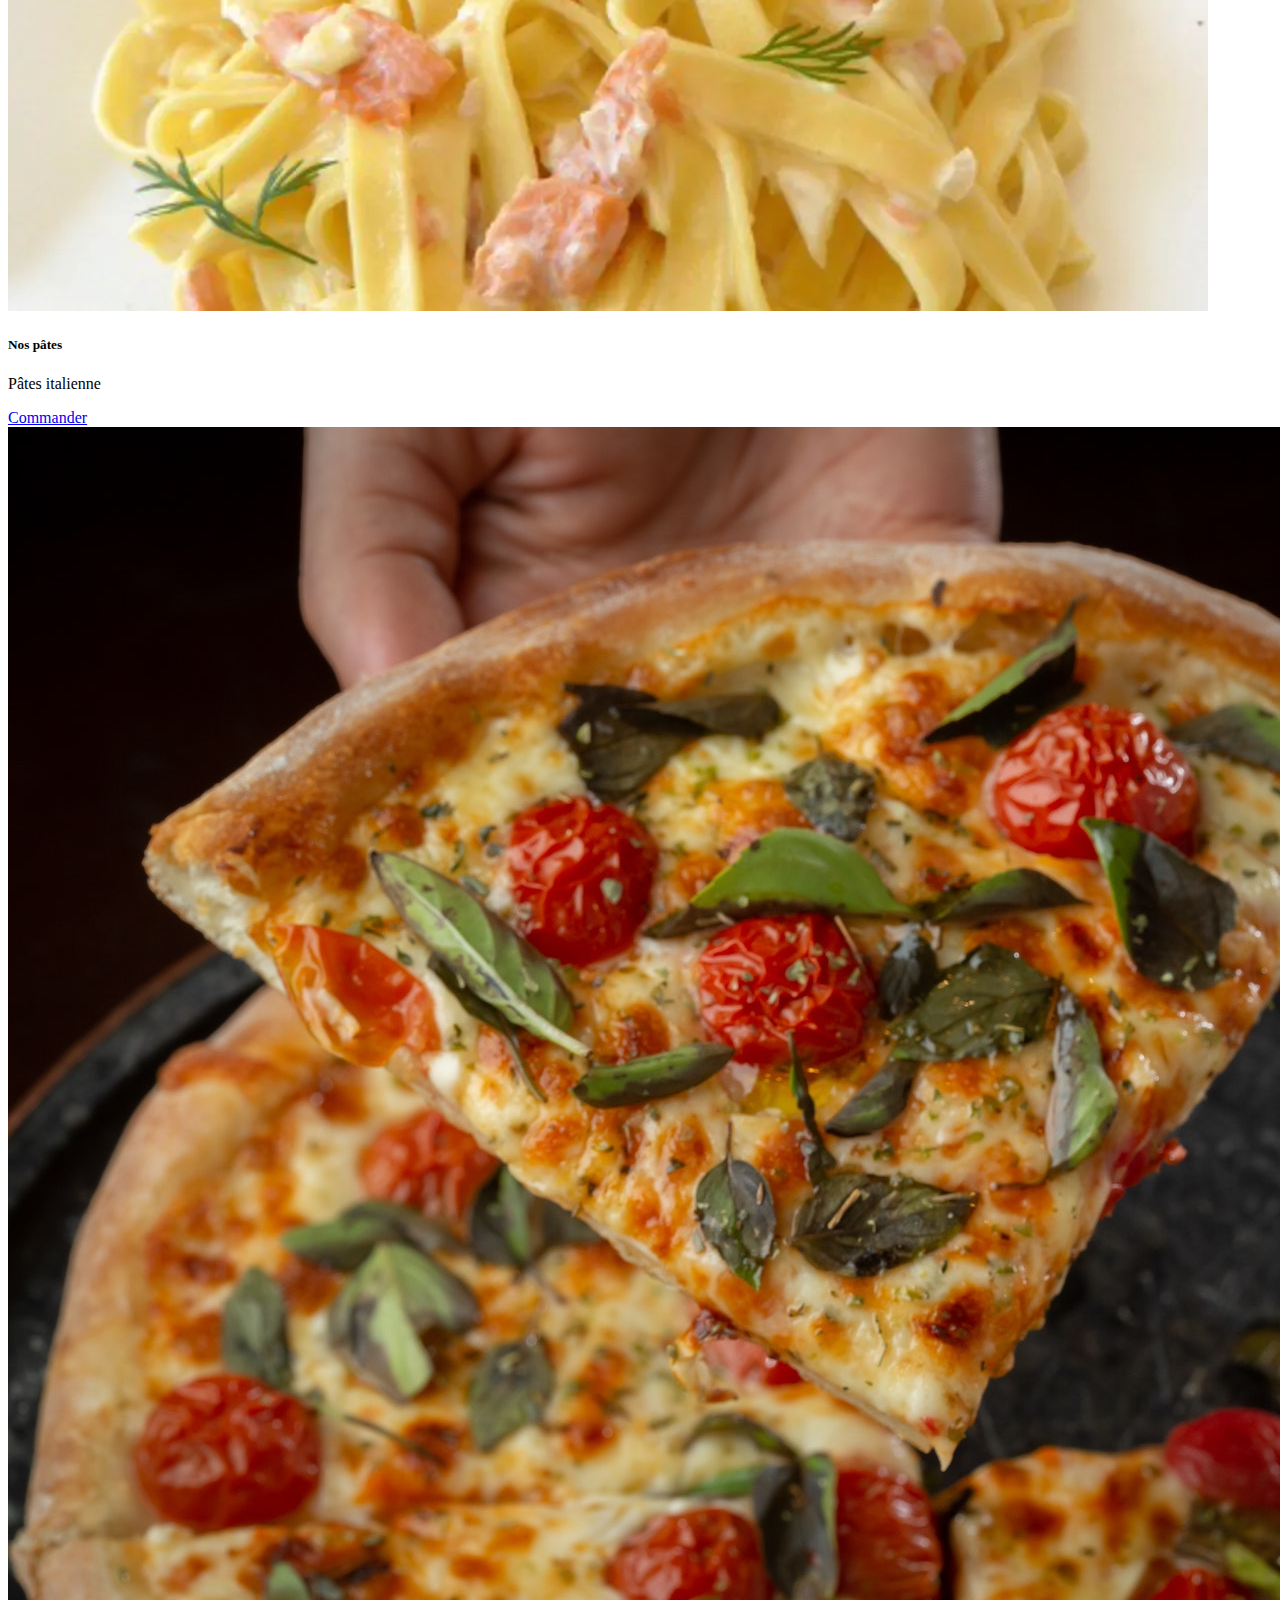
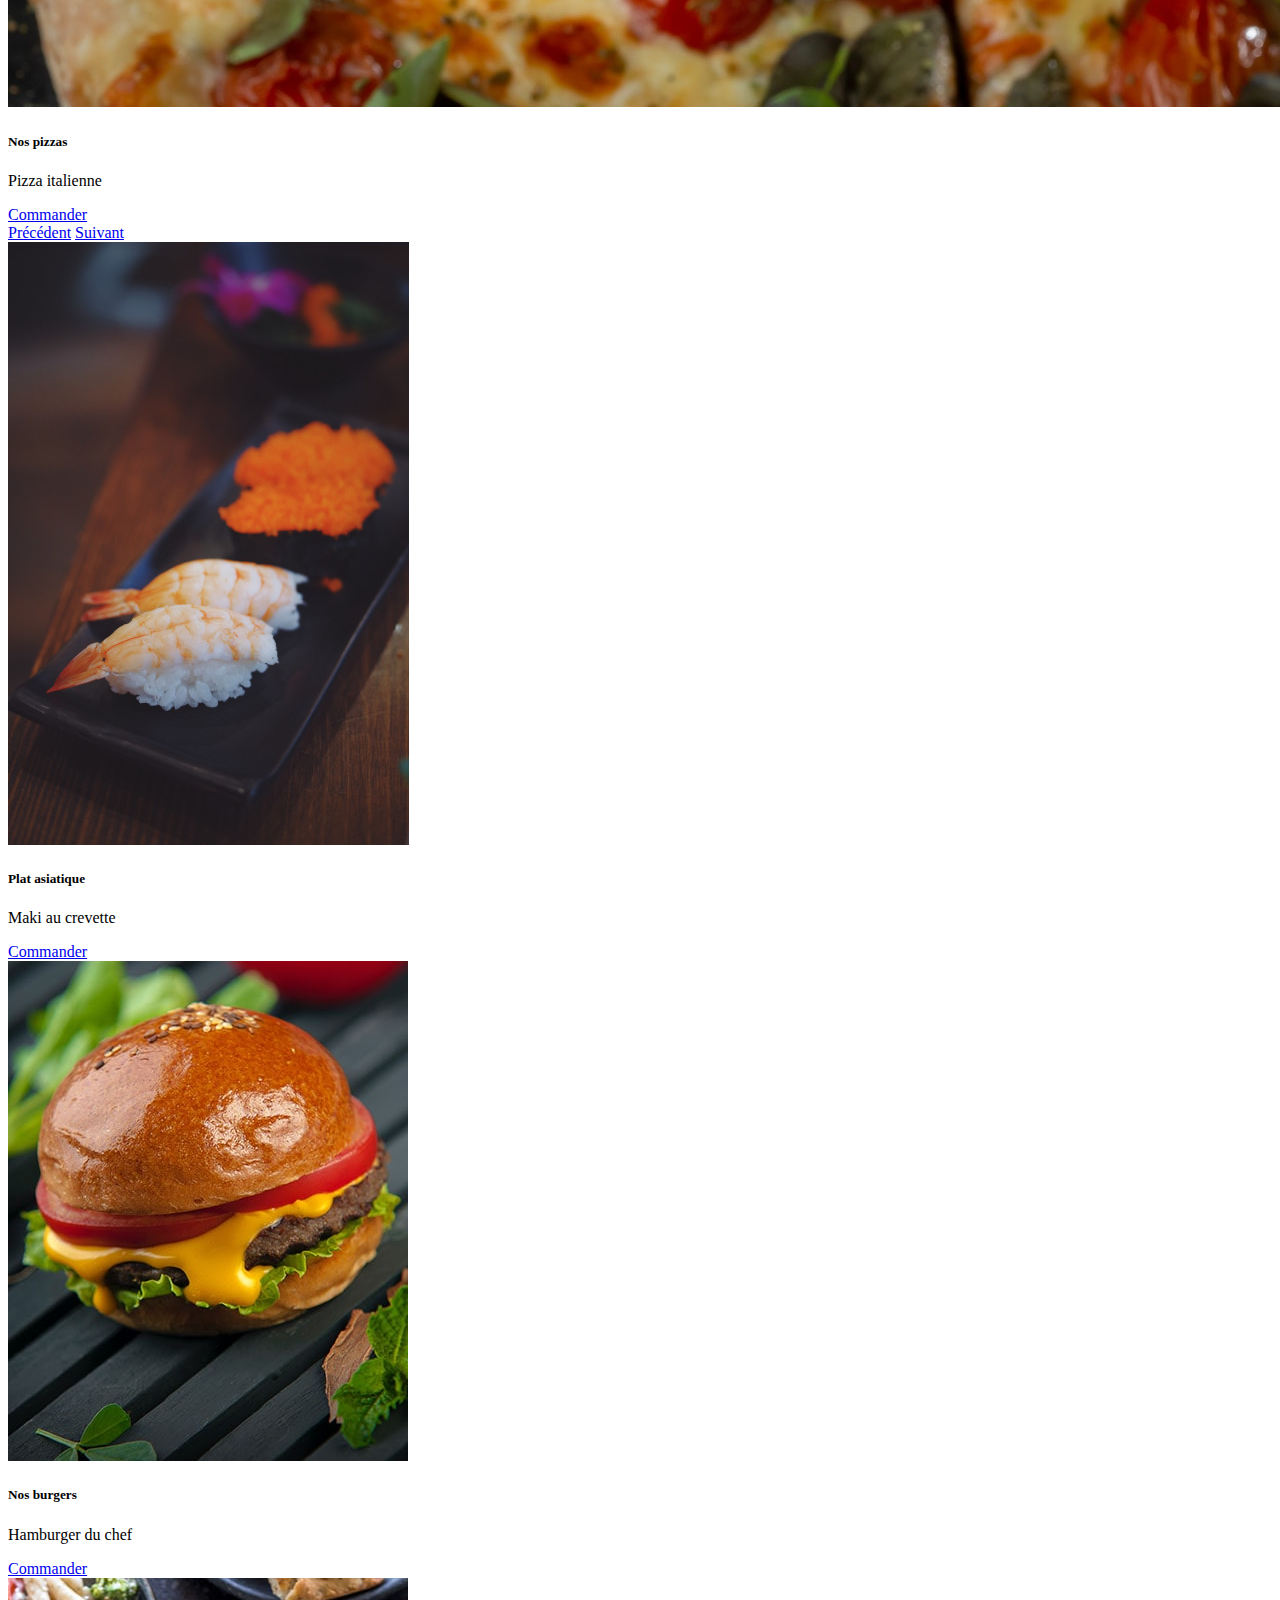
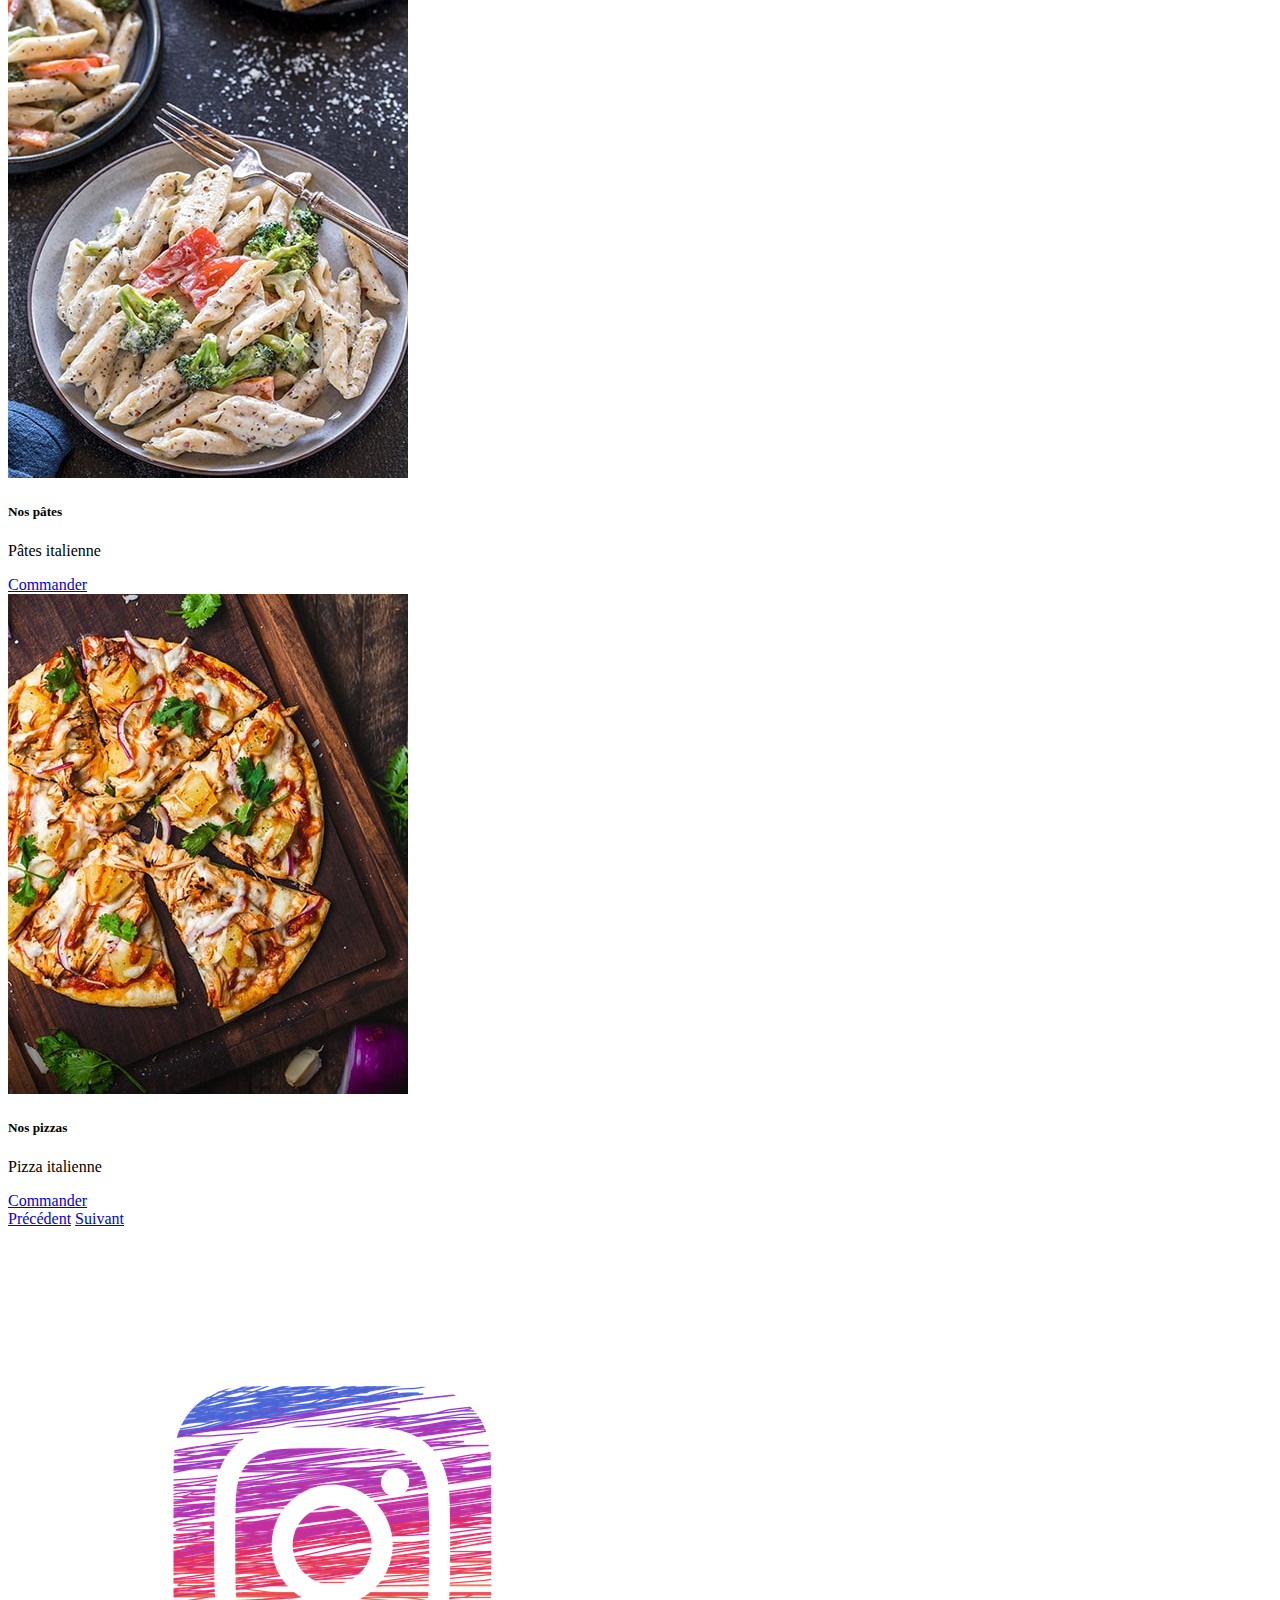
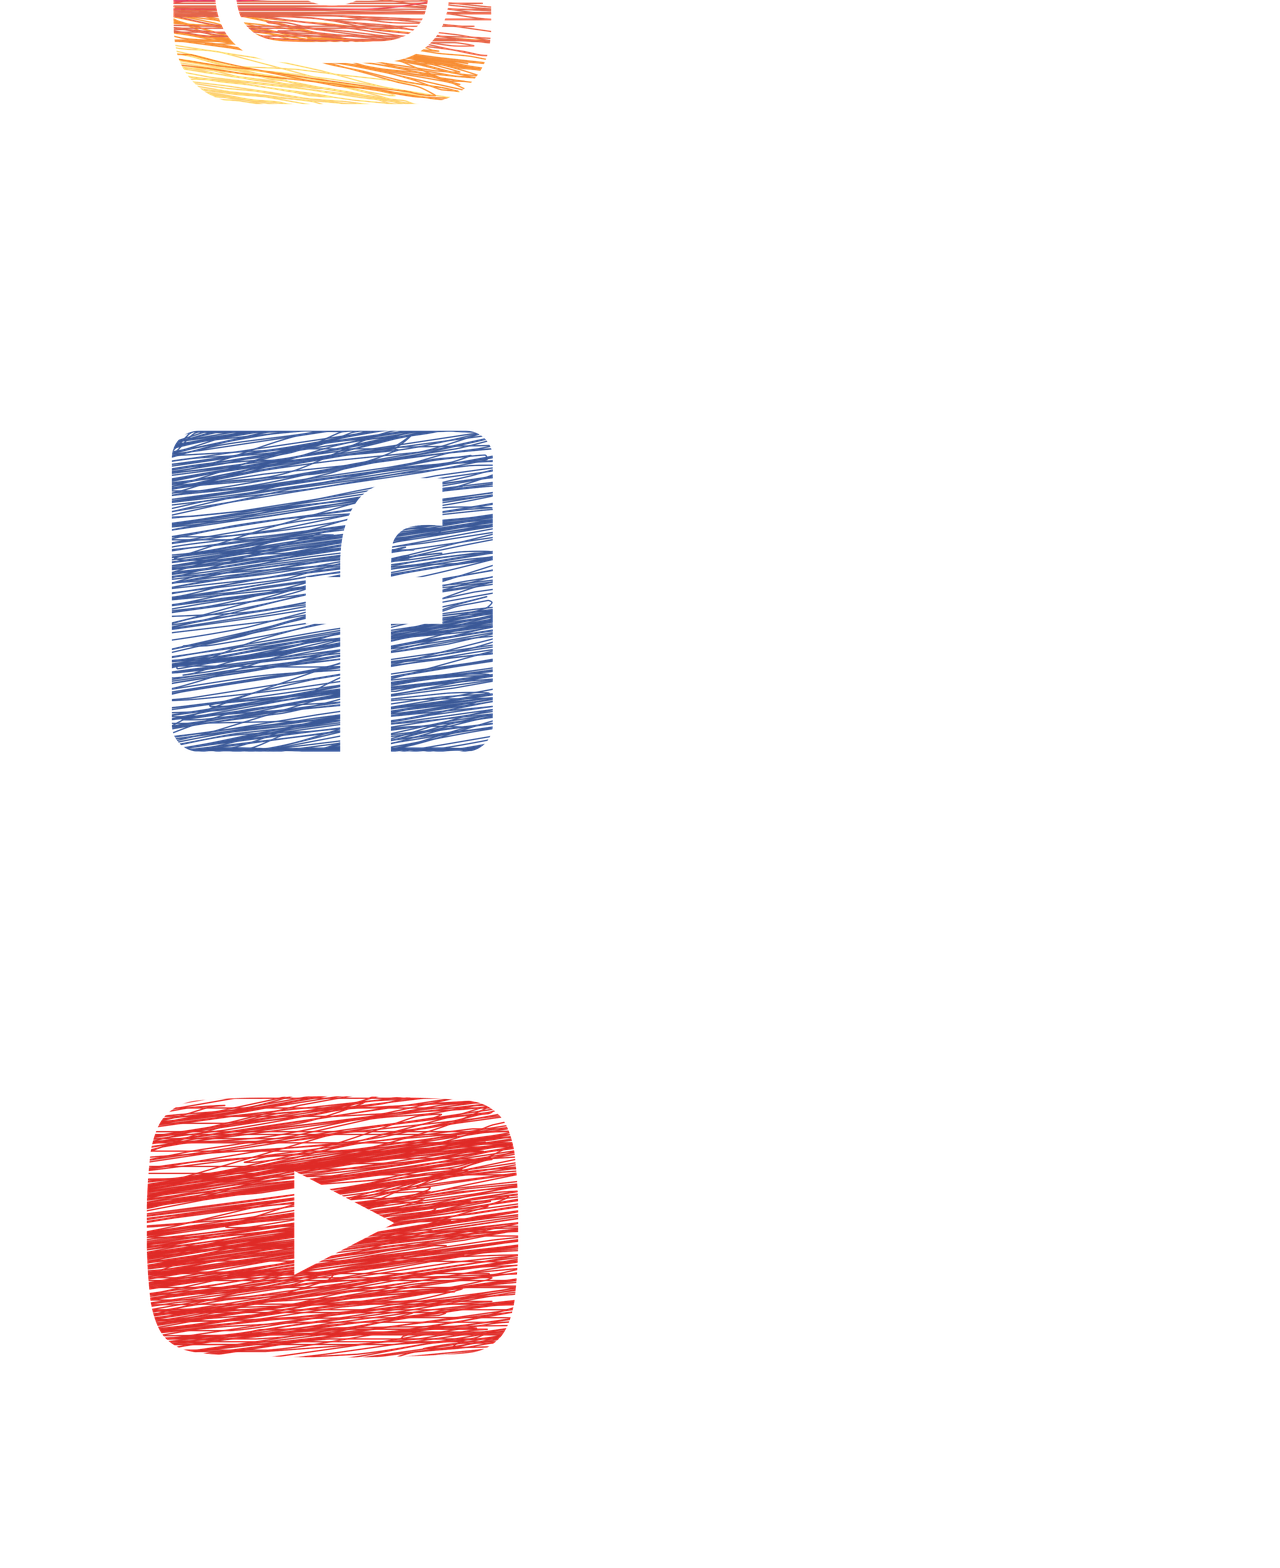
<file: 2 fil_rouge/platscat.html>
<!DOCTYPE html>
<html lang="fr">

<head>
    <meta charset="utf-8">
    <meta name="viewport" content="width=device-width, initial-scale=1">
    <link href="https://cdn.jsdelivr.net/npm/bootstrap@5.0.2/dist/css/bootstrap.min.css" rel="stylesheet"
        integrity="sha384-EVSTQN3/azprG1Anm3QDgpJLIm9Nao0Yz1ztcQTwFspd3yD65VohhpuuCOmLASjC" crossorigin="anonymous">
    <link rel="alternate" href="atom.xml" type="application/atom+xml" title="Atom">
    <link rel="stylesheet" href="style.css">
    <title>accueil</title>
    <style>
        body {
            background-image: url("asset/images_the_district/fondecran.png");
            background-size: 100% 100%;
            background-repeat: no-repeat;
            background-attachment: fixed;
        }
    </style> <!--fond d'écrant style-->
</head>

<body>

    <div class="container-fluid">

        <header class="col-12 d-flex justify-content-between"> <!--logo + barre de navigation sur une même ligne-->

            <div class="col-4 col-md-2 mt-2 "> <!--logo-->
                <img src="asset/images_the_district/the_district_brand/linkedin_banner_image_1.png"
                    class="img-fluid mb-1 logo" alt="the district logo">
            </div>

            <nav class="navbar navbar-expand-sm navbar-light col-md-9 ml-auto "> <!--barre de navigation-->

                <button class="navbar-toggler" type="button" data-bs-toggle="collapse"
                    data-bs-target="#collapsibleNavbar">
                    <span class="navbar-toggler-icon"></span>
                </button>
                <div class="collapse navbar-collapse " id="collapsibleNavbar">
                    <ul class="navbar-nav "> <!-- items des la barre de navigation -->
                        <li class="nav-item ">
                            <a class="nav-link active " aria-current="page" href="index.html">Accueil</a>
                        </li>
                        <li class="nav-item">
                            <a class="nav-link active" aria-current="page" href="categorie.html">Categorie</a>
                        </li>
                        <li class="nav-item">
                            <a class="nav-link active" aria-current="page" href="platscat.html">Plats</a>
                        </li>
                        <li class="nav-item">
                            <a class="nav-link active" aria-current="page" href="contact.html">Contact</a>
                        </li>
                    </ul>
                </div>

            </nav>

        </header>
        <div>
            <img src="asset/images_the_district/borderau.png" class="img-fluid col-12 px-0 m-0" alt="image de tete"> <!--bordereau qui prend toute la largeur-->
        </div>

        <div class="d-flex justify-content-center"> <!--titre au centre de la ligne-->
            <h3>Nom de la categorie</h3> 
        </div>
        <div class="d-none d-lg-block mx-auto mt-5">

            <div class="d-flex justify-content-around mb-3"> <!--les 2 carte sont sur une même ligne-->

                <div class="card zoom" style="width: 18rem;">
                    <img src="asset/images_the_district/categorie/asian_food_cat.jpg" class="card-img-top"
                        alt="plat asiatique">
                    <div class="card-body">
                        <h5 class="card-title">Plat asiatique</h5>
                        <p class="card-text">Maki au crevette</p>
                        <a href="commande.html" class="btn btn-primary">Commander</a>
                    </div>
                </div>
                <div class="card zoom" style="width: 18rem;">
                    <img src="asset/images_the_district/food/cheesburger.jpg" class="card-img-top" alt="burger">
                    <div class="card-body">
                        <h5 class="card-title">Nos burgers</h5>
                        <p class="card-text">Hamburger du chef</p>
                        <a href="commande.html" class="btn btn-primary">Commander</a>
                    </div>
                </div>

            </div>

            <div class="d-flex justify-content-around"> <!--les 2 carte sont sur une même ligne-->

                <div class="card zoom" style="width: 18rem;">
                    <img src="asset/images_the_district/food/tagliatelles-saumon.webp" class="card-img-top"
                        alt="nos pates">
                    <div class="card-body">
                        <h5 class="card-title">Nos pâtes</h5>
                        <p class="card-text">Pâtes italienne</p>
                        <a href="commande.html" class="btn btn-primary">Commander</a>
                    </div>
                </div>
                <div class="card zoom" style="width: 18rem;">
                    <img src="asset/images_the_district/food/pizza-margherita.jpg" class="card-img-top" alt="pizzas">
                    <div class="card-body">
                        <h5 class="card-title">Nos pizzas</h5>
                        <p class="card-text">Pizza italienne</p>
                        <a href="commande.html" class="btn btn-primary">Commander</a>
                    </div>
                </div>

            </div>
            <div class="d-flex justify-content-around mt-4"> <!--les 2 bouton sur une même ligne-->
               
                <a href="categorie.html" class="btn btn-secondary btn-sm zoom">Précédent</a>
                <a href="toutlesplats.html" class="btn btn-secondary btn-sm zoom">Suivant</a>

            </div>
        </div>
        <div class="d-md-none">


            <div class="card d-md-none my-2 w-100"> <!--les 4 carte sont sur une même colonne-->
                <img src="asset/images_the_district/categorie/asian_food_cat.jpg" class="card-img-top"
                    alt="plat asiatique">
                <div class="card-body">
                    <h5 class="card-title">Plat asiatique</h5>
                    <p class="card-text">Maki au crevette</p>
                    <a href="commande.html" class="btn btn-primary">Commander</a>
                </div>
            </div>
            <div class="card d-md-none my-2 w-100">
                <img src="asset/images_the_district/categorie/burger_cat.jpg" class="card-img-top" alt="burger">
                <div class="card-body">
                    <h5 class="card-title">Nos burgers</h5>
                    <p class="card-text">Hamburger du chef</p>
                    <a href="commande.html" class="btn btn-primary">Commander</a>
                </div>
            </div>
            <div class="card d-md-none my-2 w-100">
                <img src="asset/images_the_district/categorie/pasta_cat.jpg" class="card-img-top" alt="nos pates">
                <div class="card-body">
                    <h5 class="card-title">Nos pâtes</h5>
                    <p class="card-text">Pâtes italienne</p>
                    <a href="commande.html" class="btn btn-primary">Commander</a>
                </div>
            </div>
            <div class="card d-md-none my-2 w-100">
                <img src="asset/images_the_district/categorie/pizza_cat.jpg" class="card-img-top" alt="pizzas">
                <div class="card-body">
                    <h5 class="card-title">Nos pizzas</h5>
                    <p class="card-text">Pizza italienne</p>
                    <a href="commande.html" class="btn btn-primary">Commander</a>
                </div>
            </div>

            <div class="d-flex justify-content-around"> <!--les 2 boutons sont sur une même ligne-->

                <a href="categorie.html" class="btn btn-secondary btn-sm">Précédent</a>
                <a href="toutlesplats.html" class="btn btn-secondary btn-sm">Suivant</a>
            </div>
        </div>
        <footer class="col-12"> <!--bas de page-->

            <div class="d-flex justify-content-center"> <!--les 3 logo sont sur une même ligne-->
                <img class="col-1" src="asset/images_the_district/instagram.png" alt="logo instagram">
                <img class="col-1" src="asset/images_the_district/facebook.png" alt="logo facebook">
                <img class="col-1" src="asset/images_the_district/youtube.png" alt="logo youtube">

            </div>
        </footer>

        <script src="https://cdn.jsdelivr.net/npm/bootstrap@5.0.2/dist/js/bootstrap.bundle.min.js"
            integrity="sha384-MrcW6ZMFYlzcLA8Nl+NtUVF0sA7MsXsP1UyJoMp4YLEuNSfAP+JcXn/tWtIaxVXM"
            crossorigin="anonymous"></script>

        <script src="https://cdn.jsdelivr.net/npm/@popperjs/core@2.9.2/dist/umd/popper.min.js"
            integrity="sha384-IQsoLXl5PILFhosVNubq5LC7Qb9DXgDA9i+tQ8Zj3iwWAwPtgFTxbJ8NT4GN1R8p"
            crossorigin="anonymous"></script>
        <script src="https://cdn.jsdelivr.net/npm/bootstrap@5.0.2/dist/js/bootstrap.min.js"
            integrity="sha384-cVKIPhGWiC2Al4u+LWgxfKTRIcfu0JTxR+EQDz/bgldoEyl4H0zUF0QKbrJ0EcQF"
            crossorigin="anonymous"></script>
        <script src="asset/js/javascript.js"></script>
    </div>
</body>

</html>
</file>
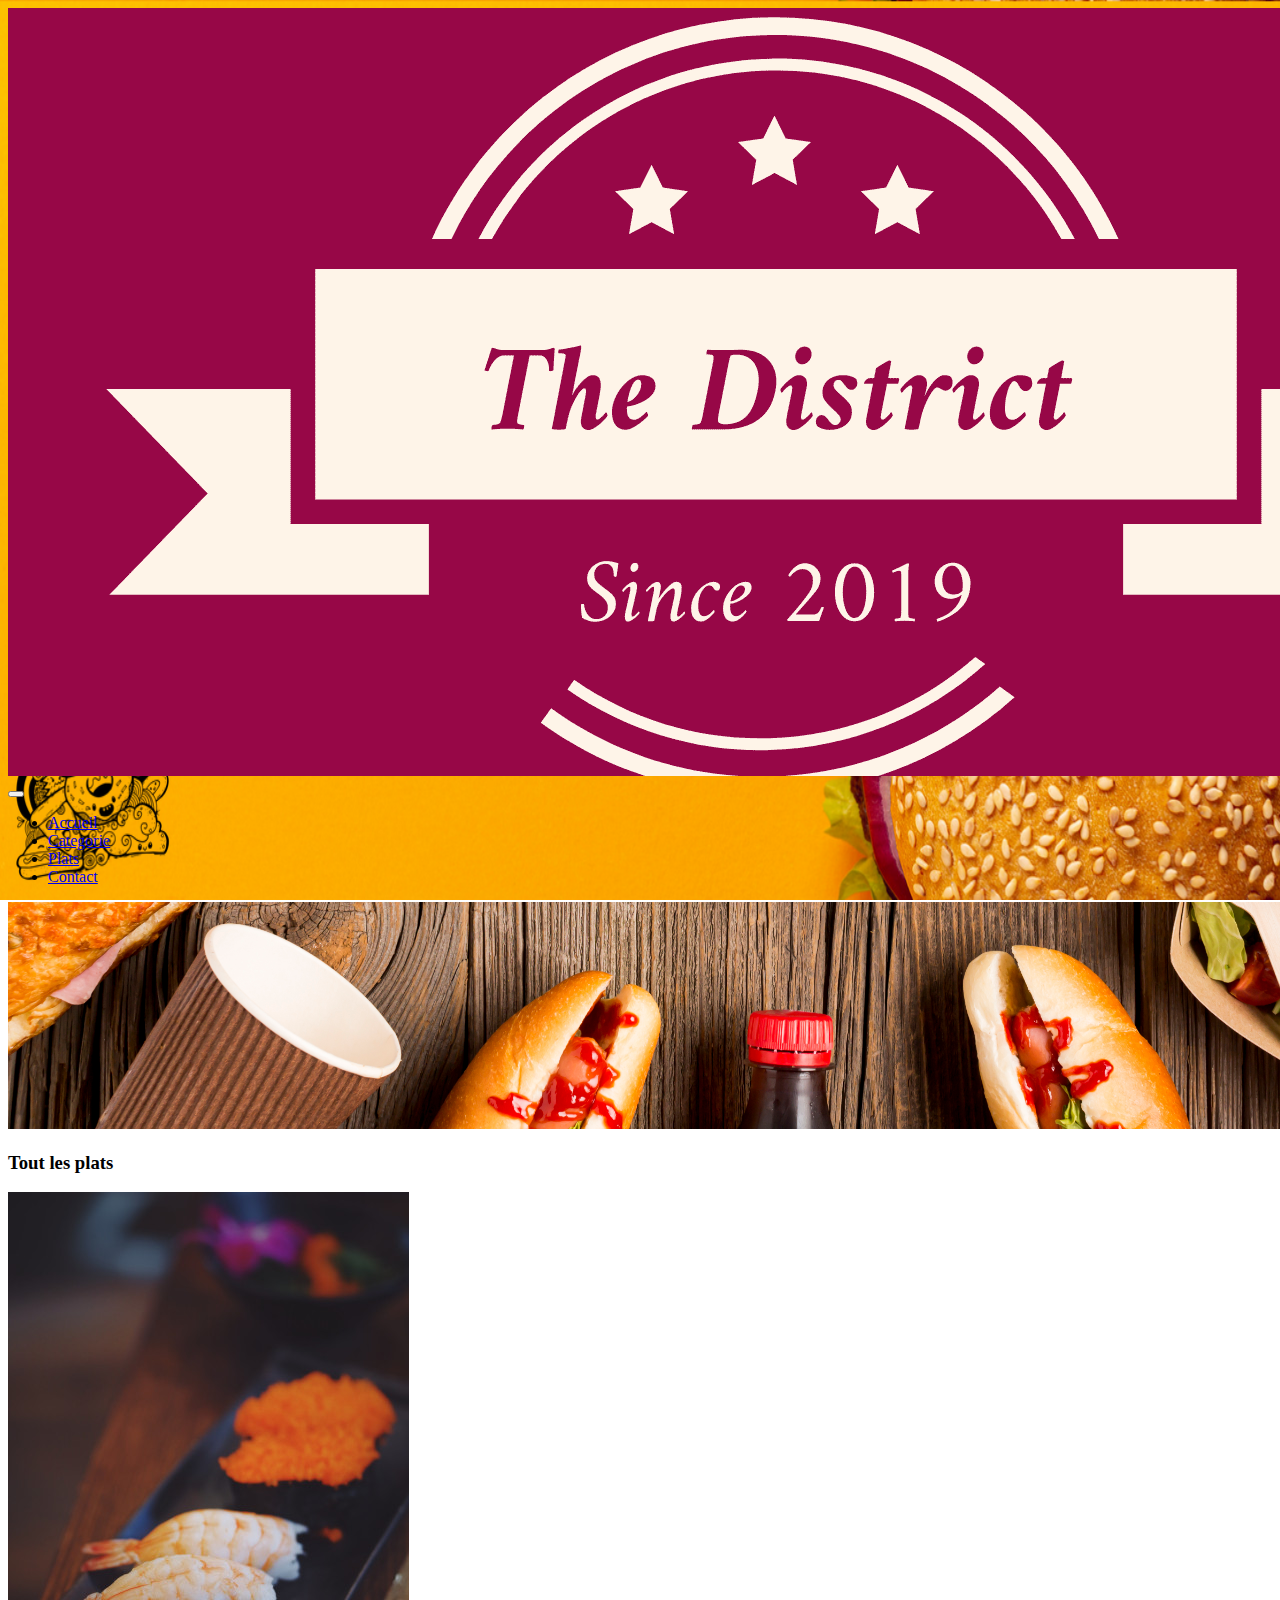
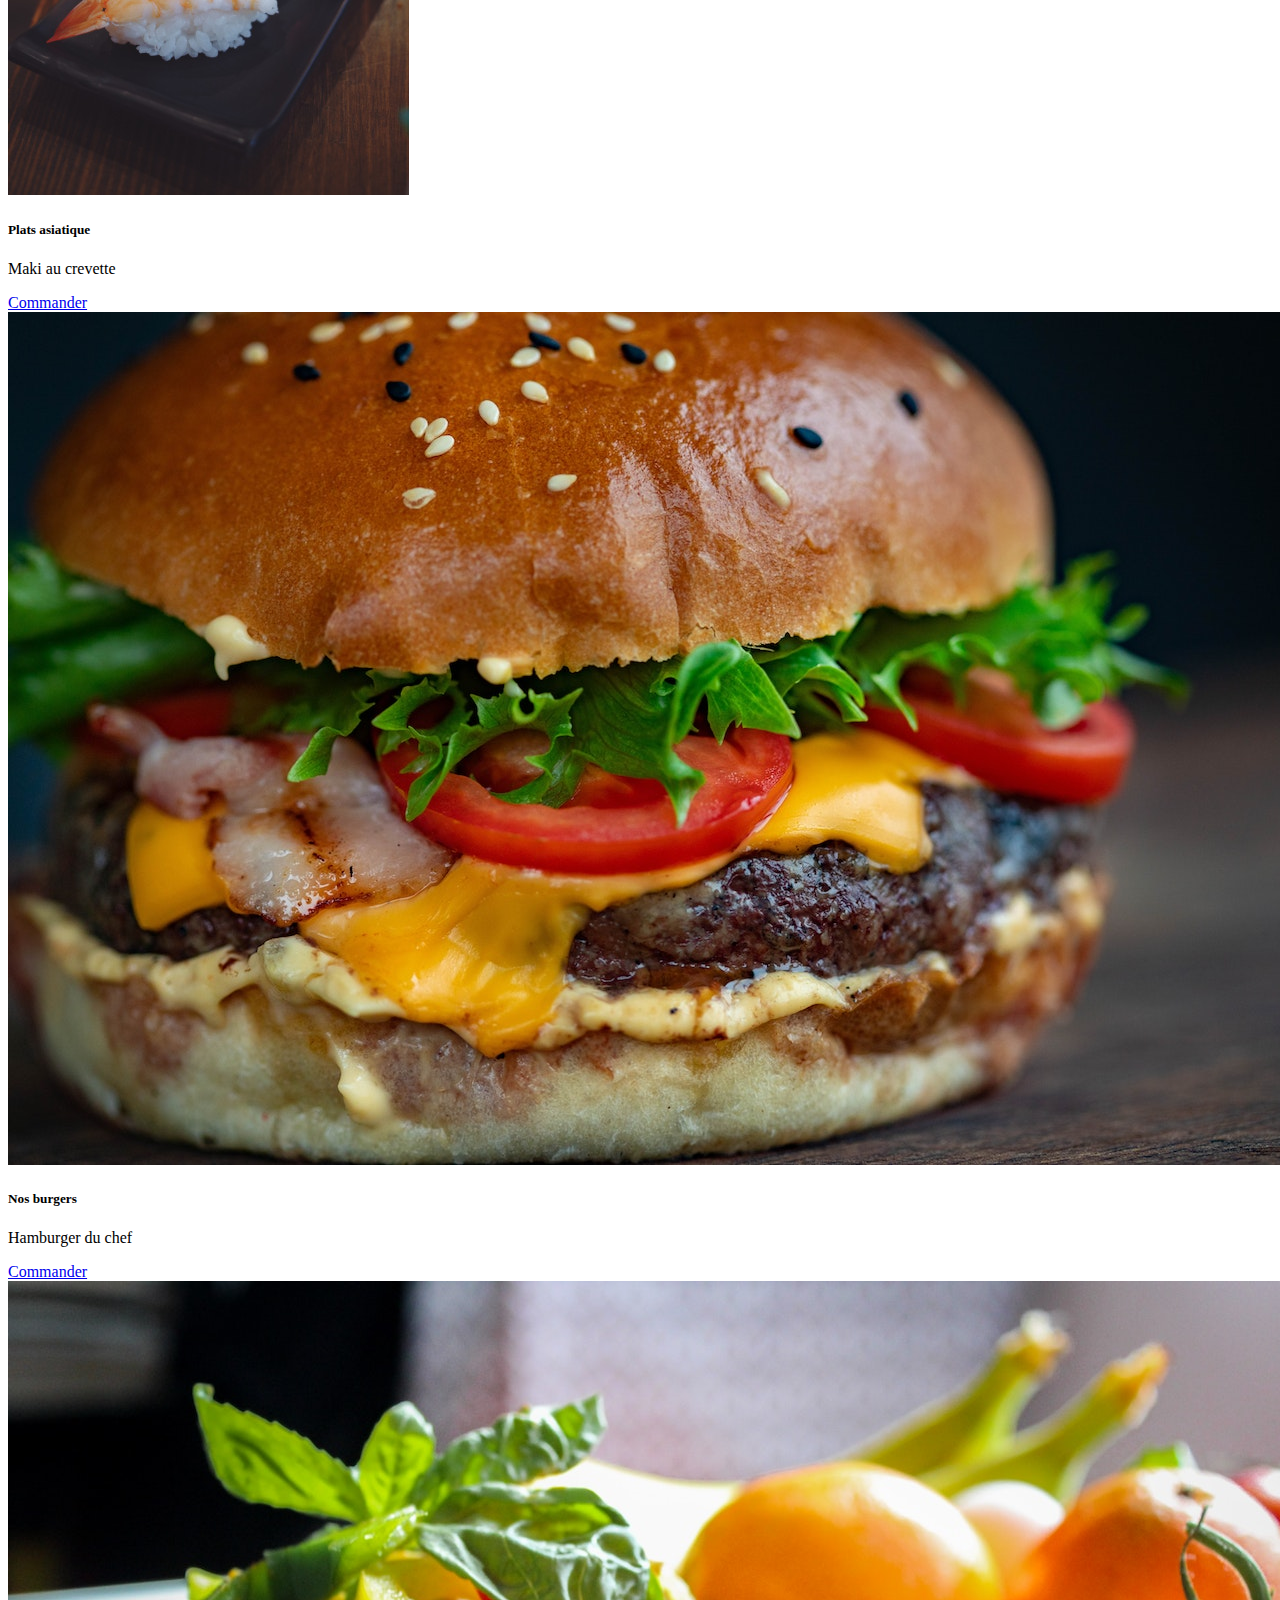
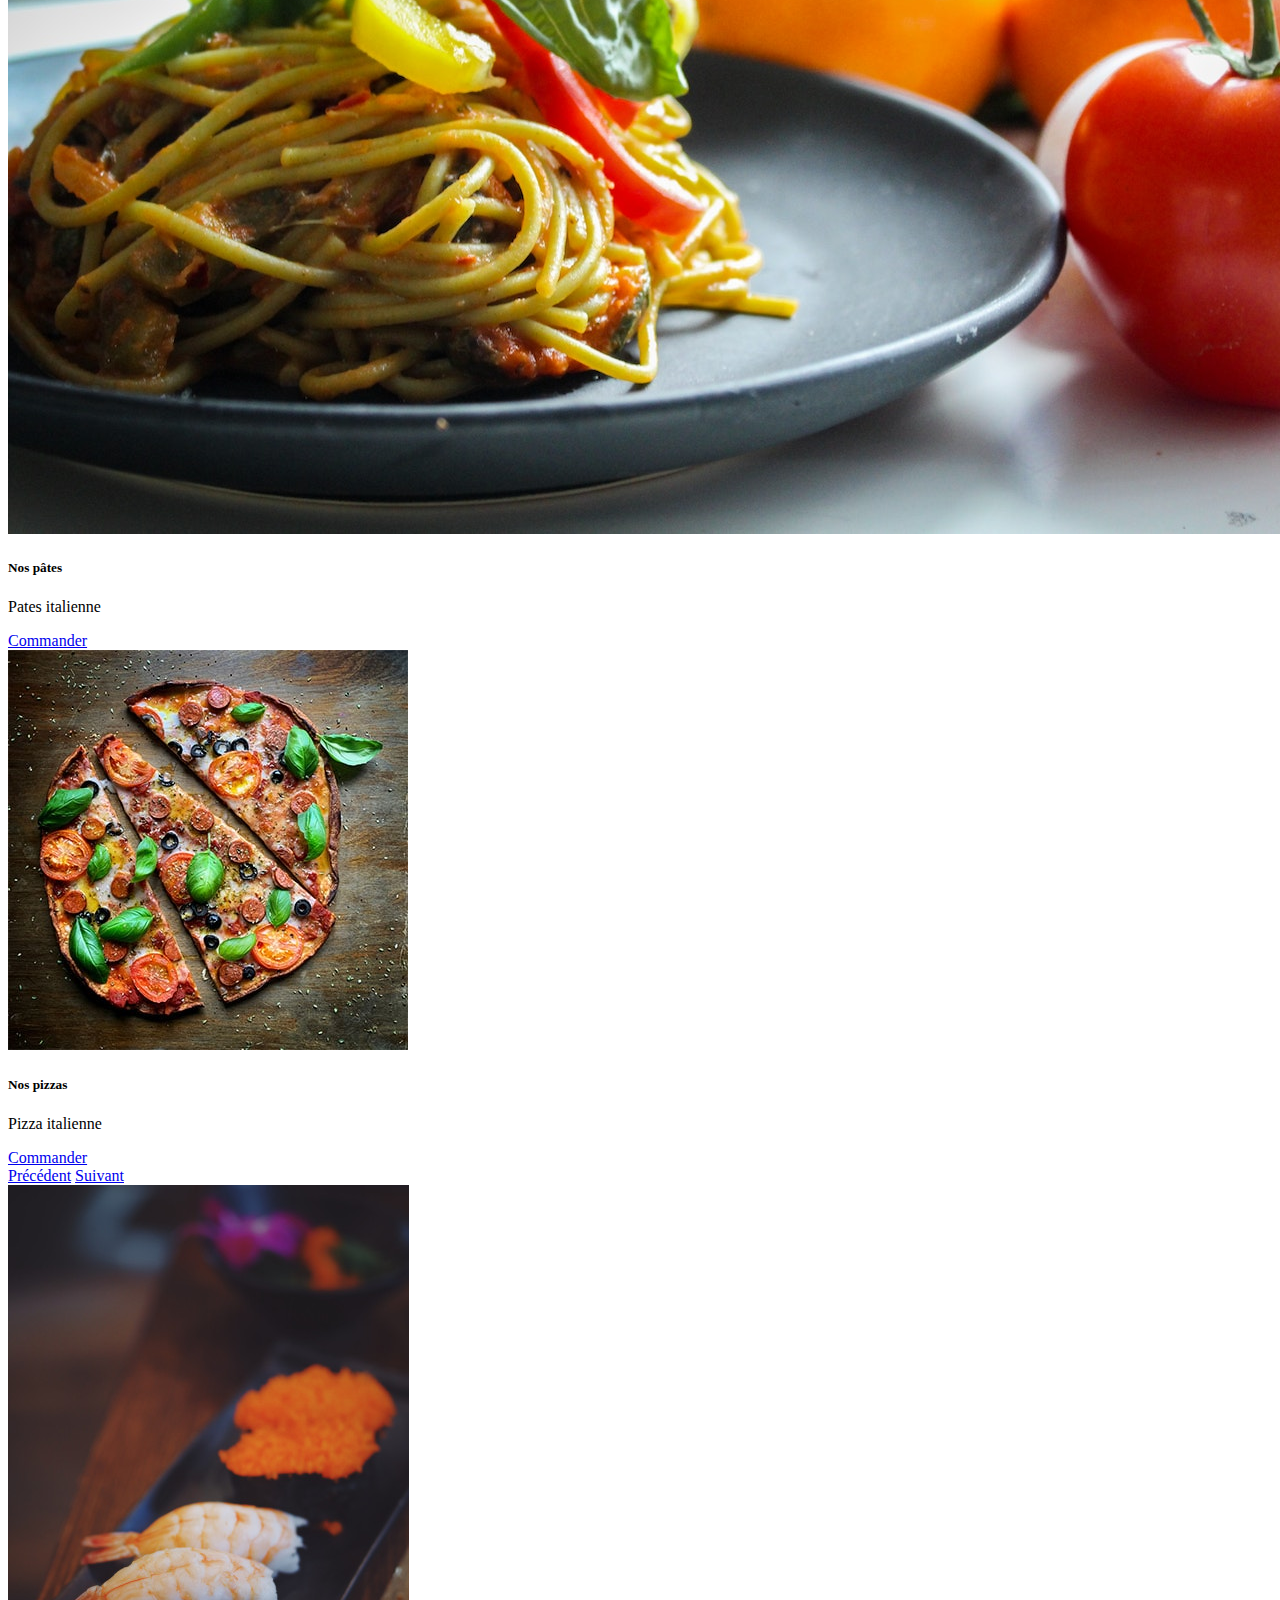
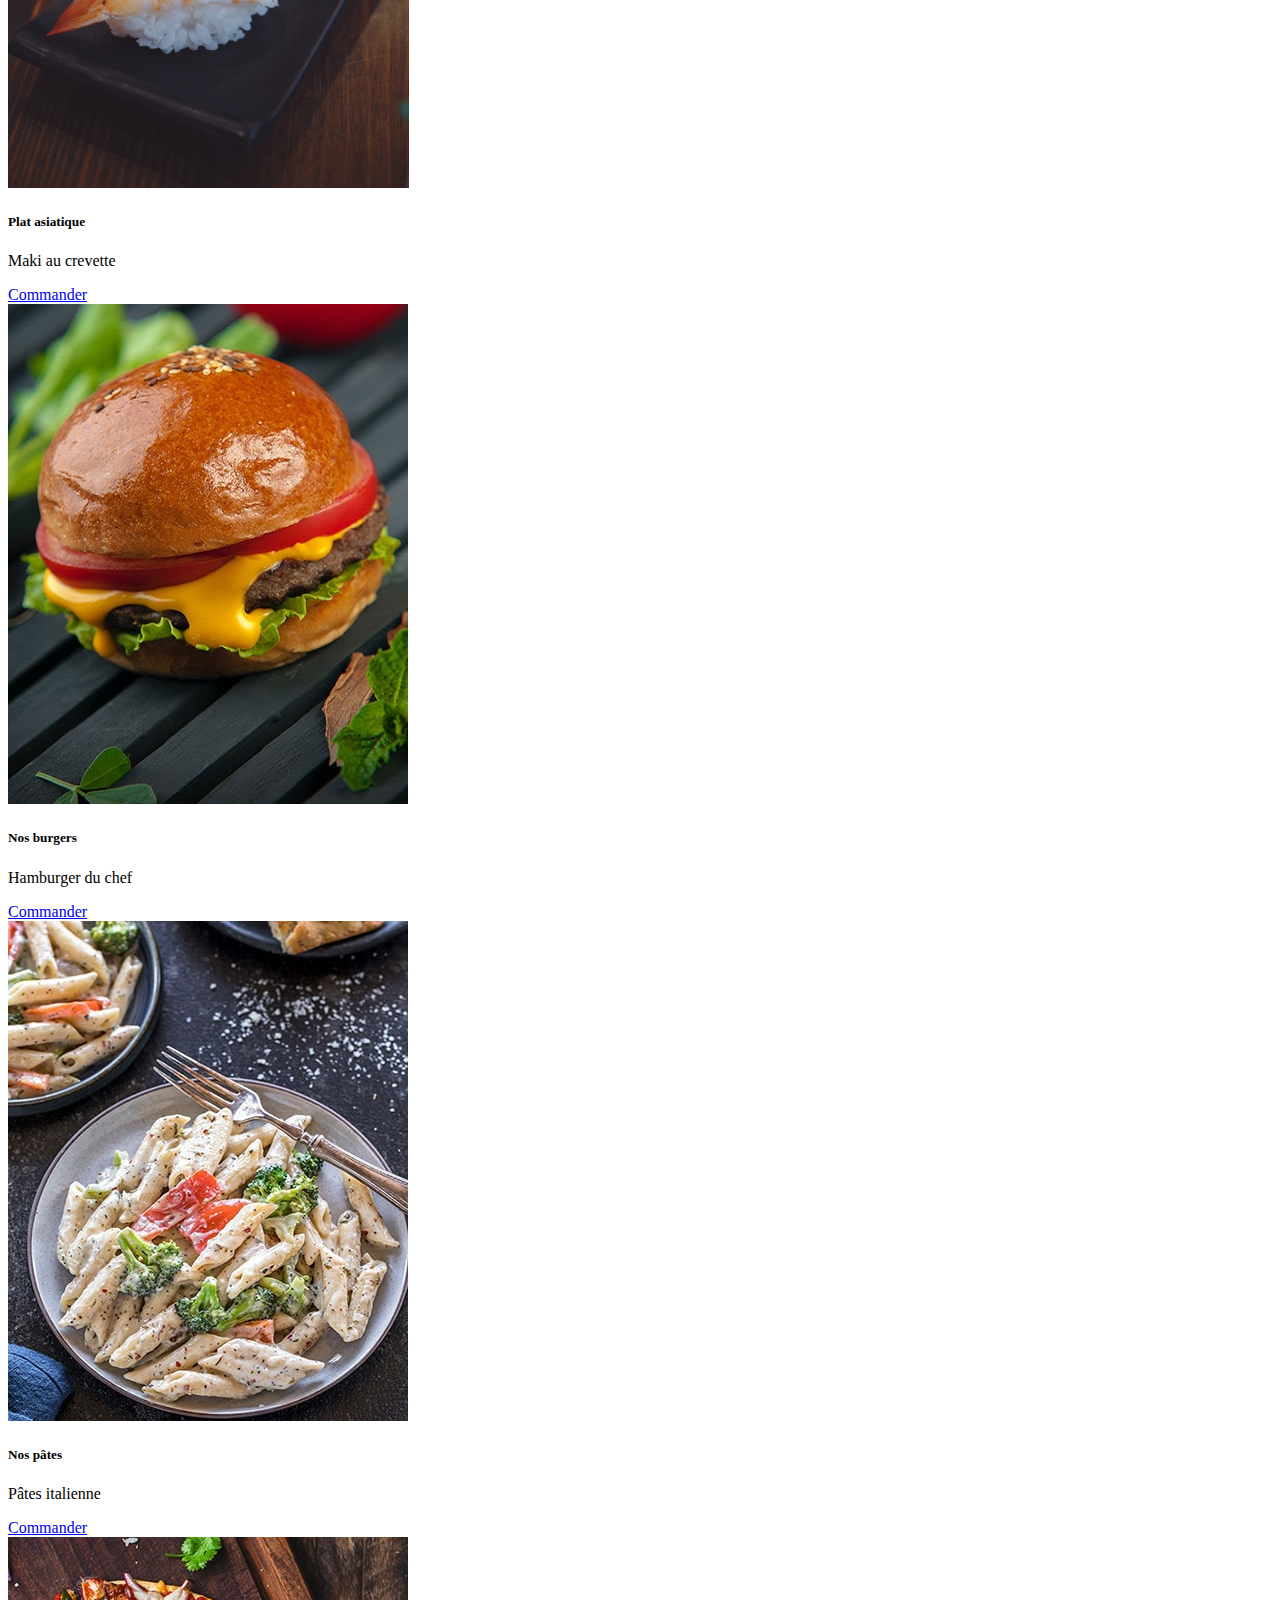
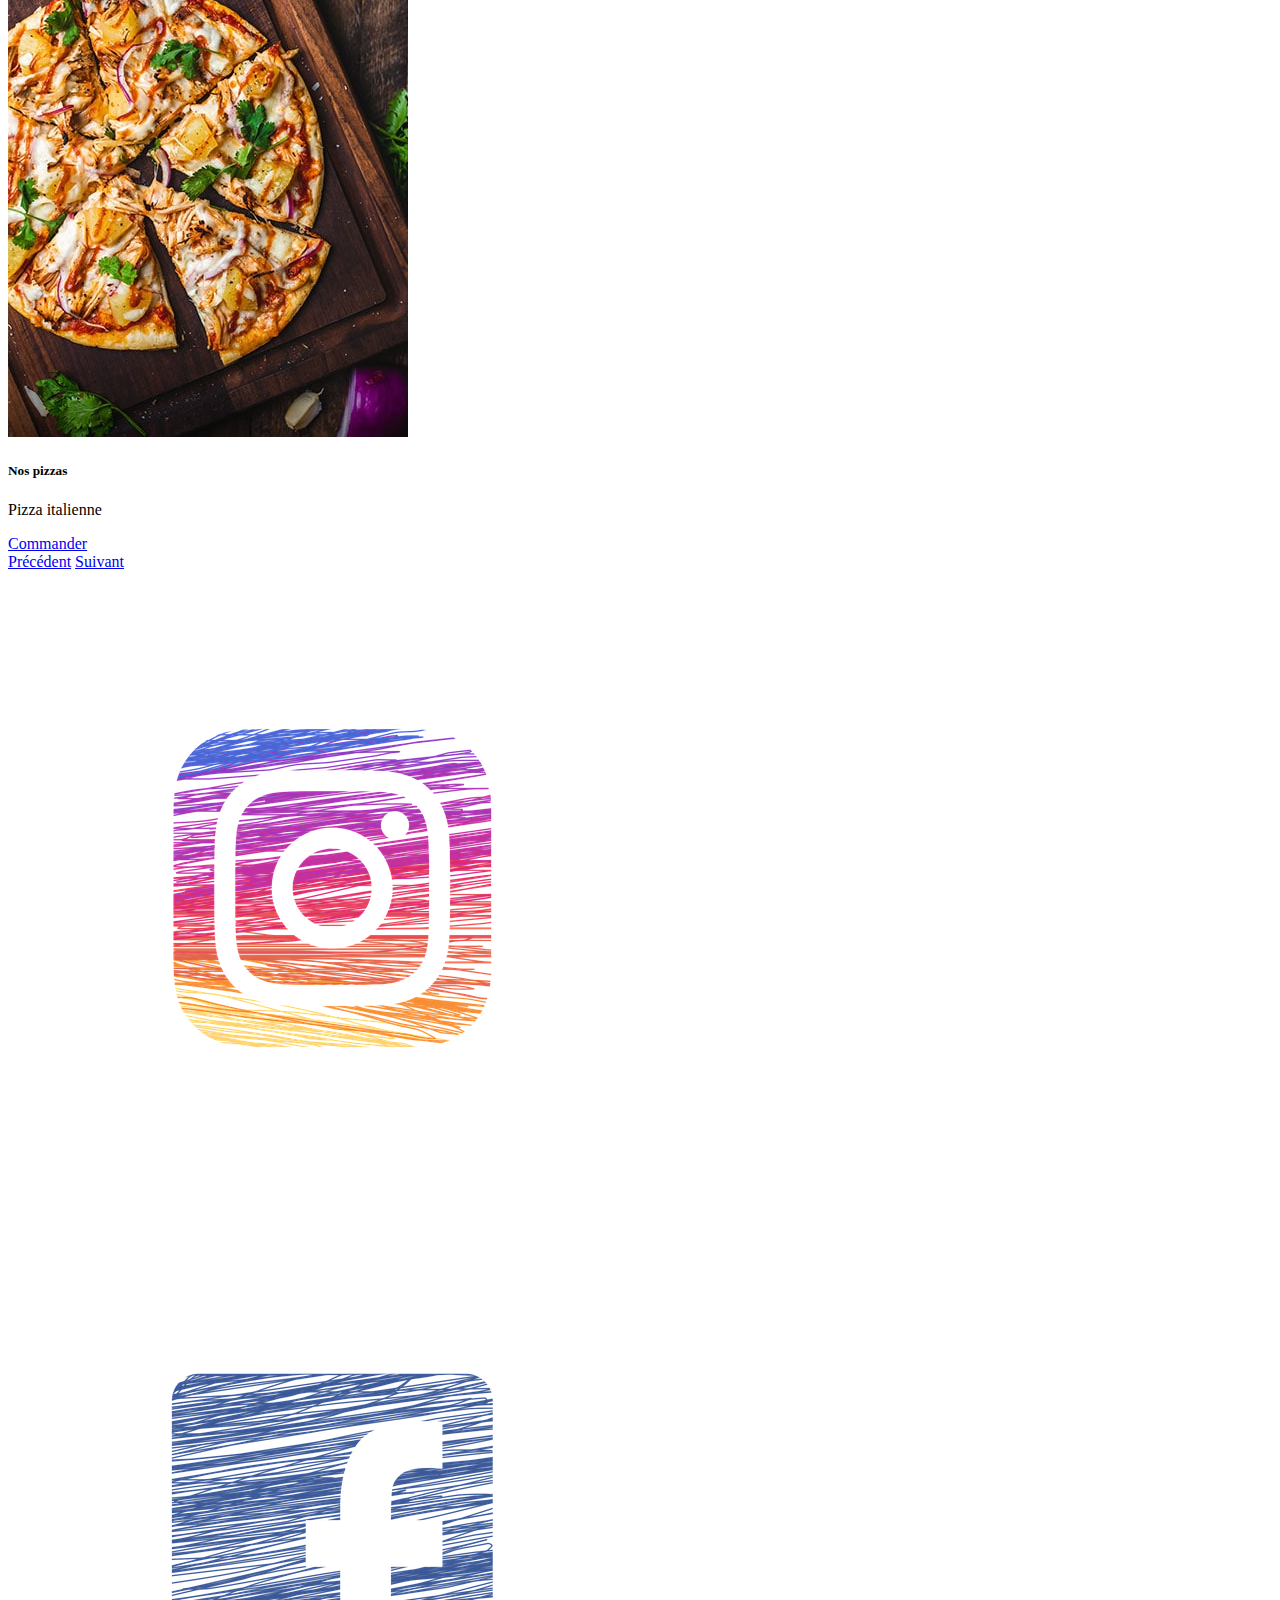
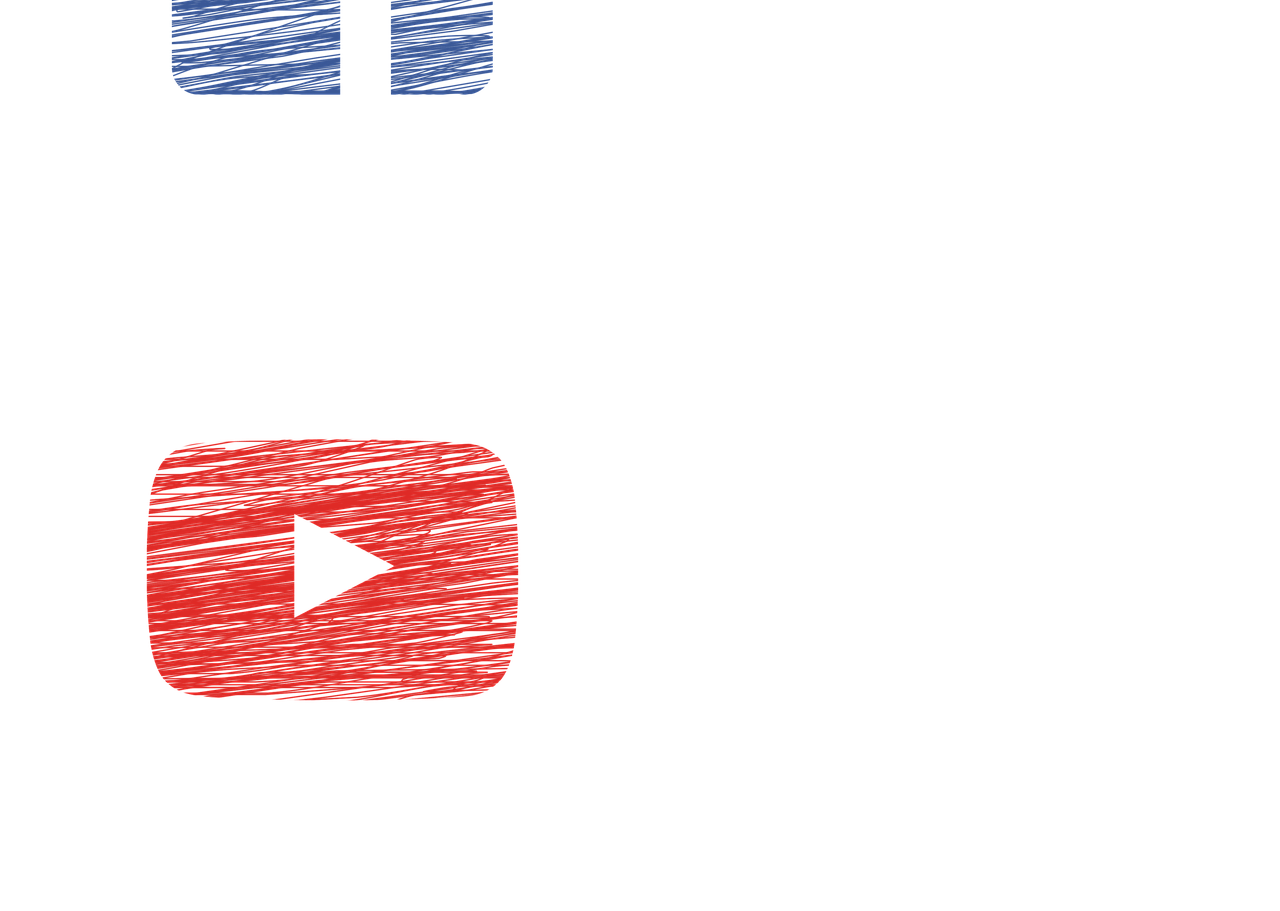
<file: 2 fil_rouge/toutlesplats.html>
<!DOCTYPE html>
<html lang="fr">

<head>
    <meta charset="utf-8">
    <meta name="viewport" content="width=device-width, initial-scale=1">
    <link href="https://cdn.jsdelivr.net/npm/bootstrap@5.0.2/dist/css/bootstrap.min.css" rel="stylesheet"
        integrity="sha384-EVSTQN3/azprG1Anm3QDgpJLIm9Nao0Yz1ztcQTwFspd3yD65VohhpuuCOmLASjC" crossorigin="anonymous">
    <link rel="alternate" href="atom.xml" type="application/atom+xml" title="Atom">
    <link rel="stylesheet" href="style.css">
    <title>accueil</title>
    <style>
        body {
            background-image: url("asset/images_the_district/fondecran.png");
            background-size: 100% 100%;
            background-repeat: no-repeat;
            background-attachment: fixed;
        }
    </style> <!--le fond d'écrant style-->
</head>

<body>

    <div class="container-fluid">

        <header class="col-12 d-flex justify-content-between"> <!--logo + barre de navigation sur une même ligne-->

            <div class="col-4 col-md-2 mt-2 ">
                <img src="asset/images_the_district/the_district_brand/linkedin_banner_image_1.png"
                    class="img-fluid mb-1 logo" alt="the district logo"> <!--logo-->
            </div>

            <nav class="navbar navbar-expand-sm navbar-light col-md-9 ml-auto "> <!--barre de navigation-->

                <button class="navbar-toggler" type="button" data-bs-toggle="collapse"
                    data-bs-target="#collapsibleNavbar">
                    <span class="navbar-toggler-icon"></span>
                </button>
                <div class="collapse navbar-collapse " id="collapsibleNavbar">

                    <ul class="navbar-nav "> <!-- items des la barre de navigation -->

                        <li class="nav-item ">
                            <a class="nav-link active " aria-current="page" href="index.html">Accueil</a>
                        </li>
                        <li class="nav-item">
                            <a class="nav-link active" aria-current="page" href="categorie.html">Categorie</a>
                        </li>
                        <li class="nav-item">
                            <a class="nav-link active" aria-current="page" href="platscat.html">Plats</a>
                        </li>
                        <li class="nav-item">
                            <a class="nav-link active" aria-current="page" href="contact.html">Contact</a>
                        </li>

                    </ul>
                </div>

            </nav>

        </header>

        <div>
            <img src="asset/images_the_district/borderau.png" class="img-fluid col-12 px-0 m-0" alt="image de tete"> <!--bordereau qui prend toute la largeur-->

        </div>
        <div class="d-flex justify-content-center"> <!--titre au centre de la ligne-->
            <h3>Tout les plats</h3>
        </div>
        <div class="d-none d-lg-block mx-auto mt-5">

            <div class="d-flex justify-content-around mb-3"> <!--les 2 carte sont sur une même ligne-->

                <div class="card zoom" style="width: 18rem;">
                    <img src="asset/images_the_district/categorie/asian_food_cat.jpg" class="card-img-top"
                        alt="plat asiatique">
                    <div class="card-body">
                        <h5 class="card-title">Plats asiatique</h5>
                        <p class="card-text">Maki au crevette</p>
                        <a href="commande.html" class="btn btn-primary">Commander</a>
                    </div>
                </div>
                <div class="card zoom" style="width: 18rem;">
                    <img src="asset/images_the_district/food/hamburger.jpg" class="card-img-top" alt="burger">
                    <div class="card-body">
                        <h5 class="card-title">Nos burgers</h5>
                        <p class="card-text">Hamburger du chef</p>
                        <a href="commande.html" class="btn btn-primary">Commander</a>
                    </div>
                </div>

            </div>

            <div class="d-flex justify-content-around"> <!--les 2 carte sont sur une même ligne-->

                <div class="card zoom" style="width: 18rem;">
                    <img src="asset/images_the_district/food/spaghetti-legumes.jpg" class="card-img-top"
                        alt="nos pates">
                    <div class="card-body">
                        <h5 class="card-title">Nos pâtes</h5>
                        <p class="card-text">Pates italienne</p>
                        <a href="commande.html" class="btn btn-primary">Commander</a>
                    </div>
                </div>
                <div class="card zoom" style="width: 18rem;">
                    <img src="asset/images_the_district/menu-pizza.jpg" class="card-img-top" alt="pizzas">
                    <div class="card-body">
                        <h5 class="card-title">Nos pizzas</h5>
                        <p class="card-text">Pizza italienne</p>
                        <a href="commande.html" class="btn btn-primary">Commander</a>
                    </div>
                </div>

            </div>
            <div class="d-flex justify-content-around mt-4"> <!--les 2 bouton sur une même ligne-->

                <a href="platscat.html" class="btn btn-secondary btn-sm zoom">Précédent</a>
                <a href="commande.html" class="btn btn-secondary btn-sm zoom">Suivant</a>

            </div>
        </div>
        <div class="d-md-none"> <!--les 4 carte sont sur une même colonne-->

            <div class="card d-md-none my-2 w-100">
                <img src="asset/images_the_district/categorie/asian_food_cat.jpg" class="card-img-top"
                    alt="plat asiatique">
                <div class="card-body">
                    <h5 class="card-title">Plat asiatique</h5>
                    <p class="card-text">Maki au crevette</p>
                    <a href="commande.html" class="btn btn-primary">Commander</a>
                </div>
            </div>
            <div class="card d-md-none my-2 w-100">
                <img src="asset/images_the_district/categorie/burger_cat.jpg" class="card-img-top" alt="burger">
                <div class="card-body">
                    <h5 class="card-title">Nos burgers</h5>
                    <p class="card-text">Hamburger du chef</p>
                    <a href="commande.html" class="btn btn-primary">Commander</a>
                </div>
            </div>
            <div class="card d-md-none my-2 w-100">
                <img src="asset/images_the_district/categorie/pasta_cat.jpg" class="card-img-top" alt="nos pates">
                <div class="card-body">
                    <h5 class="card-title">Nos pâtes</h5>
                    <p class="card-text">Pâtes italienne</p>
                    <a href="commande.html" class="btn btn-primary">Commander</a>
                </div>
            </div>
            <div class="card d-md-none my-2 w-100">
                <img src="asset/images_the_district/categorie/pizza_cat.jpg" class="card-img-top" alt="pizzas">
                <div class="card-body">
                    <h5 class="card-title">Nos pizzas</h5>
                    <p class="card-text">Pizza italienne</p>
                    <a href="commande.html" class="btn btn-primary">Commander</a>
                </div>
            </div>

            <div class="d-flex justify-content-around"> <!--les 2 bouton sur une même ligne-->

                <a href="platscat.html" class="btn btn-secondary btn-sm">Précédent</a>
                <a href="commande.html" class="btn btn-secondary btn-sm">Suivant</a>

            </div>

        </div>

        <footer class="col-12"> <!--bas de page-->
            
            <div class="d-flex justify-content-center">  <!--les 3 logo sont sur une même ligne-->
                <img class="col-1" src="asset/images_the_district/instagram.png" alt="logo instagram">
                <img class="col-1" src="asset/images_the_district/facebook.png" alt="logo facebook">
                <img class="col-1" src="asset/images_the_district/youtube.png" alt="logo youtube">

            </div>
        </footer>
    </div>
    <script src="https://cdn.jsdelivr.net/npm/bootstrap@5.0.2/dist/js/bootstrap.bundle.min.js"
        integrity="sha384-MrcW6ZMFYlzcLA8Nl+NtUVF0sA7MsXsP1UyJoMp4YLEuNSfAP+JcXn/tWtIaxVXM"
        crossorigin="anonymous"></script>

    <script src="https://cdn.jsdelivr.net/npm/@popperjs/core@2.9.2/dist/umd/popper.min.js"
        integrity="sha384-IQsoLXl5PILFhosVNubq5LC7Qb9DXgDA9i+tQ8Zj3iwWAwPtgFTxbJ8NT4GN1R8p"
        crossorigin="anonymous"></script>
    <script src="https://cdn.jsdelivr.net/npm/bootstrap@5.0.2/dist/js/bootstrap.min.js"
        integrity="sha384-cVKIPhGWiC2Al4u+LWgxfKTRIcfu0JTxR+EQDz/bgldoEyl4H0zUF0QKbrJ0EcQF"
        crossorigin="anonymous"></script>
    <script src="asset/js/javascript.js"></script>

</body>

</html>
</file>
<file: 2 fil_rouge/style.css>
body {
    background-image: url("asset/images_the_district/fondecran.png");
    background-size: 100% 100%;
    background-repeat: no-repeat;
    background-attachment: fixed;
}

video {
    width: 100%;

}

.video-container {
    display: flex;
    justify-content: center;
    align-items: center;


}

.item-content {
    position: relative;
}

.video {
    width: 100%;
    height: 300px;
    object-fit: cover;
}

.search-bar {
    position: absolute;
    top: 50%;
    left: 50%;
    transform: translate(-50%, -50%);
    z-index: 1;
}

.zoom {
    width: 200px;
    transition: transform 0.2s;
}

.zoom:hover {
    transform: scale(1.1); 
}
</file>
